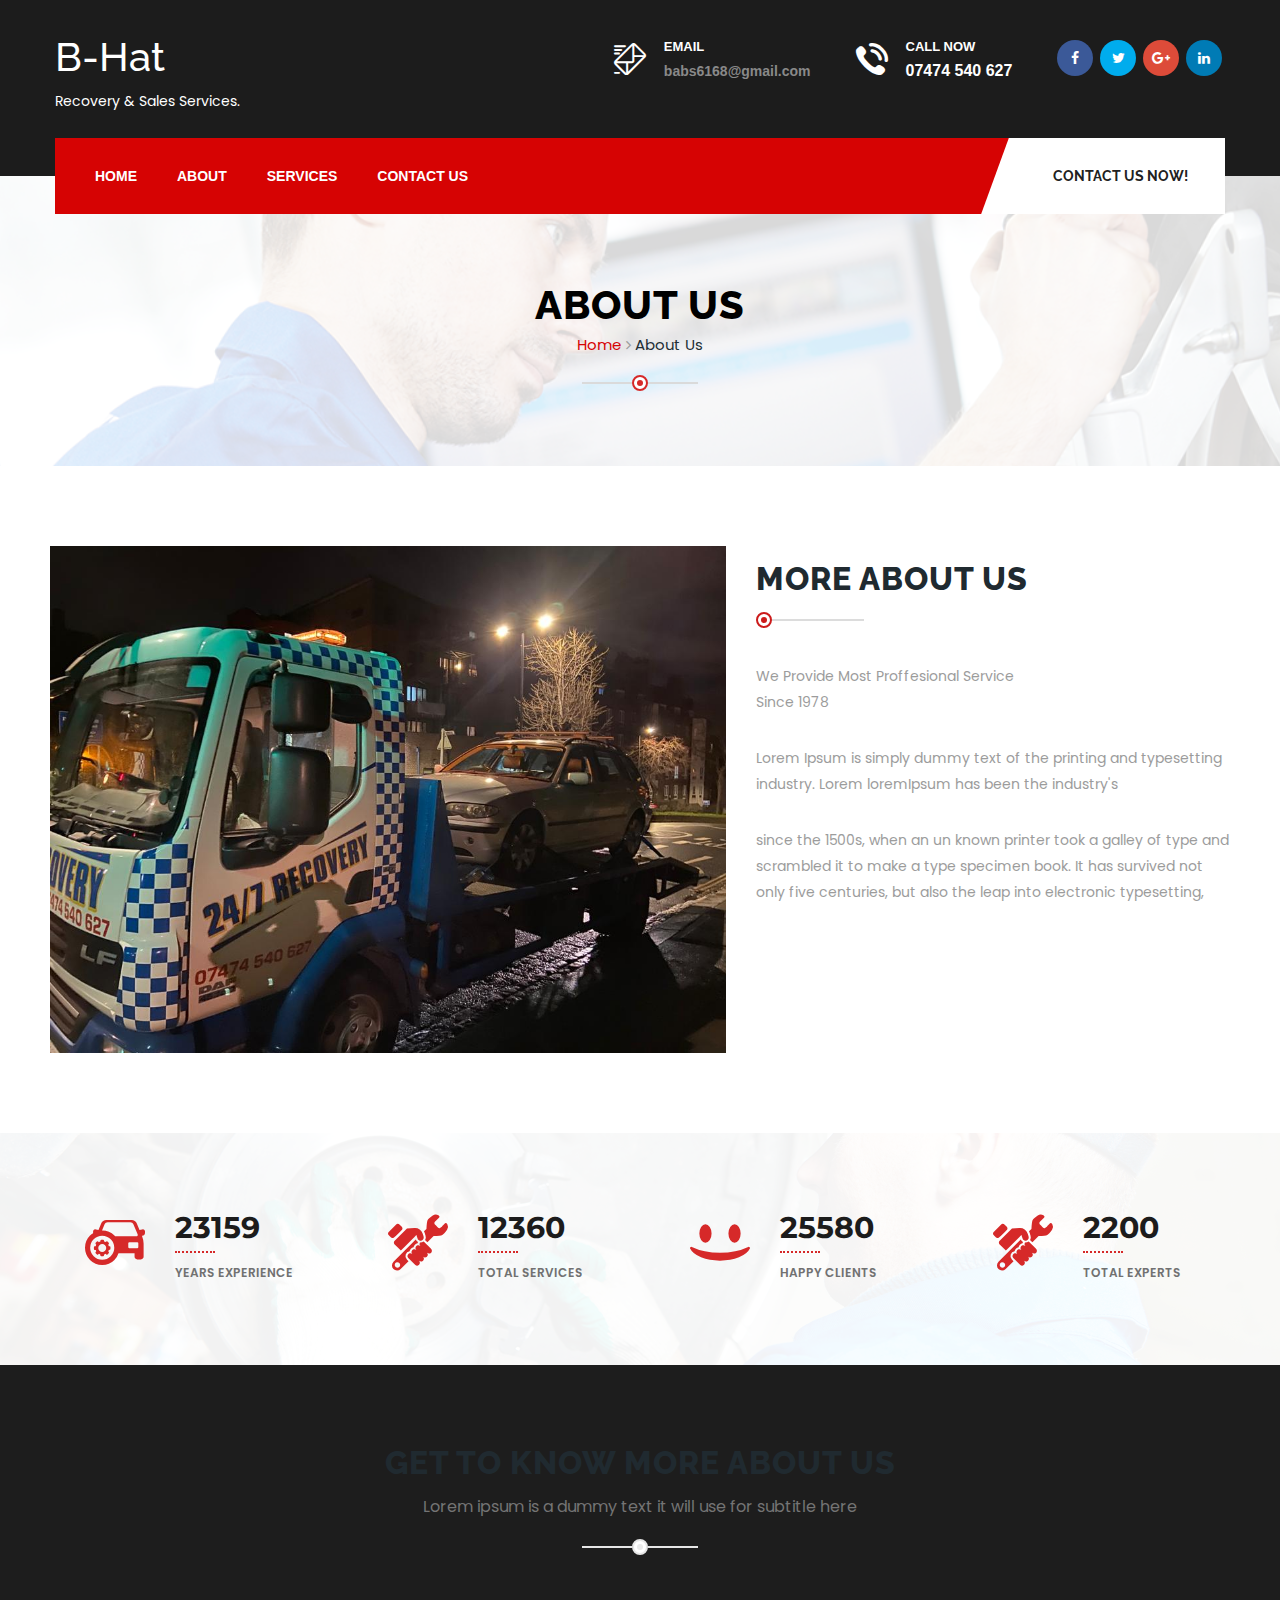
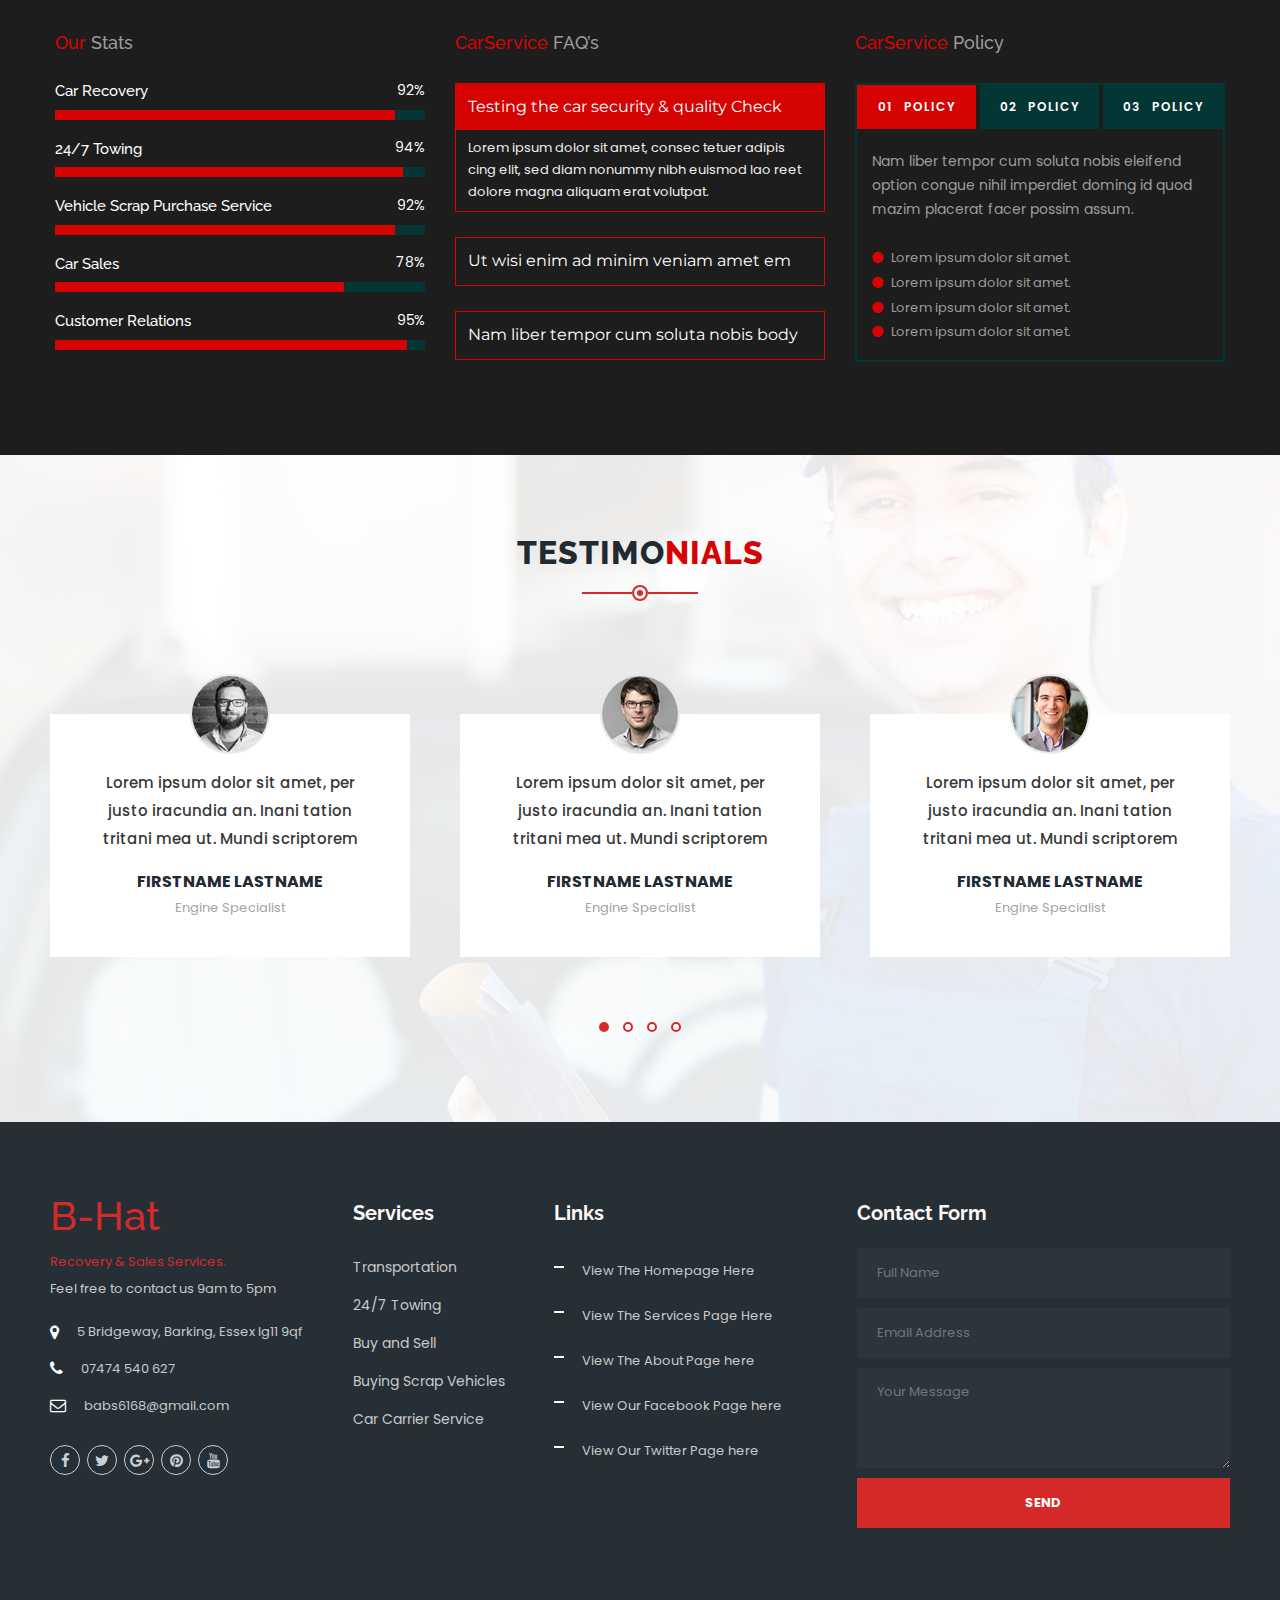
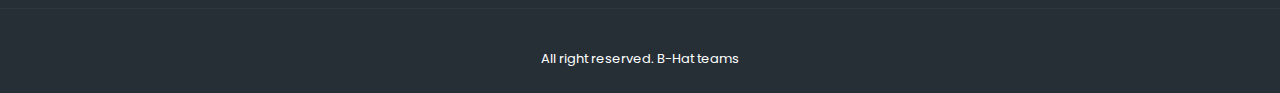
<file: about.html>
<!DOCTYPE html>
<html lang="en">

<head>
    <meta charset="UTF-8">
    <title>B-Hat- Best Auto Service Shop</title>
    <meta name="viewport" content="width=device-width, initial-scale=1">
    <!-- custom stylesheets and libraries -->
    <link rel="stylesheet" href="css/style.css">
    <link rel="stylesheet" href="css/bootstrap-margin-padding.css">
    <link rel="stylesheet" href="css/responsive.css">
</head>
<body class="page-wrapper">
    <!-- navigation section -->
    <header class="header-style-two">
        <div class="header-top">
            <div class="auto-container clearfix">
                <div class="logo">
                    <a href="index.html"><h1 style="color: #fff!important;font-size: 40px;">B-Hat</h1> <p style="color: #fff!important;">Recovery & Sales Services.</p>
                    </a>
                </div>
                <div class="info-outer">
                    <div class="info-box">
                        <div class="icon"><span class="flaticon-interface"></span>
                        </div>
                        <strong>EMAIL</strong>
                        <a href="mailt:companyname@mail.com">babs6168@gmail.com</a>
                    </div>
                    <!--Info Box-->
                    <div class="info-box">
                        <div class="icon"><span class="flaticon-phone-call"></span>
                        </div>
                        <strong>Call Now</strong>
                        <a class="phone" href="#">07474 540 627</a>
                    </div>
                    <div class="info-box social-box">
                        <div class="social-links clearfix">
                            <a href="#" class="facebook img-circle"><span class="fa fa-facebook-f"></span></a>
                            <a href="#" class="twitter img-circle"><span class="fa fa-twitter"></span></a>
                            <a href="#" class="google-plus img-circle"><span class="fa fa-google-plus"></span></a>
                            <a href="#" class="linkedin img-circle"><span class="fa fa-linkedin"></span></a>
                        </div>
                    </div>
                </div>
            </div>
        </div>
        <div class="lower-part">
            <div class="auto-container clearfix">
                <div class="outer-box clearfix">
                    <div class="btn-box">
                        <a href="contact.html" class="theme-btn" data-toggle="modal" data-target="#donate-popup">CONTACT US NOW!</a>
                    </div>
                    <nav class="main-menu">
                        <div class="navbar-header">
                            <button type="button" class="navbar-toggle" data-toggle="collapse" data-target=".navbar-collapse">
                                <span class="icon-bar"></span>
                                <span class="icon-bar"></span>
                                <span class="icon-bar"></span>
                            </button>
                        </div>
                        <div class="navbar-collapse collapse clearfix">
                            <ul class="navigation">
                                <li><a href="index.html">Home</a></li>
                                <li><a href="about.html">About</a></li>
                                <li class="dropdown">
                                   
                                        <li>
                                            <a href="services.html">Services</a>
                                        </li>
                                      
                                </li>
                                <li><a href="contact.html">Contact Us</a>
                                </li>
                            </ul>
                        </div>
                    </nav>
                </div>
            </div>
        </div>
    </header>
 
        <section class="inner-header">
        <div class="container">
            <div class="row">
                
                <div class="col-md-12 sec-title colored text-center">
                    <h2>About Us</h2>
                    <ul class="breadcumb">
                        <li><a href="#!">Home</a>
                        </li>
                        <li><i class="fa fa-angle-right"></i>
                        </li>
                        <li><span>About Us</span>
                        </li>
                    </ul>
                    <span class="decor"><span class="inner"></span></span>
                </div>
            </div>
        </div>
    </section>

    <section class="sec-padding about-content full-sec pb-80">
        <div class="container">
            <div class="row">
                <div class="col-md-7 hidden-md">
                    <img src="img/gallery/about-img.jpg" alt="Awesome Image" />
                </div>
                <div class="col-lg-5 col-md-12">
                    <div class="full-sec-content mt-15">
                        <div class="sec-title style-two">
                            <h2>More about us</h2>
                            <span class="decor">
                                <span class="inner"></span>
                            </span>
                        </div>
                        <p>We Provide Most Proffesional Service <br>Since 1978</p>
                        <br>
                        <p>Lorem Ipsum is simply dummy text of the printing and typesetting industry. Lorem loremIpsum has been the industry's </p>
                        <br>
                        <p>since the 1500s, when an un known printer took a galley of type and scrambled it to make a type specimen book. It has survived not only five centuries, but also the leap into electronic typesetting,</p>
                    </div>
                </div>
            </div>
        </div>
    </section>

    <section class="fact-counter-wrapper fact-counter-style2 sec-padding">
        <div class="container">
            <div class="row">
                <div class="col-sm-6 col-md-3 sm-text-center">
                    <div class="single-fact mb-sm-30">
                        <div class="icon-box">
                            <i class="flaticon-car-secure"></i>
                        </div>
                        <span class="timer" data-from="0" data-to="10" data-speed="1800" data-refresh-interval="50">23159</span>
                        <p>Years Experience</p>
                    </div>
                </div>
                <div class="col-sm-6 col-md-3 sm-text-center">
                    <div class="single-fact mb-sm-30">
                        <div class="icon-box">
                            <i class="flaticon-hand-holding-wrench"></i>
                        </div>
                        <span class="timer" data-from="1" data-to="5" data-speed="2000" data-refresh-interval="50">12360</span>
                        <p>Total Services</p>
                    </div>
                </div>
                <div class="col-sm-6 col-md-3 sm-text-center">
                    <div class="single-fact mb-sm-30">
                        <div class="icon-box">
                            <i class="flaticon-smile"></i>
                        </div>
                        <span class="timer" data-from="10" data-to="365" data-speed="1600" data-refresh-interval="50">25580</span>
                        <p>Happy Clients</p>
                    </div>
                </div>
                <div class="col-sm-6 col-md-3 sm-text-center">
                    <div class="single-fact mb-sm-30">
                        <div class="icon-box">
                            <i class="flaticon-hand-holding-wrench"></i>
                        </div>
                        <span class="timer" data-from="3" data-to="20" data-speed="2400" data-refresh-interval="50">2200</span>
                        <p>Total Experts</p>
                    </div>
                </div>
            </div>
        </div>
    </section>

 <!--
  <section class="sec-padding meet-doctors" data-bg-color="#f7f7f7">
        <div class="container">
            <div class="sec-title text-left">
                <h2>Meet Our <span class="color-theme">Experts</span></h2>
                <p>Lorem ipsum is a dummy text it will use for subtitle here</p>
                <span class="decor"><span class="inner"></span></span>
            </div>
            <div class="clearfix">
                <div class="team-carousel team-members owl-carousel owl-theme">
                    <div class="item">
                        <div class="single-team-member">
                            <div class="img-box">
                                <img src="img/team/1.jpg" alt="">
                                <div class="overlay">
                                    <div class="box">
                                        <div class="content">
                                            <ul>
                                                <li><a href="#!"><i class="fa fa-link"></i></a>
                                                </li>
                                            </ul>
                                        </div>
                                    </div>
                                </div>
                            </div>
                            <h3>Firstname Lastname</h3>
                            <span>Engine Specialist</span>
                            <p>Lorem ipsum dolor sit amet, sea dolor essent nostrud no, pro no vidit aterum mediocritatem.</p>
                            <div class="team-contact-info">
                                <ul class="team-social list-inline">
                                    <li><a href="#!"><i class="fa fa-facebook"></i></a>
                                    </li>
                                    <li><a href="#!"><i class="fa fa-twitter"></i></a>
                                    </li>
                                    <li><a href="#!"><i class="fa fa-linkedin"></i></a>
                                    </li>
                                    <li><a href="#!"><i class="fa fa-google-plus"></i></a>
                                    </li>
                                </ul>
                                <a class="btn-mail" href="#!">Email</a>
                            </div>
                        </div>
                    </div>
                    <div class="item">
                        <div class="single-team-member">
                            <div class="img-box">
                                <img src="img/team/2.jpg" alt="">
                                <div class="overlay">
                                    <div class="box">
                                        <div class="content">
                                            <ul>
                                                <li><a href="#!"><i class="fa fa-link"></i></a>
                                                </li>
                                            </ul>
                                        </div>
                                    </div>
                                </div>
                            </div>
                            <h3>Firstname Lastname</h3>
                            <span>Engine Specialist</span>
                            <p>Lorem ipsum dolor sit amet, sea dolor essent nostrud no, pro no vidit aterum mediocritatem.</p>
                            <div class="team-contact-info">
                                <ul class="team-social list-inline">
                                    <li><a href="#!"><i class="fa fa-facebook"></i></a>
                                    </li>
                                    <li><a href="#!"><i class="fa fa-twitter"></i></a>
                                    </li>
                                    <li><a href="#!"><i class="fa fa-linkedin"></i></a>
                                    </li>
                                    <li><a href="#!"><i class="fa fa-google-plus"></i></a>
                                    </li>
                                </ul>
                                <a class="btn-mail" href="#!">Email</a>
                            </div>
                        </div>
                    </div>
                    <div class="item">
                        <div class="single-team-member">
                            <div class="img-box">
                                <img src="img/team/3.jpg" alt="">
                                <div class="overlay">
                                    <div class="box">
                                        <div class="content">
                                            <ul>
                                                <li><a href="#!"><i class="fa fa-link"></i></a>
                                                </li>
                                            </ul>
                                        </div>
                                    </div>
                                </div>
                            </div>
                            <h3>Firstname Lastname</h3>
                            <span>Engine Specialist</span>
                            <p>Lorem ipsum dolor sit amet, sea dolor essent nostrud no, pro no vidit aterum mediocritatem.</p>
                            <div class="team-contact-info">
                                <ul class="team-social list-inline">
                                    <li><a href="#!"><i class="fa fa-facebook"></i></a>
                                    </li>
                                    <li><a href="#!"><i class="fa fa-twitter"></i></a>
                                    </li>
                                    <li><a href="#!"><i class="fa fa-linkedin"></i></a>
                                    </li>
                                    <li><a href="#!"><i class="fa fa-google-plus"></i></a>
                                    </li>
                                </ul>
                                <a class="btn-mail" href="#!">Email</a>
                            </div>
                        </div>
                    </div>
                    <div class="item">
                        <div class="single-team-member">
                            <div class="img-box">
                                <img src="img/team/4.jpg" alt="">
                                <div class="overlay">
                                    <div class="box">
                                        <div class="content">
                                            <ul>
                                                <li><a href="#!"><i class="fa fa-link"></i></a>
                                                </li>
                                            </ul>
                                        </div>
                                    </div>
                                </div>
                            </div>
                            <h3>Firstname Lastname</h3>
                            <span>Engine Specialist</span>
                            <p>Lorem ipsum dolor sit amet, sea dolor essent nostrud no, pro no vidit aterum mediocritatem.</p>
                            <div class="team-contact-info">
                                <ul class="team-social list-inline">
                                    <li><a href="#!"><i class="fa fa-facebook"></i></a>
                                    </li>
                                    <li><a href="#!"><i class="fa fa-twitter"></i></a>
                                    </li>
                                    <li><a href="#!"><i class="fa fa-linkedin"></i></a>
                                    </li>
                                    <li><a href="#!"><i class="fa fa-google-plus"></i></a>
                                    </li>
                                </ul>
                                <a class="btn-mail" href="#!">Email</a>
                            </div>
                        </div>
                    </div>
                    <div class="item">
                        <div class="single-team-member">
                            <div class="img-box">
                                <img src="img/team/1.jpg" alt="">
                                <div class="overlay">
                                    <div class="box">
                                        <div class="content">
                                            <ul>
                                                <li><a href="#!"><i class="fa fa-link"></i></a>
                                                </li>
                                            </ul>
                                        </div>
                                    </div>
                                </div>
                            </div>
                            <h3>Firstname Lastname</h3>
                            <span>Engine Specialist</span>
                            <p>Lorem ipsum dolor sit amet, sea dolor essent nostrud no, pro no vidit aterum mediocritatem.</p>
                            <div class="team-contact-info">
                                <ul class="team-social list-inline">
                                    <li><a href="#!"><i class="fa fa-facebook"></i></a>
                                    </li>
                                    <li><a href="#!"><i class="fa fa-twitter"></i></a>
                                    </li>
                                    <li><a href="#!"><i class="fa fa-linkedin"></i></a>
                                    </li>
                                    <li><a href="#!"><i class="fa fa-google-plus"></i></a>
                                    </li>
                                </ul>
                                <a class="btn-mail" href="#!">Email</a>
                            </div>
                        </div>
                    </div>
                    <div class="item">
                        <div class="single-team-member">
                            <div class="img-box">
                                <img src="img/team/2.jpg" alt="">
                                <div class="overlay">
                                    <div class="box">
                                        <div class="content">
                                            <ul>
                                                <li><a href="#!"><i class="fa fa-link"></i></a>
                                                </li>
                                            </ul>
                                        </div>
                                    </div>
                                </div>
                            </div>
                            <h3>Firstname Lastname</h3>
                            <span>Engine Specialist</span>
                            <p>Lorem ipsum dolor sit amet, sea dolor essent nostrud no, pro no vidit aterum mediocritatem.</p>
                            <div class="team-contact-info">
                                <ul class="team-social list-inline">
                                    <li><a href="#!"><i class="fa fa-facebook"></i></a>
                                    </li>
                                    <li><a href="#!"><i class="fa fa-twitter"></i></a>
                                    </li>
                                    <li><a href="#!"><i class="fa fa-linkedin"></i></a>
                                    </li>
                                    <li><a href="#!"><i class="fa fa-google-plus"></i></a>
                                    </li>
                                </ul>
                                <a class="btn-mail" href="#!">Email</a>
                            </div>
                        </div>
                    </div>
                    <div class="item">
                        <div class="single-team-member">
                            <div class="img-box">
                                <img src="img/team/3.jpg" alt="">
                                <div class="overlay">
                                    <div class="box">
                                        <div class="content">
                                            <ul>
                                                <li><a href="#!"><i class="fa fa-link"></i></a>
                                                </li>
                                            </ul>
                                        </div>
                                    </div>
                                </div>
                            </div>
                            <h3>Firstname Lastname</h3>
                            <span>Engine Specialist</span>
                            <p>Lorem ipsum dolor sit amet, sea dolor essent nostrud no, pro no vidit aterum mediocritatem.</p>
                            <div class="team-contact-info">
                                <ul class="team-social list-inline">
                                    <li><a href="#!"><i class="fa fa-facebook"></i></a>
                                    </li>
                                    <li><a href="#!"><i class="fa fa-twitter"></i></a>
                                    </li>
                                    <li><a href="#!"><i class="fa fa-linkedin"></i></a>
                                    </li>
                                    <li><a href="#!"><i class="fa fa-google-plus"></i></a>
                                    </li>
                                </ul>
                                <a class="btn-mail" href="#!">Email</a>
                            </div>
                        </div>
                    </div>
                    <div class="item">
                        <div class="single-team-member">
                            <div class="img-box">
                                <img src="img/team/4.jpg" alt="">
                                <div class="overlay">
                                    <div class="box">
                                        <div class="content">
                                            <ul>
                                                <li><a href="#!"><i class="fa fa-link"></i></a>
                                                </li>
                                            </ul>
                                        </div>
                                    </div>
                                </div>
                            </div>
                            <h3>Firstname Lastname</h3>
                            <span>Engine Specialist</span>
                            <p>Lorem ipsum dolor sit amet, sea dolor essent nostrud no, pro no vidit aterum mediocritatem.</p>
                            <div class="team-contact-info">
                                <ul class="team-social list-inline">
                                    <li><a href="#!"><i class="fa fa-facebook"></i></a>
                                    </li>
                                    <li><a href="#!"><i class="fa fa-twitter"></i></a>
                                    </li>
                                    <li><a href="#!"><i class="fa fa-linkedin"></i></a>
                                    </li>
                                    <li><a href="#!"><i class="fa fa-google-plus"></i></a>
                                    </li>
                                </ul>
                                <a class="btn-mail" href="#!">Email</a>
                            </div>
                        </div>
                    </div>
                </div>
            </div>
        </div>
    </section> --> 

    <section class="featured-section pt-80 pb-70">
        <div class="auto-container">
            <div class="row">
                <div class="col-md-12 text-center">
                    <div class="sec-title text-center">
                        <h2 class="color-white">Get To Know More About Us</h2>
                        <p class="color-white">Lorem ipsum is a dummy text it will use for subtitle here</p>
                        <span class="decor"><span class="inner"></span></span>
                    </div>
                </div>
            </div>
            <div class="row clearfix">
                <!--Skills Column-->
                <div class="col-xs-12 col-sm-12 col-md-12 col-lg-4 column">
                    <h4 class="sec-title title-bottom color-white mb-30"><span class="color-theme">Our</span> Stats</h4>
                    <div class="skills">
                        <!--Skill Box-->
                        <div class="skill-box">
                            <h4>Car Recovery </h4>
                            <div class="inner-box">
                                <div class="bar">
                                    <div class="bar-innner">
                                        <div class="bar-fill" data-percent="92"></div>
                                    </div>
                                    <div class="percent text-right"></div>
                                </div>
                            </div>
                        </div>
                        <!--Skill Box-->
                        <div class="skill-box">
                            <h4>24/7 Towing</h4>
                            <div class="inner-box">
                                <div class="bar">
                                    <div class="bar-innner">
                                        <div class="bar-fill" data-percent="94"></div>
                                    </div>
                                    <div class="percent text-right"></div>
                                </div>
                            </div>
                        </div>
                        <!--Skill Box-->
                        <div class="skill-box">
                            <h4>Vehicle Scrap Purchase Service</h4>
                            <div class="inner-box">
                                <div class="bar">
                                    <div class="bar-innner">
                                        <div class="bar-fill" data-percent="92"></div>
                                    </div>
                                    <div class="percent text-right"></div>
                                </div>
                            </div>
                        </div>
                        <!--Skill Box-->
                        <div class="skill-box">
                            <h4>Car Sales</h4>
                            <div class="inner-box">
                                <div class="bar">
                                    <div class="bar-innner">
                                        <div class="bar-fill" data-percent="78"></div>
                                    </div>
                                    <div class="percent text-right"></div>
                                </div>
                            </div>
                        </div>
                        <!--Skill Box-->
                        <div class="skill-box">
                            <h4>Customer Relations</h4>
                            <div class="inner-box">
                                <div class="bar">
                                    <div class="bar-innner">
                                        <div class="bar-fill" data-percent="95"></div>
                                    </div>
                                    <div class="percent text-right"></div>
                                </div>
                            </div>
                        </div>
                    </div>
                </div>
                <!--Accordion Column-->
                <article class="col-xs-12 col-sm-6 col-md-6 col-lg-4 column">
                    <h4 class="sec-title title-bottom color-white mt-md-30 mb-30"><span class="color-theme">CarService</span> FAQ’s</h4>
                    <!--Accordion Box-->
                    <ul class="accordion-box">
                        <!--Block-->
                        <li class="block">
                            <div class="acc-btn active">
                                <div class="icon-outer"><span class="icon fa icon-minus flaticon-line"></span> <span class="icon icon-plus flaticon-signs"></span>
                                </div> Testing the car security & quality Check</div>
                            <div class="acc-content current">
                                <div class="content">Lorem ipsum dolor sit amet, consec tetuer adipis cing elit, sed diam nonummy nibh euismod lao reet dolore magna aliquam erat volutpat.</div>
                            </div>
                        </li>
                        <!--Block-->
                        <li class="block">
                            <div class="acc-btn">
                                <div class="icon-outer"><span class="icon fa icon-minus flaticon-line"></span> <span class="icon icon-plus flaticon-signs"></span>
                                </div> Ut wisi enim ad minim veniam amet em</div>
                            <div class="acc-content">
                                <div class="content">Lorem ipsum dolor sit amet, consec tetuer adipis cing elit, sed diam nonummy nibh euismod lao reet dolore magna aliquam erat volutpat.</div>
                            </div>
                        </li>
                        <!--Block-->
                        <li class="block">
                            <div class="acc-btn">
                                <div class="icon-outer"><span class="icon fa icon-minus flaticon-line"></span> <span class="icon icon-plus flaticon-signs"></span>
                                </div> Nam liber tempor cum soluta nobis body</div>
                            <div class="acc-content">
                                <div class="content">Lorem ipsum dolor sit amet, consec tetuer adipis cing elit, sed diam nonummy nibh euismod lao reet dolore magna aliquam erat volutpat.</div>
                            </div>
                        </li>
                    </ul>
                </article>
                <!--Tabs Column-->
                <div class="col-xs-12 col-sm-6 col-md-6 col-lg-4 column sm-d-ib">
                    <h4 class="sec-title title-bottom color-white mb-30 mt-md-30"><span class="color-theme">CarService</span> Policy</h4>
                    <div class="tab-style" data-border="2px solid #053636">
                        <!--Btns Column-->
                        <div class="column">
                            <div class="tab-btns clearfix">
                                <a href="#tab-1" class="tab-btn active">01&ensp; Policy</a>
                                <a href="#tab-2" class="tab-btn">02&ensp; Policy</a>
                                <a href="#tab-3" class="tab-btn">03&ensp; Policy</a>
                            </div>
                        </div>
                        <!--Content Column-->
                        <div class="column content-column">
                            <!--Tab-->
                            <div class="tab collapsed" id="tab-1">
                                <div class="row clearfix">
                                    <div class="col-md-12 text-column">
                                        <p class="color-white title-bottom lg pb-10 mb-15">Nam liber tempor cum soluta nobis eleifend option congue nihil imperdiet doming id quod mazim placerat facer possim assum.</p>
                                        <ul class="font-size-13 color-light-white">
                                            <li><i class="fa fa-circle"></i> Lorem ipsum dolor sit amet.</li>
                                            <li><i class="fa fa-circle"></i> Lorem ipsum dolor sit amet.</li>
                                            <li><i class="fa fa-circle"></i> Lorem ipsum dolor sit amet.</li>
                                            <li><i class="fa fa-circle"></i> Lorem ipsum dolor sit amet.</li>
                                        </ul>
                                    </div>
                                </div>
                            </div>
                            <!--Tab-->
                            <div class="tab" id="tab-2">
                                <div class="row clearfix">
                                    <div class="col-md-12 text-column">
                                        <p class="color-white title-bottom lg pb-10 mb-15">Nam liber tempor cum soluta nobis eleifend option congue nihil imperdiet doming id quod mazim placerat facer possim assum.</p>
                                        <ul class="font-size-13 color-light-white">
                                            <li><i class="fa fa-circle"></i> Lorem ipsum dolor sit amet.</li>
                                            <li><i class="fa fa-circle"></i> Lorem ipsum dolor sit amet.</li>
                                            <li><i class="fa fa-circle"></i> Lorem ipsum dolor sit amet.</li>
                                            <li><i class="fa fa-circle"></i> Lorem ipsum dolor sit amet.</li>
                                        </ul>
                                    </div>
                                </div>
                            </div>
                            <!--Tab-->
                            <div class="tab" id="tab-3">
                                <div class="row clearfix">
                                    <div class="col-md-12 text-column">
                                        <p class="color-white title-bottom lg pb-10 mb-15">Nam liber tempor cum soluta nobis eleifend option congue nihil imperdiet doming id quod mazim placerat facer possim assum.</p>
                                        <ul class="font-size-13 color-light-white">
                                            <li><i class="fa fa-circle"></i> Lorem ipsum dolor sit amet.</li>
                                            <li><i class="fa fa-circle"></i> Lorem ipsum dolor sit amet.</li>
                                            <li><i class="fa fa-circle"></i> Lorem ipsum dolor sit amet.</li>
                                            <li><i class="fa fa-circle"></i> Lorem ipsum dolor sit amet.</li>
                                        </ul>
                                    </div>
                                </div>
                            </div>
                        </div>
                    </div>
                </div>
            </div>
        </div>
    </section>

    <section class="sec-padding testimonials-wrapper">
        <div class="container">
            <div class="sec-title colored text-center">
                <h2>Testimo<span class="color-theme">nials</span></h2>
                <span class="decor">
                    <span class="inner"></span>
                </span>
            </div>
            <div class="testimonaials-carousel style2 owl-carousel owl-theme">
                <div class="item">
                    <div class="single-testimonaials">
                        <div class="qoute-box">
                            <img class="qoute" alt="" src="img/resources/testi-image-1.jpg">
                        </div>
                        <p>Lorem ipsum dolor sit amet, per justo iracundia an. Inani tation tritani mea ut. Mundi scriptorem</p>
                        <h3>Firstname Lastname</h3>
                        <span>Engine Specialist</span>
                    </div>
                </div>
                <div class="item">
                    <div class="single-testimonaials">
                        <div class="qoute-box">
                            <img class="qoute" alt="" src="img/resources/testi-image-2.jpg">
                        </div>
                        <p>Lorem ipsum dolor sit amet, per justo iracundia an. Inani tation tritani mea ut. Mundi scriptorem</p>
                        <h3>Firstname Lastname</h3>
                        <span>Engine Specialist</span>
                    </div>
                </div>
                <div class="item">
                    <div class="single-testimonaials">
                        <div class="qoute-box">
                            <img class="qoute" alt="" src="img/resources/testi-image-3.jpg">
                        </div>
                        <p>Lorem ipsum dolor sit amet, per justo iracundia an. Inani tation tritani mea ut. Mundi scriptorem</p>
                        <h3>Firstname Lastname</h3>
                        <span>Engine Specialist</span>
                    </div>
                </div>
                <div class="item">
                    <div class="single-testimonaials">
                        <div class="qoute-box">
                            <img class="qoute" alt="" src="img/resources/testi-image-1.jpg">
                        </div>
                        <p>Lorem ipsum dolor sit amet, per justo iracundia an. Inani tation tritani mea ut. Mundi scriptorem</p>
                        <h3>Firstname Lastname</h3>
                        <span>Engine Specialist</span>
                    </div>
                </div>
                <div class="item">
                    <div class="single-testimonaials">
                        <div class="qoute-box">
                            <img class="qoute" alt="" src="img/resources/testi-image-2.jpg">
                        </div>
                        <p>Lorem ipsum dolor sit amet, per justo iracundia an. Inani tation tritani mea ut. Mundi scriptorem</p>
                        <h3>Firstname Lastname</h3>
                        <span>Engine Specialist</span>
                    </div>
                </div>
                <div class="item">
                    <div class="single-testimonaials">
                        <div class="qoute-box">
                            <img class="qoute" alt="" src="img/resources/testi-image-3.jpg">
                        </div>
                        <p>Lorem ipsum dolor sit amet, per justo iracundia an. Inani tation tritani mea ut. Mundi scriptorem</p>
                        <h3>Firstname Lastname</h3>
                        <span>Engine Specialist</span>
                    </div>
                </div>
                <div class="item">
                    <div class="single-testimonaials">
                        <div class="qoute-box">
                            <img class="qoute" alt="" src="img/resources/testi-image-1.jpg">
                        </div>
                        <p>Lorem ipsum dolor sit amet, per justo iracundia an. Inani tation tritani mea ut. Mundi scriptorem</p>
                        <h3>Firstname Lastname</h3>
                        <span>Engine Specialist</span>
                    </div>
                </div>
                <div class="item">
                    <div class="single-testimonaials">
                        <div class="qoute-box">
                            <img class="qoute" alt="" src="img/resources/testi-image-2.jpg">
                        </div>
                        <p>Lorem ipsum dolor sit amet, per justo iracundia an. Inani tation tritani mea ut. Mundi scriptorem</p>
                        <h3>Firstname Lastname</h3>
                        <span>Engine Specialist</span>
                    </div>
                </div>
                <div class="item">
                    <div class="single-testimonaials">
                        <div class="qoute-box">
                            <img class="qoute" alt="" src="img/resources/testi-image-3.jpg">
                        </div>
                        <p>Lorem ipsum dolor sit amet, per justo iracundia an. Inani tation tritani mea ut. Mundi scriptorem</p>
                        <h3>Firstname Lastname</h3>
                        <span>Engine Specialist</span>
                    </div>
                </div>
                <div class="item">
                    <div class="single-testimonaials">
                        <div class="qoute-box">
                            <img class="qoute" alt="" src="img/resources/testi-image-1.jpg">
                        </div>
                        <p>Lorem ipsum dolor sit amet, per justo iracundia an. Inani tation tritani mea ut. Mundi scriptorem</p>
                        <h3>Firstname Lastname</h3>
                        <span>Engine Specialist</span>
                    </div>
                </div>
                <div class="item">
                    <div class="single-testimonaials">
                        <div class="qoute-box">
                            <img class="qoute" alt="" src="img/resources/testi-image-2.jpg">
                        </div>
                        <p>Lorem ipsum dolor sit amet, per justo iracundia an. Inani tation tritani mea ut. Mundi scriptorem</p>
                        <h3>Firstname Lastname</h3>
                        <span>Engine Specialist</span>
                    </div>
                </div>
                <div class="item">
                    <div class="single-testimonaials">
                        <div class="qoute-box">
                            <img class="qoute" alt="" src="img/resources/testi-image-3.jpg">
                        </div>
                        <p>Lorem ipsum dolor sit amet, per justo iracundia an. Inani tation tritani mea ut. Mundi scriptorem</p>
                        <h3>Firstname Lastname</h3>
                        <span>Engine Specialist</span>
                    </div>
                </div>
            </div>
        </div>
    </section>

    <footer class="footer sec-padding style2">
        <div class="container">
            <div class="row">
                <div class="col-md-3 col-sm-6" style="margin-top: -28px!important;">
                    <div class="footer-widget about-widget">
                        <a href="#">
                            <a href="index.html"><h1 style="color: #d62929!important;font-size: 40px;">B-Hat</h1> <p style="color: #d62929!important;">Recovery & Sales Services.</p>
                        </a>
                        <p>Feel free to contact us 9am to 5pm</p>
                        <ul class="contact">
                            <li><i class="fa fa-map-marker"></i> <span> 5 Bridgeway, Barking, Essex lg11 9qf</span>
                            </li>
                            <li><i class="fa fa-phone"></i> <span>07474 540 627</span>
                            </li>
                            <li><i class="fa fa-envelope-o"></i> <span>babs6168@gmail.com</span>
                            </li>
                        </ul>
                        <ul class="social">
                            <li><a href="#!"><i class="fa fa-facebook"></i></a>
                            </li>
                            <li><a href="#!"><i class="fa fa-twitter"></i></a>
                            </li>
                            <li><a href="#!"><i class="fa fa-google-plus"></i></a>
                            </li>
                            <li><a href="#!"><i class="fa fa-pinterest"></i></a>
                            </li>
                            <li><a href="#!"><i class="fa fa-youtube"></i></a>
                            </li>
                        </ul>
                    </div>
                </div>
                <div class="col-md-2 col-sm-6">
                    <div class="footer-widget quick-links">
                        <h3 class="title">Services</h3>
                        <ul>
                            <li><a href="service-details.html">Transportation</a>
                            </li>
                            <li><a href="service-details.html">24/7 Towing</a>
                            </li>
                            <li><a href="service-details.html">Buy and Sell</a>
                            </li>
                            <li><a href="service-details.html">Buying Scrap Vehicles</a>
                            </li>
                            <li><a href="service-details.html">Car Carrier Service</a>
                            </li>
                          
                            </li>
                        </ul>
                    </div>
                </div>
                <div class="col-md-3 col-sm-6">
                    <div class="footer-widget latest-post">
                        <h3 class="title">Links</h3>
                        <ul>
                            <li>
                                <span class="border"></span>
                                <div class="content">
                                    <a href="#!">View The Homepage Here</a>
                                  
                                </div>
                            </li>
                            <li>
                                <span class="border"></span>
                                <div class="content">
                                    <a href="#!">View The Services Page Here</a>
                                  
                                </div>
                            </li>
                            <li>
                                <span class="border"></span>
                                <div class="content">
                                    <a href="#!">View The About Page here</a>
                                  
                                </div>
                            </li>
                            <li>
                                <span class="border"></span>
                                <div class="content">
                                    <a href="#!">View Our Facebook Page here</a>
                                  
                                </div>
                            </li>
                            <li>
                                <span class="border"></span>
                                <div class="content">
                                    <a href="#!">View Our Twitter Page here</a>
                                  
                                </div>
                            </li>
                        </ul>
                    </div>
                </div>
                <div class="col-md-4 col-sm-6">
                    <div class="footer-widget contact-widget">
                        <h3 class="title">Contact Form</h3>
                        <form action="http://wp1.themexlab.com/html2/car-door-html/inc/sendemail.php" class="contact-form" id="footer-cf">
                            <input type="text" name="name" placeholder="Full Name">
                            <input type="text" name="email" placeholder="Email Address">
                            <textarea name="message" placeholder="Your Message"></textarea>
                            <button type="submit">Send</button>
                        </form>
                    </div>
                </div>
            </div>
        </div>
    </footer>

    <section class="footer-bottom">
        <div class="container text-center">
            <p style="padding-top: 16px!important;">All right reserved. B-Hat teams</p>
        </div>
    </section>

    <!--Scroll to top-->
    <div class="scroll-to-top scroll-to-target" data-target=".page-wrapper">
        <span class="fa fa-long-arrow-up"></span>
    </div>

    <!-- Javascript and Jquery Libraries and Frameworks -->
    <script src="js/jquery-1.11.1.min.js"></script>
    <script src="js/bootstrap.min.js"></script>
    <script src="js/revolution.min.js"></script>
    <script src="js/jquery.bxslider.min.js"></script>
    <script src="js/jquery.appear.js"></script>
    <script src="js/jquery.countTo.js"></script>
    <script src="js/owl.carousel.min.js"></script>
    <script src="js/validate.js"></script>
    <script src="js/jquery.mixitup.min.js"></script>
    <script src="js/jquery.fancybox.pack.js"></script>
    <script src="js/jquery.easing.min.js"></script>
    <script src="js/isotope.pkgd.min.js"></script>
    <script src="js/jquery-ui-1.11.4/jquery-ui.js"></script>
    <script src="js/custom.js"></script>

</body>

</html>
</file>
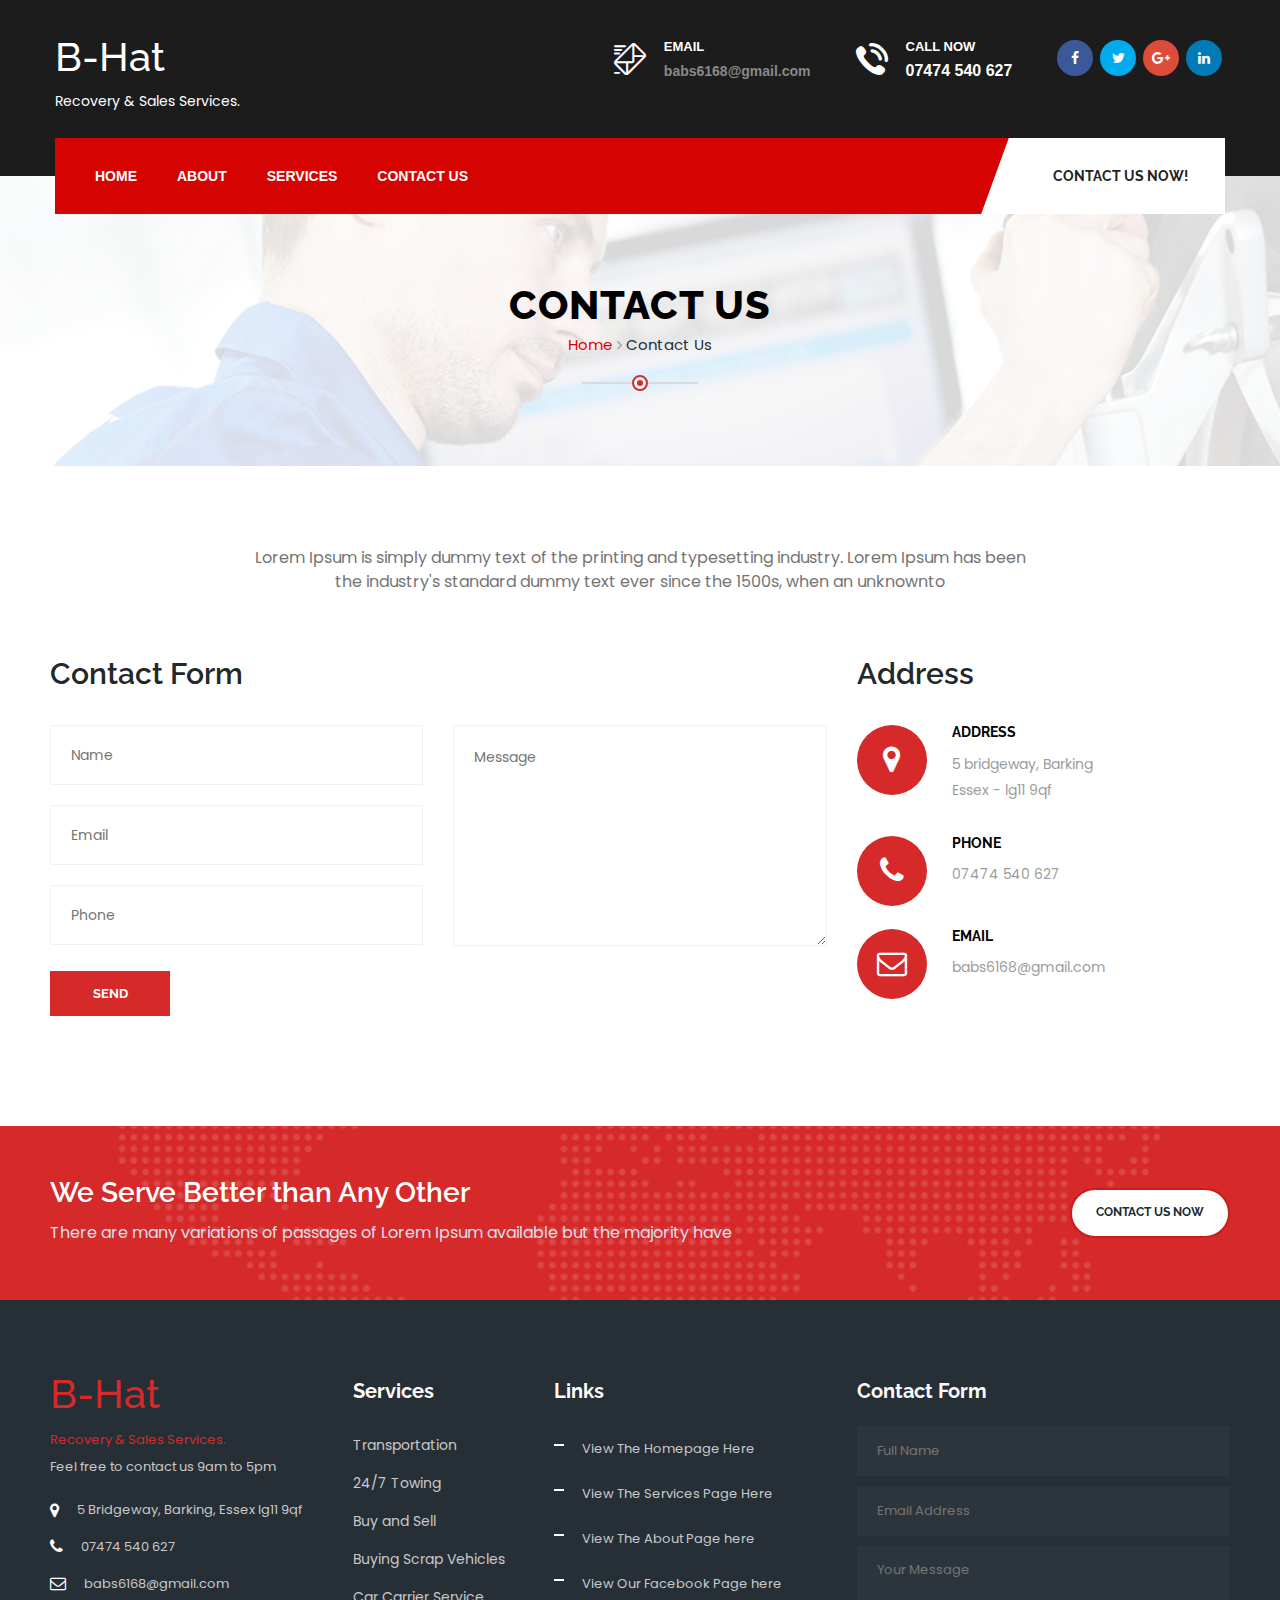
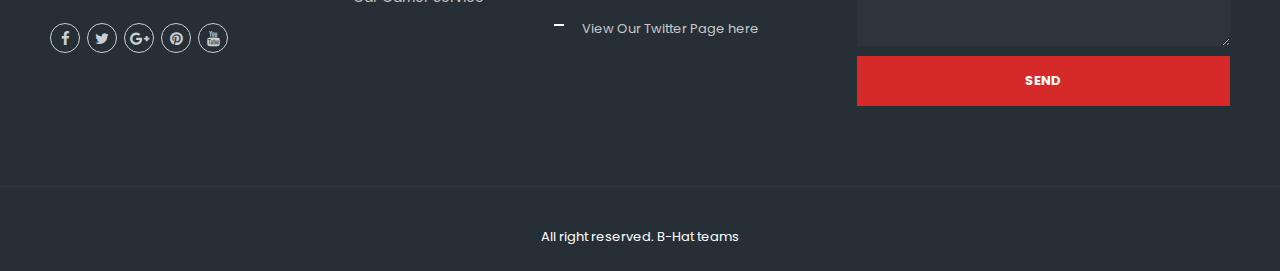
<file: contact.html>
<!DOCTYPE html>
<html lang="en">

<head>
    <meta charset="UTF-8">
    <title>B-Hat- Best Auto Service Shop</title>
    <meta name="viewport" content="width=device-width, initial-scale=1">
    <!-- custom stylesheets and libraries -->
    <link rel="stylesheet" href="css/style.css">
    <link rel="stylesheet" href="css/bootstrap-margin-padding.css">
    <link rel="stylesheet" href="css/responsive.css">
</head>
<body class="page-wrapper">
    <!-- navigation section -->
    <header class="header-style-two">
        <div class="header-top">
            <div class="auto-container clearfix">
                <div class="logo">
                    <a href="index.html"><h1 style="color: #fff!important;font-size: 40px;">B-Hat</h1> <p style="color: #fff!important;">Recovery & Sales Services.</p>
                    </a>
                </div>
                <div class="info-outer">
                    <div class="info-box">
                        <div class="icon"><span class="flaticon-interface"></span>
                        </div>
                        <strong>EMAIL</strong>
                        <a href="mailt:companyname@mail.com">babs6168@gmail.com</a>
                    </div>
                    <!--Info Box-->
                    <div class="info-box">
                        <div class="icon"><span class="flaticon-phone-call"></span>
                        </div>
                        <strong>Call Now</strong>
                        <a class="phone" href="#">07474 540 627</a>
                    </div>
                    <div class="info-box social-box">
                        <div class="social-links clearfix">
                            <a href="#" class="facebook img-circle"><span class="fa fa-facebook-f"></span></a>
                            <a href="#" class="twitter img-circle"><span class="fa fa-twitter"></span></a>
                            <a href="#" class="google-plus img-circle"><span class="fa fa-google-plus"></span></a>
                            <a href="#" class="linkedin img-circle"><span class="fa fa-linkedin"></span></a>
                        </div>
                    </div>
                </div>
            </div>
        </div>
        <div class="lower-part">
            <div class="auto-container clearfix">
                <div class="outer-box clearfix">
                    <div class="btn-box">
                        <a href="contact.html" class="theme-btn" data-toggle="modal" data-target="#donate-popup">CONTACT US NOW!</a>
                    </div>
                    <nav class="main-menu">
                        <div class="navbar-header">
                            <button type="button" class="navbar-toggle" data-toggle="collapse" data-target=".navbar-collapse">
                                <span class="icon-bar"></span>
                                <span class="icon-bar"></span>
                                <span class="icon-bar"></span>
                            </button>
                        </div>
                        <div class="navbar-collapse collapse clearfix">
                            <ul class="navigation">
                                <li><a href="index.html">Home</a></li>
                                <li><a href="about.html">About</a></li>
                                <li class="dropdown">
                                   
                                        <li>
                                            <a href="services.html">Services</a>
                                        </li>
                                      
                                </li>
                                <li><a href="contact.html">Contact Us</a>
                                </li>
                            </ul>
                        </div>
                    </nav>
                </div>
            </div>
        </div>
    </header>
 
    <section class="inner-header">
        <div class="container">
            <div class="row">
                <div class="col-md-12 sec-title colored text-center">
                    <h2>Contact Us</h2>
                    <ul class="breadcumb">
                        <li><a href="#!">Home</a>
                        </li>
                        <li><i class="fa fa-angle-right"></i>
                        </li>
                        <li><span>Contact Us</span>
                        </li>
                    </ul>
                    <span class="decor"><span class="inner"></span></span>
                </div>
            </div>
        </div>
    </section>

    <section class="contact-content sec-padding">
        <div class="container">
            <div class="sec-title text-center">
                <p>Lorem Ipsum is simply dummy text of the printing and typesetting industry. Lorem Ipsum has been
                    <br> the industry's standard dummy text ever since the 1500s, when an unknownto </p>
            </div>
            <div class="row">
                <div class="col-md-8">
                    <h2>Contact Form</h2>
                    <form action="http://wp1.themexlab.com/html2/car-door-html/inc/sendemail.php" class="contact-form row" id="contact-page-contact-form">
                        <div class="col-md-6">
                            <input type="text" name="name" placeholder="Name">
                            <input type="text" name="email" placeholder="Email">
                            <input type="text" name="phone" placeholder="Phone">
                        </div>
                        <div class="col-md-6">
                            <textarea name="message" placeholder="Message" cols="30" rows="10"></textarea>
                        </div>
                        <div class="col-md-12" style="margin-bottom:30px!important;">
                            <button type="submit">Send</button>
                        </div>
                    </form>
                </div>
                <div class="col-md-4">
                    <h2>Address</h2>
                    <ul class="contact-info">
                        <li>
                            <div class="icon-box">
                                <div class="inner">
                                    <i class="fa fa-map-marker"></i>
                                </div>
                            </div>
                            <div class="content-box">
                                <h4>Address</h4>
                                <p>5 bridgeway,
                                    Barking
                                    <br>Essex - lg11 9qf</p>
                            </div>
                        </li>
                        <li>
                            <div class="icon-box">
                                <div class="inner">
                                    <i class="fa fa-phone"></i>
                                </div>
                            </div>
                            <div class="content-box">
                                <h4>Phone</h4>
                                <p>07474 540 627</p>
                            </div>
                        </li>
                        <li>
                            <div class="icon-box">
                                <div class="inner">
                                    <i class="fa fa-envelope-o"></i>
                                </div>
                            </div>
                            <div class="content-box">
                                <h4>Email</h4>
                                <p>babs6168@gmail.com</p>
                            </div>
                        </li>
                    </ul>
                </div>
            </div>
        </div>
    </section>
    <section class="footer-call-to-action subscribe-intro">
        <div class="container">
            <div class="row">
                <div class="col-md-9">
                    <h3>We Serve Better than Any Other</h3>
                    <p>There are many variations of passages of Lorem Ipsum available but the majority have</p>
                </div>
                <div class="col-md-3">
                    <a href="#!" class="thm-btn inverse pull-right">Contact Us Now</a>
                </div>
            </div>
        </div>
    </section>

    <footer class="footer sec-padding style2">
        <div class="container">
            <div class="row">
                <div class="col-md-3 col-sm-6" style="margin-top: -28px!important;">
                    <div class="footer-widget about-widget">
                        <a href="#">
                            <a href="index.html"><h1 style="color: #d62929!important;font-size: 40px;">B-Hat</h1> <p style="color: #d62929!important;">Recovery & Sales Services.</p>
                        </a>
                        <p>Feel free to contact us 9am to 5pm</p>
                        <ul class="contact">
                            <li><i class="fa fa-map-marker"></i> <span> 5 Bridgeway, Barking, Essex lg11 9qf</span>
                            </li>
                            <li><i class="fa fa-phone"></i> <span>07474 540 627</span>
                            </li>
                            <li><i class="fa fa-envelope-o"></i> <span>babs6168@gmail.com</span>
                            </li>
                        </ul>
                        <ul class="social">
                            <li><a href="#!"><i class="fa fa-facebook"></i></a>
                            </li>
                            <li><a href="#!"><i class="fa fa-twitter"></i></a>
                            </li>
                            <li><a href="#!"><i class="fa fa-google-plus"></i></a>
                            </li>
                            <li><a href="#!"><i class="fa fa-pinterest"></i></a>
                            </li>
                            <li><a href="#!"><i class="fa fa-youtube"></i></a>
                            </li>
                        </ul>
                    </div>
                </div>
                <div class="col-md-2 col-sm-6">
                    <div class="footer-widget quick-links">
                        <h3 class="title">Services</h3>
                        <ul>
                            <li><a href="service-details.html">Transportation</a>
                            </li>
                            <li><a href="service-details.html">24/7 Towing</a>
                            </li>
                            <li><a href="service-details.html">Buy and Sell</a>
                            </li>
                            <li><a href="service-details.html">Buying Scrap Vehicles</a>
                            </li>
                            <li><a href="service-details.html">Car Carrier Service</a>
                            </li>
                          
                            </li>
                        </ul>
                    </div>
                </div>
                <div class="col-md-3 col-sm-6">
                    <div class="footer-widget latest-post">
                        <h3 class="title">Links</h3>
                        <ul>
                            <li>
                                <span class="border"></span>
                                <div class="content">
                                    <a href="#!">View The Homepage Here</a>
                                  
                                </div>
                            </li>
                            <li>
                                <span class="border"></span>
                                <div class="content">
                                    <a href="#!">View The Services Page Here</a>
                                  
                                </div>
                            </li>
                            <li>
                                <span class="border"></span>
                                <div class="content">
                                    <a href="#!">View The About Page here</a>
                                  
                                </div>
                            </li>
                            <li>
                                <span class="border"></span>
                                <div class="content">
                                    <a href="#!">View Our Facebook Page here</a>
                                  
                                </div>
                            </li>
                            <li>
                                <span class="border"></span>
                                <div class="content">
                                    <a href="#!">View Our Twitter Page here</a>
                                  
                                </div>
                            </li>
                        </ul>
                    </div>
                </div>
                <div class="col-md-4 col-sm-6">
                    <div class="footer-widget contact-widget">
                        <h3 class="title">Contact Form</h3>
                        <form action="http://wp1.themexlab.com/html2/car-door-html/inc/sendemail.php" class="contact-form" id="footer-cf">
                            <input type="text" name="name" placeholder="Full Name">
                            <input type="text" name="email" placeholder="Email Address">
                            <textarea name="message" placeholder="Your Message"></textarea>
                            <button type="submit">Send</button>
                        </form>
                    </div>
                </div>
            </div>
        </div>
    </footer>

    <section class="footer-bottom">
        <div class="container text-center">
            <p style="padding-top: 16px!important;">All right reserved. B-Hat teams</p>
        </div>
    </section>

    <!--Scroll to top-->
    <div class="scroll-to-top scroll-to-target" data-target=".page-wrapper">
        <span class="fa fa-long-arrow-up"></span>
    </div>

    <!-- Javascript and Jquery Libraries and Frameworks -->
    <script src="js/jquery-1.11.1.min.js"></script>
    <script src="js/bootstrap.min.js"></script>
    <script src="js/revolution.min.js"></script>
    <script src="js/jquery.bxslider.min.js"></script>
    <script src="js/jquery.appear.js"></script>
    <script src="js/jquery.countTo.js"></script>
    <script src="js/owl.carousel.min.js"></script>
    <script src="js/validate.js"></script>
    <script src="js/jquery.mixitup.min.js"></script>
    <script src="js/jquery.fancybox.pack.js"></script>
    <script src="js/jquery.easing.min.js"></script>
    <script src="js/isotope.pkgd.min.js"></script>
    <script src="js/jquery-ui-1.11.4/jquery-ui.js"></script>
    <script src="js/custom.js"></script>

</body>

</html>
</file>
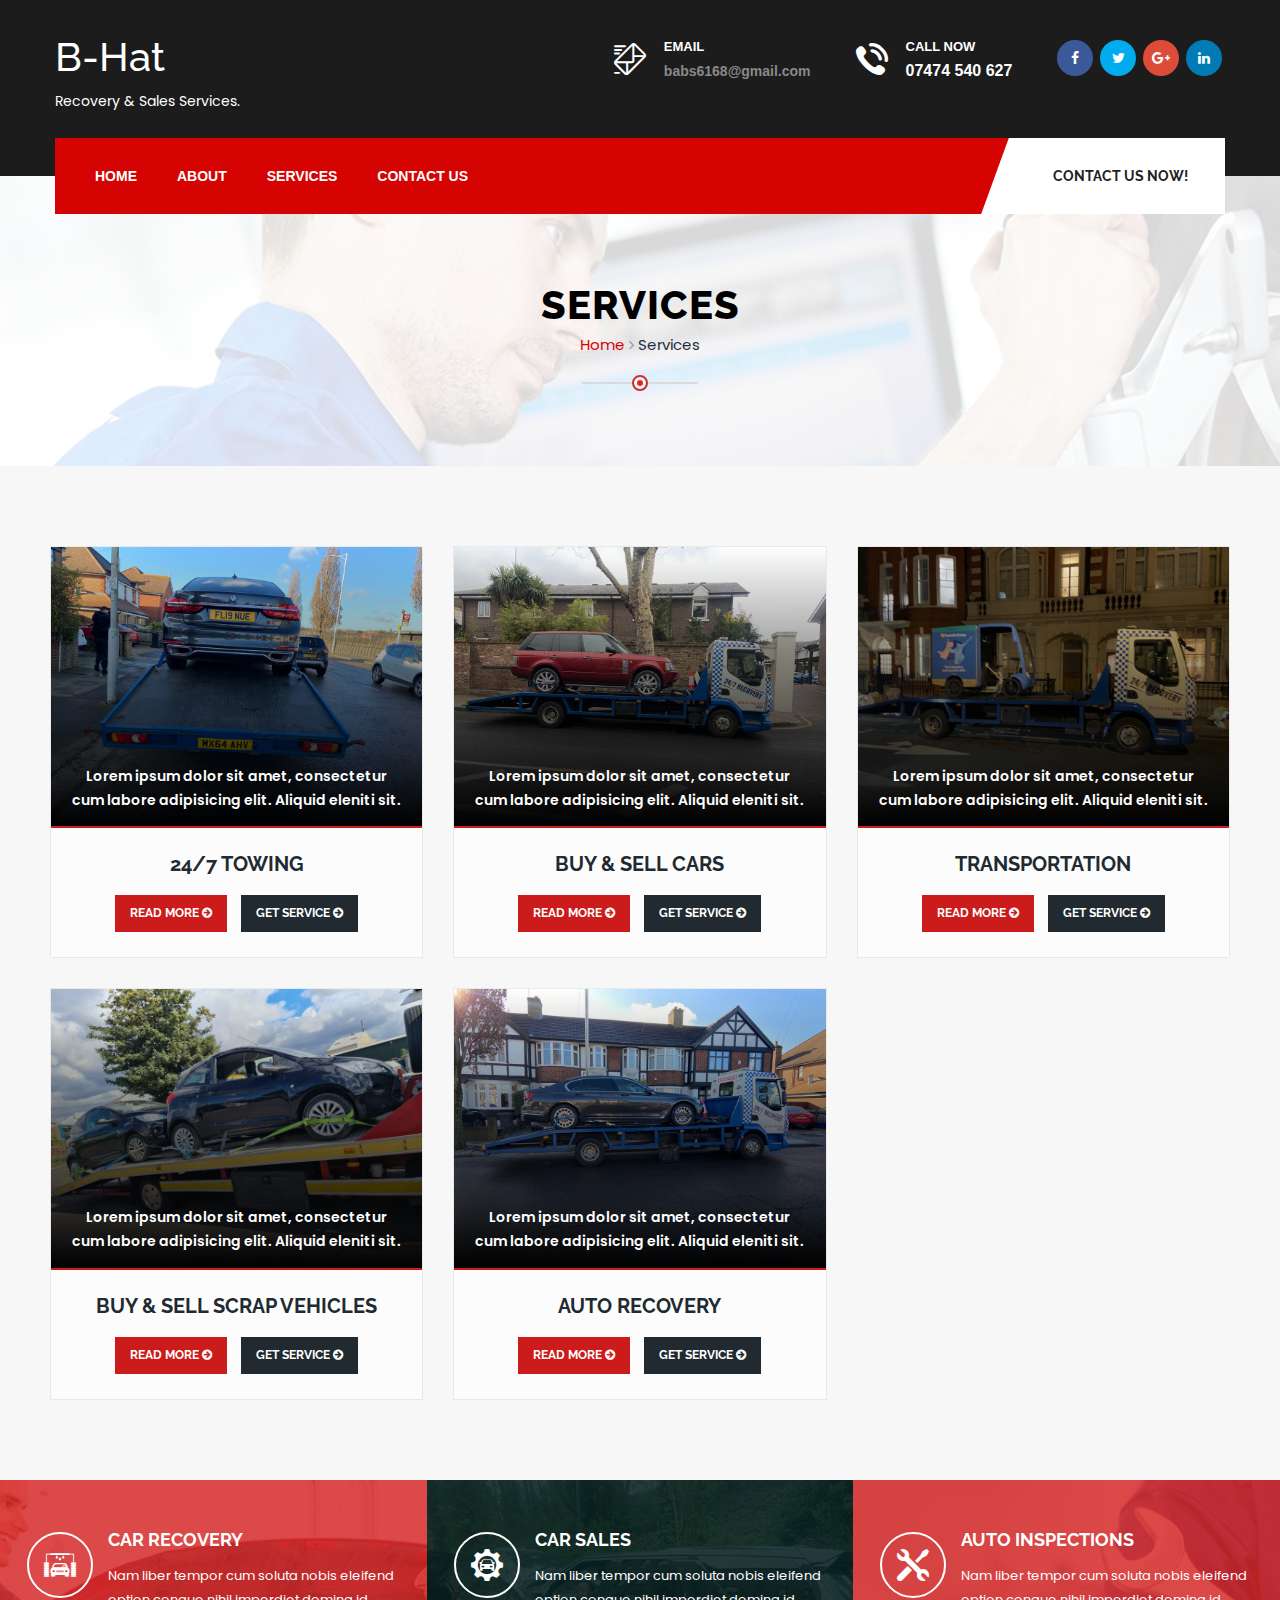
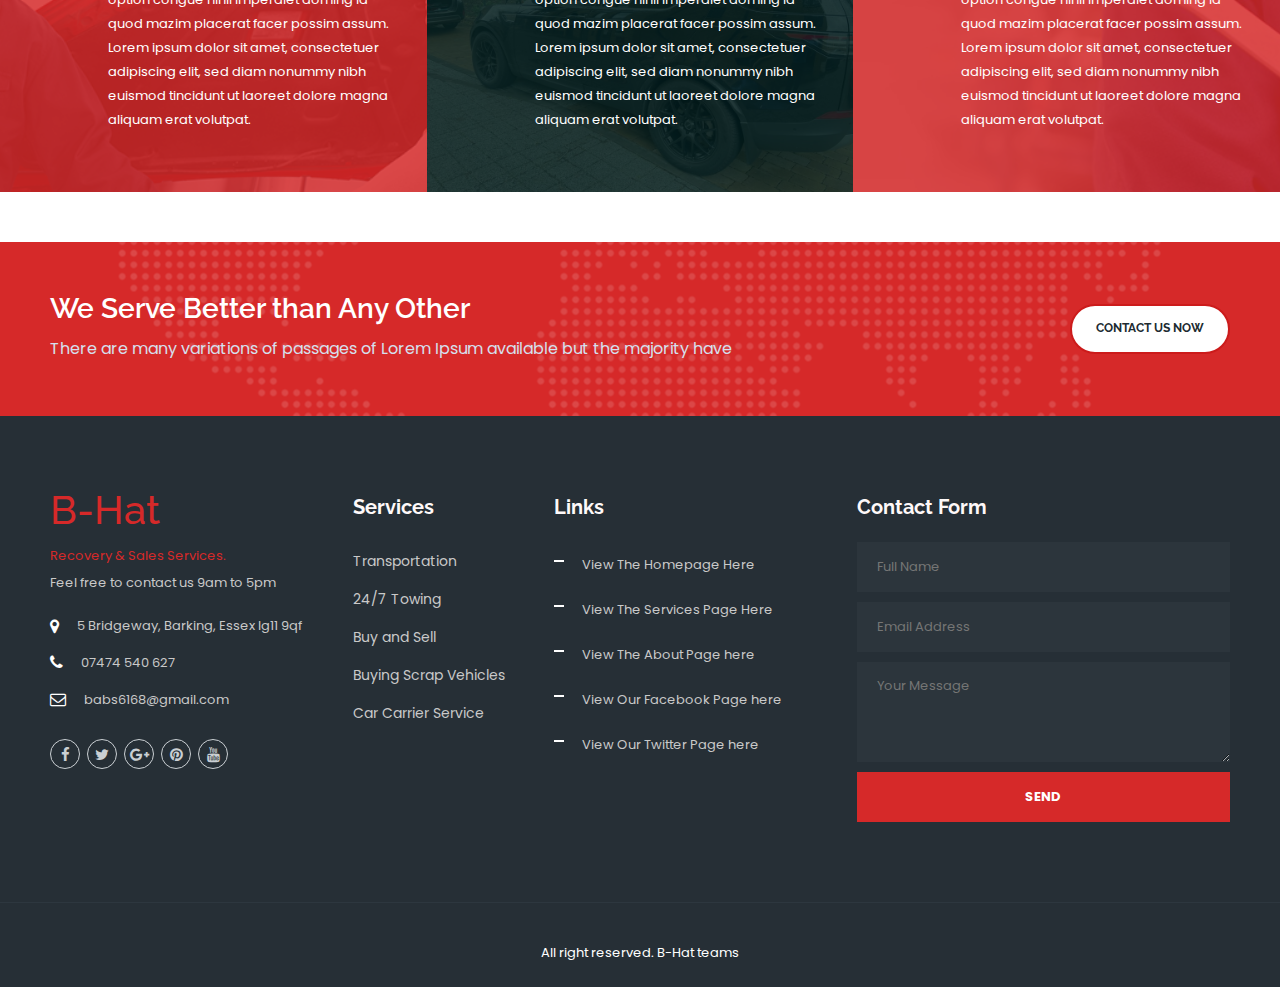
<file: services.html>
<!DOCTYPE html>
<html lang="en">

<head>
    <meta charset="UTF-8">
    <title>B-Hat- Best Auto Service Shop</title>
    <meta name="viewport" content="width=device-width, initial-scale=1">
    <!-- custom stylesheets and libraries -->
    <link rel="stylesheet" href="css/style.css">
    <link rel="stylesheet" href="css/bootstrap-margin-padding.css">
    <link rel="stylesheet" href="css/responsive.css">
</head>
<body class="page-wrapper">
    <!-- navigation section -->
    <header class="header-style-two">
        <div class="header-top">
            <div class="auto-container clearfix">
                <div class="logo">
                    <a href="index.html"><h1 style="color: #fff!important;font-size: 40px;">B-Hat</h1> <p style="color: #fff!important;">Recovery & Sales Services.</p>
                    </a>
                </div>
                <div class="info-outer">
                    <div class="info-box">
                        <div class="icon"><span class="flaticon-interface"></span>
                        </div>
                        <strong>EMAIL</strong>
                        <a href="mailt:companyname@mail.com">babs6168@gmail.com</a>
                    </div>
                    <!--Info Box-->
                    <div class="info-box">
                        <div class="icon"><span class="flaticon-phone-call"></span>
                        </div>
                        <strong>Call Now</strong>
                        <a class="phone" href="#">07474 540 627</a>
                    </div>
                    <div class="info-box social-box">
                        <div class="social-links clearfix">
                            <a href="#" class="facebook img-circle"><span class="fa fa-facebook-f"></span></a>
                            <a href="#" class="twitter img-circle"><span class="fa fa-twitter"></span></a>
                            <a href="#" class="google-plus img-circle"><span class="fa fa-google-plus"></span></a>
                            <a href="#" class="linkedin img-circle"><span class="fa fa-linkedin"></span></a>
                        </div>
                    </div>
                </div>
            </div>
        </div>
        <div class="lower-part">
            <div class="auto-container clearfix">
                <div class="outer-box clearfix">
                    <div class="btn-box">
                        <a href="contact.html" class="theme-btn" data-toggle="modal" data-target="#donate-popup">CONTACT US NOW!</a>
                    </div>
                    <nav class="main-menu">
                        <div class="navbar-header">
                            <button type="button" class="navbar-toggle" data-toggle="collapse" data-target=".navbar-collapse">
                                <span class="icon-bar"></span>
                                <span class="icon-bar"></span>
                                <span class="icon-bar"></span>
                            </button>
                        </div>
                        <div class="navbar-collapse collapse clearfix">
                            <ul class="navigation">
                                <li><a href="index.html">Home</a></li>
                                <li><a href="about.html">About</a></li>
                                <li class="dropdown">
                                   
                                        <li>
                                            <a href="services.html">Services</a>
                                        </li>
                                      
                                </li>
                                <li><a href="contact.html">Contact Us</a>
                                </li>
                            </ul>
                        </div>
                    </nav>
                </div>
            </div>
        </div>
    </header>
 
    <section class="inner-header">
        <div class="container">
            <div class="row">
                <div class="col-md-12 sec-title colored text-center">
                    <h2>Services</h2>
                    <ul class="breadcumb">
                        <li><a href="#!">Home</a>
                        </li>
                        <li><i class="fa fa-angle-right"></i>
                        </li>
                        <li><span>Services</span>
                        </li>
                    </ul>
                    <span class="decor"><span class="inner"></span></span>
                </div>
            </div>
        </div>
    </section>

    <section class="services-section sec-padding pb-50" data-bg-color="#f7f7f7">
        <div class="container">
            <div class="row">
                <div class="service-content">
                    <div class="col-md-4 col-sm-6 col-xs-12 mb-30">
                        <div class="service-box">
                            <div class="img-thumb">
                                <img class="full-width" src="img/services/z1.jpg" alt="">
                                <div class="overlay">
                                    <p class="text">Lorem ipsum dolor sit amet, consectetur cum labore adipisicing elit. Aliquid eleniti sit.</p>
                                    <a class="value" href="#"> Start From <span class="service-price">$500</span></a>
                                </div>
                            </div>
                            <div class="content">
                                <h4 class="title"><a href="#">24/7 TOWING</a></h4>
                                <a href="#!" class="thm-btn flat-btn mr-10">read more <i class="fa fa-arrow-circle-right"></i></a>
                                <a href="#!" class="thm-btn btn-black flat-btn">get service <i class="fa fa-arrow-circle-right"></i></a>
                            </div>
                        </div>
                    </div>
                    <div class="col-md-4 col-sm-6 col-xs-12 mb-30">
                        <div class="service-box">
                            <div class="img-thumb">
                                <img class="full-width" src="img/services/IMG-20221108-WA0006.jpg" alt="">
                                <div class="overlay">
                                    <p class="text">Lorem ipsum dolor sit amet, consectetur cum labore adipisicing elit. Aliquid eleniti sit.</p>
                                    <a class="value" href="#"> Start From <span class="service-price">$500</span></a>
                                </div>
                            </div>
                            <div class="content">
                                <h4 class="title"><a href="#">BUY & SELL CARS</a></h4>
                                <a href="#!" class="thm-btn flat-btn mr-10">read more <i class="fa fa-arrow-circle-right"></i></a>
                                <a href="#!" class="thm-btn btn-black flat-btn">get service <i class="fa fa-arrow-circle-right"></i></a>
                            </div>
                        </div>
                    </div>
                    <div class="col-md-4 col-sm-6 col-xs-12 mb-30">
                        <div class="service-box">
                            <div class="img-thumb">
                                <img class="full-width" src="img/services/6.jpg" alt="">
                                <div class="overlay">
                                    <p class="text">Lorem ipsum dolor sit amet, consectetur cum labore adipisicing elit. Aliquid eleniti sit.</p>
                                    <a class="value" href="#"> Start From <span class="service-price">$500</span></a>
                                </div>
                            </div>
                            <div class="content">
                                <h4 class="title"><a href="#">TRANSPORTATION</a></h4>
                                <a href="#!" class="thm-btn flat-btn mr-10">read more <i class="fa fa-arrow-circle-right"></i></a>
                                <a href="#!" class="thm-btn btn-black flat-btn">get service <i class="fa fa-arrow-circle-right"></i></a>
                            </div>
                        </div>
                    </div>
                    <div class="col-md-4 col-sm-6 col-xs-12 mb-30">
                        <div class="service-box">
                            <div class="img-thumb">
                                <img class="full-width" src="img/services/IMG-20221108-WA0001.jpg" alt="">
                                <div class="overlay">
                                    <p class="text">Lorem ipsum dolor sit amet, consectetur cum labore adipisicing elit. Aliquid eleniti sit.</p>
                                    <a class="value" href="#"> Start From <span class="service-price">$500</span></a>
                                </div>
                            </div>
                            <div class="content">
                                <h4 class="title"><a href="#">BUY & SELL SCRAP VEHICLES</a></h4>
                                <a href="#!" class="thm-btn flat-btn mr-10">read more <i class="fa fa-arrow-circle-right"></i></a>
                                <a href="#!" class="thm-btn btn-black flat-btn">get service <i class="fa fa-arrow-circle-right"></i></a>
                            </div>
                        </div>
                    </div>
                    <div class="col-md-4 col-sm-6 col-xs-12 mb-30">
                        <div class="service-box">
                            <div class="img-thumb">
                                <img class="full-width" src="img/slides/5.jpg" alt="">
                                <div class="overlay">
                                    <p class="text">Lorem ipsum dolor sit amet, consectetur cum labore adipisicing elit. Aliquid eleniti sit.</p>
                                    <a class="value" href="#"> Start From <span class="service-price">$500</span></a>
                                </div>
                            </div>
                            <div class="content">
                                <h4 class="title"><a href="#">AUTO RECOVERY</a></h4>
                                <a href="#!" class="thm-btn flat-btn mr-10">read more <i class="fa fa-arrow-circle-right"></i></a>
                                <a href="#!" class="thm-btn btn-black flat-btn">get service <i class="fa fa-arrow-circle-right"></i></a>
                            </div>
                        </div>
                    </div>
                
                </div>
            </div>
        </div>
    </section>

    <section class="call-to-action home-one">
        <div class="container-fluid">
            <div class="clearfix">
                <div class="call-to-action-corner col-md-4" style="background-image: url(img/call-to-action/left-box-bg.jpg);">
                    <div class="single-call-to-action open-hours">
                        <div class="icon-box">
                            <div class="inner-box">
                                <i class="flaticon-car-wash-machine new_class" ></i>
                            </div>
                        </div>
                        <div class="content-box">
                            <h3 class="title">CAR RECOVERY </h3>
                            <p>Nam liber tempor cum soluta nobis eleifend option congue nihil imperdiet doming id quod mazim placerat facer possim assum. Lorem ipsum dolor sit amet, consectetuer adipiscing elit, sed diam nonummy nibh euismod tincidunt ut laoreet dolore magna aliquam erat volutpat. </p>
                        </div>
                    </div>
                </div>
                <div class="call-to-action-center col-md-4" style="background-image: url(img/gallery/car-sales.jpg);">
                    <div class="single-call-to-action">
                        <div class="icon-box">
                            <div class="inner-box">
                                <i class="flaticon-car-settings new_class"></i>
                            </div>
                        </div>
                        <div class="content-box">
                            <h3 class="title new_class">CAR SALES</h3>
                            <p>Nam liber tempor cum soluta nobis eleifend option congue nihil imperdiet doming id quod mazim placerat facer possim assum. Lorem ipsum dolor sit amet, consectetuer adipiscing elit, sed diam nonummy nibh euismod tincidunt ut laoreet dolore magna aliquam erat volutpat. </p>
                        </div>
                    </div>
                </div>
                <div class="call-to-action-corner col-md-4" style="background-image: url(img/call-to-action/right-box-bg.jpg);">
                    <div class="single-call-to-action">
                        <div class="icon-box">
                            <div class="inner-box">
                                <i class="flaticon-screwdriver-and-wrench-crossed"></i>
                            </div>
                        </div>
                        <div class="content-box">
                            <h3 class="title">AUTO INSPECTIONS</h3>
                            <p>Nam liber tempor cum soluta nobis eleifend option congue nihil imperdiet doming id quod mazim placerat facer possim assum. Lorem ipsum dolor sit amet, consectetuer adipiscing elit, sed diam nonummy nibh euismod tincidunt ut laoreet dolore magna aliquam erat volutpat. </p>
                        </div>
                    </div>
                </div>
            </div>
        </div>
    </section>
    <section class="footer-call-to-action subscribe-intro" style="margin-top: 50px!important;">
        <div class="container">
            <div class="row">
                <div class="col-md-9">
                    <h3>We Serve Better than Any Other</h3>
                    <p>There are many variations of passages of Lorem Ipsum available but the majority have</p>
                </div>
                <div class="col-md-3">
                    <a href="contact.html" class="thm-btn inverse pull-right">Contact Us Now</a>
                </div>
            </div>
        </div>
    </section>

    <footer class="footer sec-padding style2">
        <div class="container">
            <div class="row">
                <div class="col-md-3 col-sm-6" style="margin-top: -28px!important;">
                    <div class="footer-widget about-widget">
                        <a href="#">
                            <a href="index.html"><h1 style="color: #d62929!important;font-size: 40px;">B-Hat</h1> <p style="color: #d62929!important;">Recovery & Sales Services.</p>
                        </a>
                        <p>Feel free to contact us 9am to 5pm</p>
                        <ul class="contact">
                            <li><i class="fa fa-map-marker"></i> <span> 5 Bridgeway, Barking, Essex lg11 9qf</span>
                            </li>
                            <li><i class="fa fa-phone"></i> <span>07474 540 627</span>
                            </li>
                            <li><i class="fa fa-envelope-o"></i> <span>babs6168@gmail.com</span>
                            </li>
                        </ul>
                        <ul class="social">
                            <li><a href="#!"><i class="fa fa-facebook"></i></a>
                            </li>
                            <li><a href="#!"><i class="fa fa-twitter"></i></a>
                            </li>
                            <li><a href="#!"><i class="fa fa-google-plus"></i></a>
                            </li>
                            <li><a href="#!"><i class="fa fa-pinterest"></i></a>
                            </li>
                            <li><a href="#!"><i class="fa fa-youtube"></i></a>
                            </li>
                        </ul>
                    </div>
                </div>
                <div class="col-md-2 col-sm-6">
                    <div class="footer-widget quick-links">
                        <h3 class="title">Services</h3>
                        <ul>
                            <li><a href="service-details.html">Transportation</a>
                            </li>
                            <li><a href="service-details.html">24/7 Towing</a>
                            </li>
                            <li><a href="service-details.html">Buy and Sell</a>
                            </li>
                            <li><a href="service-details.html">Buying Scrap Vehicles</a>
                            </li>
                            <li><a href="service-details.html">Car Carrier Service</a>
                            </li>
                          
                            </li>
                        </ul>
                    </div>
                </div>
                <div class="col-md-3 col-sm-6">
                    <div class="footer-widget latest-post">
                        <h3 class="title">Links</h3>
                        <ul>
                            <li>
                                <span class="border"></span>
                                <div class="content">
                                    <a href="#!">View The Homepage Here</a>
                                  
                                </div>
                            </li>
                            <li>
                                <span class="border"></span>
                                <div class="content">
                                    <a href="#!">View The Services Page Here</a>
                                  
                                </div>
                            </li>
                            <li>
                                <span class="border"></span>
                                <div class="content">
                                    <a href="#!">View The About Page here</a>
                                  
                                </div>
                            </li>
                            <li>
                                <span class="border"></span>
                                <div class="content">
                                    <a href="#!">View Our Facebook Page here</a>
                                  
                                </div>
                            </li>
                            <li>
                                <span class="border"></span>
                                <div class="content">
                                    <a href="#!">View Our Twitter Page here</a>
                                  
                                </div>
                            </li>
                        </ul>
                    </div>
                </div>
                <div class="col-md-4 col-sm-6">
                    <div class="footer-widget contact-widget">
                        <h3 class="title">Contact Form</h3>
                        <form action="http://wp1.themexlab.com/html2/car-door-html/inc/sendemail.php" class="contact-form" id="footer-cf">
                            <input type="text" name="name" placeholder="Full Name">
                            <input type="text" name="email" placeholder="Email Address">
                            <textarea name="message" placeholder="Your Message"></textarea>
                            <button type="submit">Send</button>
                        </form>
                    </div>
                </div>
            </div>
        </div>
    </footer>

    <section class="footer-bottom">
        <div class="container text-center">
            <p style="padding-top: 16px!important;">All right reserved. B-Hat teams</p>
        </div>
    </section>

    <!--Scroll to top-->
    <div class="scroll-to-top scroll-to-target" data-target=".page-wrapper">
        <span class="fa fa-long-arrow-up"></span>
    </div>

    <!-- Javascript and Jquery Libraries and Frameworks -->
    <script src="js/jquery-1.11.1.min.js"></script>
    <script src="js/bootstrap.min.js"></script>
    <script src="js/revolution.min.js"></script>
    <script src="js/jquery.bxslider.min.js"></script>
    <script src="js/jquery.appear.js"></script>
    <script src="js/jquery.countTo.js"></script>
    <script src="js/owl.carousel.min.js"></script>
    <script src="js/validate.js"></script>
    <script src="js/jquery.mixitup.min.js"></script>
    <script src="js/jquery.fancybox.pack.js"></script>
    <script src="js/jquery.easing.min.js"></script>
    <script src="js/isotope.pkgd.min.js"></script>
    <script src="js/jquery-ui-1.11.4/jquery-ui.js"></script>
    <script src="js/custom.js"></script>

</body>

</html>
</file>
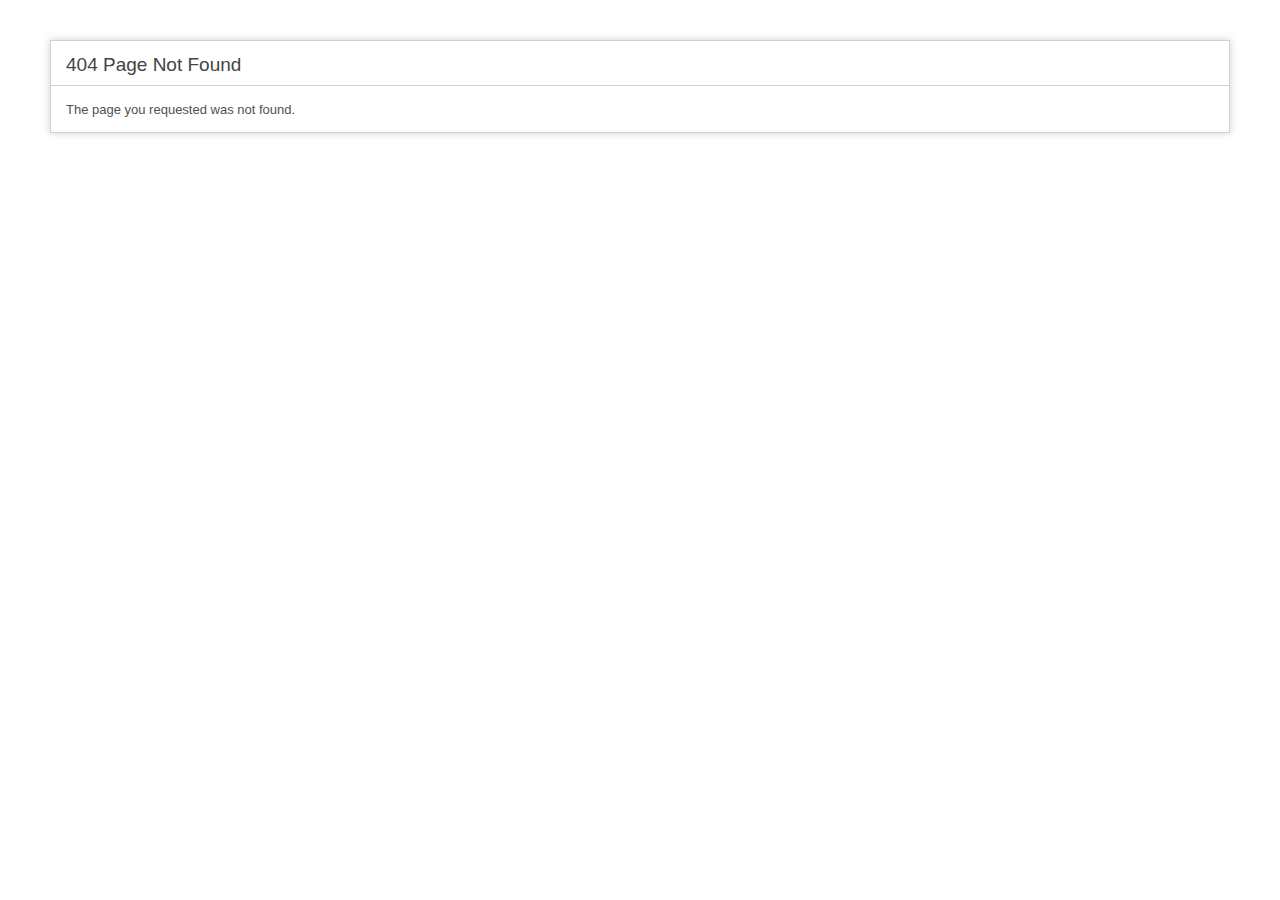
<file: fonts/revicons90c690c6-2.html>
<!DOCTYPE html>
<html lang="en">
<head>
<title>404 Page Not Found</title>
<style type="text/css">

::selection{ background-color: #E13300; color: white; }
::moz-selection{ background-color: #E13300; color: white; }
::webkit-selection{ background-color: #E13300; color: white; }

body {
	background-color: #fff;
	margin: 40px;
	font: 13px/20px normal Helvetica, Arial, sans-serif;
	color: #4F5155;
}

a {
	color: #003399;
	background-color: transparent;
	font-weight: normal;
}

h1 {
	color: #444;
	background-color: transparent;
	border-bottom: 1px solid #D0D0D0;
	font-size: 19px;
	font-weight: normal;
	margin: 0 0 14px 0;
	padding: 14px 15px 10px 15px;
}

code {
	font-family: Consolas, Monaco, Courier New, Courier, monospace;
	font-size: 12px;
	background-color: #f9f9f9;
	border: 1px solid #D0D0D0;
	color: #002166;
	display: block;
	margin: 14px 0 14px 0;
	padding: 12px 10px 12px 10px;
}

#container {
	margin: 10px;
	border: 1px solid #D0D0D0;
	-webkit-box-shadow: 0 0 8px #D0D0D0;
}

p {
	margin: 12px 15px 12px 15px;
}
</style>
</head>
<body>
	<div id="container">
		<h1>404 Page Not Found</h1>
		<p>The page you requested was not found.</p>	</div>
</body>
</html>
</file>
<file: css/style.css>
/* 1 imported styles */

@import url(https://fonts.googleapis.com/css?family=Poppins:300,400,500,600,700);
@import url(https://fonts.googleapis.com/css?family=Raleway:400,100,100italic,200,200italic,300,300italic,400italic,500,500italic,600,600italic,700,700italic,800,900,800italic,900italic);
@import url(https://fonts.googleapis.com/css?family=Montserrat:400,700);

@import url(bootstrap.min.css);
@import url(revolution-slider.css);
@import url(font-awesome.min.css);
@import url(hover.css);
@import url(jquery.fancybox.css);
@import url(jquery.bxslider.css);
@import url(owl.carousel.css);
@import url(owl.theme.default.min.css);
@import url(animate.min.css);
@import url(../fonts/flaticon/flaticon.css);

@import url(../revolution/css/settings.css);

@import url(../js/jquery-ui-1.11.4/jquery-ui.css);

/* Default Stylesheets */

body {
	font-family: 'Poppins', sans-serif;
	font-size: 14px;
	color: #9C9C9C;
}
h1, h2, h3, h4, h5, h6 {
	font-family: 'Raleway', sans-serif;	
}
p {
	line-height: 24px;
}
a, a:hover, a:active, a:focus {
	outline: none;
	text-decoration: none;
}
img {
	max-width: 100%;
}
ul, li {
	list-style: none;
	margin: 0;
	padding: 0;
}
.p0 {
	padding: 0 !important;
}

.thm-btn {
	background: #cc1b1b;
	border-radius: 30px;
	display: inline-block;
	color: #fff;
	font-size: 12px;
	font-family: 'Raleway', sans-serif;
	text-transform: uppercase;
	font-weight: bold;
	padding: 12px 35px;
	border: 2px solid transparent;
	transition: all .3s ease;
}
.thm-btn.btn-black {
	background: #202a30;
	color: #fff;
}
.thm-btn.btn-black.inverse {
	background: #fff;
	border-color: #202a30;
	color: #202a30;
}
.thm-btn:hover,
.thm-btn.inverse {
	background-color: #fff;
	border-color: #cc1b1b;
	color: #cc1b1b;
}
.thm-btn.inverse:hover {
	background: #cc1b1b;
	border-color: #cc1b1b;
	color: #fff;
}
.thm-btn.flat-btn {
	border-radius: 0;
	padding: 9px 35px;
}
.sec-padding {
	padding: 80px 0;
}

.sec-title {
	margin-bottom: 63px;
}
.sec-title h2 {
	color: #202a30;
	font-size: 32px;
	font-weight: 800;
	letter-spacing: 1px;
	margin: 0 0 15px;
	text-transform: uppercase;
}
.sec-title p {
	font-size: 16px;
	color: #747474;
	margin: 0;
	margin-bottom: 20px;
}
.sec-title span.decor {
	width: 16px;
	height: 16px;	
	border-radius: 50%;
	border: 2px solid #E6E6E6;
	background: #fff;
	display: inline-block;
	position: relative;
	z-index: 1;
 }
.sec-title span.inner {
    width: 6px;
    height: 6px;
    background: #EAEAEA;
    border-radius: 50%;
    display: block;
    margin: auto;
    margin-top: 3px;
}
.sec-title span.decor:before,
.sec-title span.decor:after {
	content: '';
	position: absolute;	
	top: 5px;
	width: 50px;
	height: 2px;
	background: #E6E6E6;
	z-index: -1;
}
.sec-title span.decor:before {
	left: 14px;
}
.sec-title span.decor:after {
	right: 14px;
}
.sec-title.text-left span.decor {
	margin-left: 50px;
}
.sec-title.style-two span.decor {
	border-color: #cc1b1b;
}
.sec-title.style-two span.decor .inner {
	background: #cc1b1b;
}
.sec-title.style-two span.decor:after {
	right: -94px;	
}
.sec-title.style-two span.decor:before,
.sec-title.style-two span.decor:after {
	background: #DCDCDC;
}

.sec-title.colored span.decor {
	border-color: #d62929;
}
.sec-title.colored span.decor span.inner {
	background: #d62929;
}
.sec-title.colored span.decor:before,
.sec-title.colored span.decor:after {
	background: #d62929;
}

.full-width {
	width: 100% !important;
}
.maw-full {
	max-width: 100% !important;
}

.color-theme {
	color: #d60303 !important;
}
.font-poppins {
	font-family: 'Poppins', sans-serif !important;
}
.font-montserrat {
	font-family: 'Montserrat', sans-serif !important;
}
.font-raleway {
	font-family: 'Raleway', sans-serif !important;
}

.font-size-12 {
	font-size: 12px;
}
.font-size-13 {
	font-size: 13px;
}
.font-size-14 {
	font-size: 14px;
}
.font-size-15 {
	font-size: 15px;
}
.font-size-16 {
	font-size: 16px;
}
.font-size-17 {
	font-size: 17px;
}
.font-size-18 {
	font-size: 18px;
}

.fw-500 {
	font-weight: 500 !important;
}

.fw-b {
	font-weight: bold !important;
}

.text-uppercase {
	text-transform: uppercase !important;
}

.overlay-white:before {
	background-color: rgba(255, 255, 255, 0.88) !important;
}

.auto-container {
	position:static;
	max-width:1200px;
	padding:0px 15px;
	margin:0 auto;
}

.preloader {
	background-color:#ffffff;
	background-image:url(../img/icons/preloader.gif);
	background-position:center center;
	background-repeat:no-repeat;
	height:100%;
	left:0px; top:0px;
	position:fixed;
	width:100%;
	z-index:999999;
}

/* 2 flaticon reset styles */

[class^="flaticon-"]:before, [class*=" flaticon-"]:before,
[class^="flaticon-"]:after, [class*=" flaticon-"]:after {
	margin: 0;
}



/* 3 .top-bar styles */



/*** 

====================================================================
	Scroll To Top style
====================================================================

***/

.scroll-to-top{
	position:fixed;
	bottom:15px;
	right:15px;
	width:40px;
	height:40px;
	color:#ffffff;
	background:#d60303;
	font-size:13px;
	line-height:38px;
	text-align:center;
	z-index:100;
	cursor:pointer;
	border-radius:50%;
	-webkit-transition:all 500ms ease;
	-ms-transition:all 500ms ease;
	-moz-transition:all 500ms ease;
	transition:all 500ms ease;
	display:none;
}

.scroll-to-top:hover{
	color:#d60303;
	background:#ffffff;
	-webkit-box-shadow:0px 0px 5px 0px #d60303;
	-ms-box-shadow:0px 0px 5px 0px #d60303;
	-o-box-shadow:0px 0px 5px 0px #d60303;
	-moz-box-shadow:0px 0px 5px 0px #d60303;	
	box-shadow:0px 0px 5px 0px #d60303;
}


/*** 

====================================================================
	Main Header style
====================================================================

***/

.main-header{
	position:relative;
	left:0px;
	top:0px;
	background:#ffffff;
	z-index:999;
	width:100%;
	border-top:4px solid #262626;
	border-bottom:4px solid #d60303;
}

.main-header .top-bar{
	position:relative;
	z-index:1;
}

.main-header .top-bar .top-container{
	position:relative;
	max-width:1170px;
	margin:0 auto;	
}

.main-header .top-bar .info-outer{
	position:absolute;
	right:0px;
	top:0px;
	background:#262626;
	color:#ffffff;
	padding:3px 20px 7px 20px;
	border-radius:0px 0px 5px 5px;
}

.main-header .top-bar .info-outer:before{
	content:'';
	position:absolute;
	left:-20px;
	top:0px;
	border-top: 37px solid #262626;
	border-left: 20px solid transparent;
}

.main-header .top-bar .info-box{
	position:relative;
}

.main-header .top-bar .info-box li{
	position:relative;
	float:left;
	padding-left:30px;
	margin-right:70px;
	line-height:30px;	
}

.main-header .top-bar .info-box li:after{
	content:'/';
	position:absolute;
	right:-40px;
	top:0px;
	color:#505050;
	font-size:20px;	
}

.main-header .top-bar .info-box li .icon{
	position:absolute;
	left:0px;
	top:0px;
	line-height:30px;
	font-size:16px;
	color:#d60303;	
}

.main-header .top-bar .info-box li a{
	position:relative;
	color:#ffffff;
	font-weight:300;
	font-size:14px;
	transition:all 500ms ease;
	-webkit-transition:all 500ms ease;
	-ms-transition:all 500ms ease;
	-o-transition:all 500ms ease;
	-moz-transition:all 500ms ease;		
}

.main-header .top-bar .info-box li a:hover{
	color:#d60303;	
}

.social-links-one{
	position:relative;
	margin:0px !important;
	padding-left:0px !important;	
}

.social-links-one:after{
	display:none;
}

.social-links-one a{
	position:relative;
	display:inline-block;
	text-align:center;
	width:20px;
	line-height:30px;
	font-size:14px;
	color:#ffffff;
}

.social-links-one a:hover{
	color:#d60303;
}

.main-header .header-upper{
	position:relative;
	width:100%;
	left:0px;
	top:0px;
	color:#677c91;
	padding:25px 0px;
	background:#ffffff;
}

.fixed-header.main-header .header-upper{
	position:fixed;
	padding:10px 0px;
	border-bottom:1px solid #d0d0d0;	
}

.main-header .header-upper .logo{
	position:relative;
	float:left;	
}

.main-header .header-upper .logo img{
	max-width:100%;
	display:inline-block;	
}

.main-header .header-upper .nav-outer{
	position:relative;
	float:right;
	margin-top:40px;
	padding-right:150px;	
}

.fixed-header.main-header .header-upper .nav-outer{
	margin-top:22px;	
}

.main-header .header-upper .nav-outer .btn-donate{
	position:absolute;
	right:0px;
	top:0px;
	width:150px;
	text-align:center;
	line-height:24px;
	padding:8px 15px;
	border-radius:20px;
	color:#ffffff;
	font-size:13px;
	text-transform:uppercase;
	font-weight:700;
	font-family:'Raleway',sans-serif;
	background:#d60303;
}

.main-header .header-upper .nav-outer .btn-donate:hover{
	background:#262626;	
}

.main-menu{
	position:relative;
	float:left;
	padding:0px 0px;	
}

.main-menu .navbar-collapse{
	padding:0px !important;	
}

.main-menu .navigation{
	position:relative;
	float:right;
	margin:0px;
	font-family: 'Roboto', sans-serif;
	font-weight:600;
}

.main-menu .navigation > li{
	position:relative;
	float:left;
	padding:0px;
	margin-right:25px;
}

.main-menu .navigation > li > a{
	position:relative;
	display:block;
	padding:8px 0px;
	font-size:14px;
	color:#444444;
	line-height:24px;
	text-transform:uppercase;
	font-weight:700;
	opacity:1;
	transition:all 500ms ease;
	-moz-transition:all 500ms ease;
	-webkit-transition:all 500ms ease;
	-ms-transition:all 500ms ease;
	-o-transition:all 500ms ease;
}

.main-menu .navigation > li.dropdown > a{
	padding-right:15px;	
}

.main-menu .navigation > li.dropdown > a:before{
	font-family: 'FontAwesome';
	content: "\f0d7";
	position:absolute;
	right:0px;
	font-weight:400;
	font-size:12px;
	transition:all 500ms ease;
	-moz-transition:all 500ms ease;
	-webkit-transition:all 500ms ease;
	-ms-transition:all 500ms ease;
	-o-transition:all 500ms ease;	
}

.main-menu .navigation > li:hover > a,
.main-menu .navigation > li.current > a,
.main-menu .navigation > li.current-menu-item > a{
	color:#d60303;
	opacity:1;
}

.main-menu .navigation > li:hover > a:after{
	opacity:1;
}

.main-menu .navigation > li.dropdown:hover > a:after{
	color:#ffffff;	
}

.main-menu .navigation > li > ul{
	position:absolute;
	left:0px;
	top:120%;
	width:200px;
	padding:0px;
	z-index:100;
	display:none;
	background:#ffffff;
	border:1px solid #d60303;
	border-top:3px solid #d60303;
	transition:all 300ms ease-in;
	-moz-transition:all 300ms ease-n;
	-webkit-transition:all 300ms ease-in;
	-ms-transition:all 300ms ease-in;
	-o-transition:all 300ms ease-in;
}

.main-menu .navigation > li > ul > li{
	position:relative;
	width:100%;
	border-top:1px solid #d60303;
}

.main-menu .navigation > li > ul > li > a{
	position:relative;
	display:block;
	padding:8px 15px;
	line-height:20px;
	font-weight:500;
	font-size:14px;
	text-transform:capitalize;
	color:#444444;
	transition:all 500ms ease;
	-moz-transition:all 500ms ease;
	-webkit-transition:all 500ms ease;
	-ms-transition:all 500ms ease;
	-o-transition:all 500ms ease;
}

.main-menu .navigation > li > ul > li:hover > a{
	color:#ffffff;
	background:#d60303;	
}

.main-menu .navigation > li > ul > li.dropdown > a:after{
	font-family: 'FontAwesome';
	content: "\f0da";
	position:absolute;
	right:10px;
	top:8px;
	width:10px;
	height:20px;
	display:block;
	color:#444444;
	line-height:20px;
	font-size:14px;
	text-align:center;
	z-index:5;	
}

.main-menu .navigation > li > ul > li.dropdown:hover > a:after{
	color:#ffffff;	
}

.main-menu .navigation > li > ul > li > ul{
	position:absolute;
	left:100%;
	top:-1px;
	width:200px;
	padding:0px;
	z-index:100;
	display:none;
	background:#ffffff;
	border:1px solid #d60303;
	border-left:4px solid #d60303;
}

.main-menu .navigation > li > ul > li > ul > li{
	position:relative;
	width:100%;
	border-bottom:1px solid #d60303;
}

.main-menu .navigation > li > ul > li > ul > li:last-child{
	border:none;	
}

.main-menu .navigation > li > ul > li  > ul > li > a{
	position:relative;
	display:block;
	padding:8px 15px;
	line-height:20px;
	font-weight:500;
	font-size:14px;
	text-transform:capitalize;
	color:#444444;
	transition:all 500ms ease;
	-moz-transition:all 500ms ease;
	-webkit-transition:all 500ms ease;
	-ms-transition:all 500ms ease;
	-o-transition:all 500ms ease;
}

.main-menu .navigation > li > ul > li  > ul > li:hover > a{
	color:#ffffff;
	background:#d60303;
}

.main-menu .navigation > li.dropdown:hover > ul{
	visibility:visible;
	opacity:1;
	top:100%;	
}

.main-menu .navigation li > ul > li.dropdown:hover > ul{
	visibility:visible;
	opacity:1;
	left:100%;
	transition:all 500ms ease-in;
	-moz-transition:all 500ms ease-in;
	-webkit-transition:all 500ms ease-in;
	-ms-transition:all 500ms ease-in;
	-o-transition:all 500ms ease-in;	
}

.main-menu .navbar-collapse > ul li.dropdown .dropdown-btn{
	position:absolute;
	right:10px;
	top:6px;
	width:34px;
	height:30px;
	border:1px solid #ffffff;
	background:url(../img/icons/submenu-icon.png) center center no-repeat;
	background-size:20px;
	cursor:pointer;
	z-index:5;
	display:none;
}




/*** 

====================================================================
	Header Style Two style
====================================================================

***/

.header-style-two{
	position:relative;
	left:0px;
	top:0px;
	background:#1c1c1c;
	z-index:999;
	width:100%;
}

.header-style-two .header-top{
	position:relative;
	color:#677c91;
	padding:15px 0px;
}

.header-style-two .header-top .info-outer{
	position:relative;
	float:right;	
}

.header-style-two .header-top .info-box{
	position:relative;
	float:left;
	margin-left:45px;
	margin-top:20px;
	padding-left:50px;
	line-height:24px;
	font-family: 'Open Sans', sans-serif;	
}

.header-style-two .header-top .social-box{
	padding-left:0px;	
}

.header-style-two .header-top .info-box .icon{
	position:absolute;
	width:40px;
	height:40px;
	left:0px;
	top:50%;
	margin-top:-20px;
	line-height:40px;
	font-size:32px;
	color:#ffffff;	
}

.header-style-two .header-top .info-box strong{
	position:relative;
	display:block;
	color:#ffffff;
	font-size:13px;
	text-transform:uppercase;	
}

.header-style-two .header-top .info-box a{
	position:relative;
	color:#898989;
	font-weight:600;	
}

.header-style-two .header-top .info-box .phone{
	font-size:16px;
	color:#ffffff;
}

.header-style-two .social-links{
	position:relative;
	top:5px;	
}

.header-style-two .social-links a{
	position:relative;
	display:inline-block;
	text-align:center;
	width:36px;
	height:36px;
	line-height:36px;
	font-size:14px;
	margin-right:3px;
	color:#ffffff !important;
	transition:all 500ms ease;
	-webkit-transition:all 500ms ease;
	-ms-transition:all 500ms ease;
	-o-transition:all 500ms ease;
	-moz-transition:all 500ms ease;	
}

.header-style-two .social-links a:hover{
	opacity:0.70;
}

.header-style-two .social-links a.facebook{
	background-color:#3b5998;	
}

.header-style-two .social-links a.twitter{
	background-color:#00aced;	
}

.header-style-two .social-links a.google-plus{
	background-color:#dd4b39;	
}

.header-style-two .social-links a.linkedin{
	background-color:#007bb5;	
}

.header-style-two .social-links a.pinterest{
	background-color:#cb2027;	
}

.header-style-two .social-links a.instagram{
	background-color:#125688;	
}

.header-style-two .header-top .logo{
	position:relative;
	float:left;	
}

.header-style-two .header-top .logo img{
	max-width:100%;
	display:inline-block;	
}

.header-style-two .lower-part{
	position:relative;
	padding:0px 0px;
	width:100%;
	left:0px;
	top:0px;
	height:38px;
	background:none;
	transition:all 500ms ease;
	-moz-transition:all 500ms ease;
	-webkit-transition:all 500ms ease;
	-ms-transition:all 500ms ease;
	-o-transition:all 500ms ease;
}

.fixed-header .lower-part{
	position:fixed;
	background:#25292f;
	padding:0px !important;	
}

.header-style-two .lower-part .auto-container{
	position:relative;
	max-width:1170px;
	padding:0px 0px;	
}

.header-style-two .lower-part .outer-box{
	position:absolute;
	left:0px;
	top:0px;
	width:100%;
	padding:18px 210px 18px 40px;
	background:#d60303;	
}

.header-style-two .lower-part .outer-box .btn-box{
	position:absolute;
	right:0px;
	top:0px;
	width:210px;
	height:100%;
	padding:20px 10px;
	text-align:center;
	background:#ffffff;
	z-index:20;
}

.header-style-two .lower-part .outer-box .btn-box:before{
	content:'';
	position:absolute;
	left:-20px;
	top:0px;
	width:50px;
	height:100%;
	background:#ffffff;
	-webkit-transform:skewX(-20deg);
	-ms-transform:skewX(-20deg);
	-o-transform:skewX(-20deg);
	-moz-transform:skewX(-20deg);
	transform:skewX(-20deg);	
}

.header-style-two .lower-part .outer-box .btn-box a{
	display:block;
	line-height:36px;
	color:#212121;
	font-weight:700;
	text-transform:uppercase;
	font-family:'Raleway',sans-serif;	
}

.header-style-two .lower-part .outer-box .btn-box a:hover{
	color:#d60303;	
}

.header-style-two .lower-part .logo{
	position:relative;
	float:left;
	padding:10px 0px;
}

.fixed-header .lower-part .logo{
	padding:0px !important;	
}

.header-style-two .lower-part .logo img{
	display:inline-block;
	max-width:100%;	
}

.header-style-two .main-menu .navigation > li{
	margin-right:40px;	
}

.header-style-two .main-menu .navigation > li > a{
	color:#ffffff;	
}

/* 4 .header styles */


/* 5 .mainmenu-area styles */

/* 6 .rev_slider_wrapper styles */

.main-slider{
	position:relative;
	width:100%;
	overflow:hidden;	
}

.main-slider .circular-drop{
	position:relative;
	width:100px;
	height:100px;
	padding:30px 0px;
	text-align:center;
	background:#d60303;
	line-height:36px;
	color:#ffffff;
	font-size:70px;
	font-weight:700;
	font-family:'Raleway',sans-serif;
	border-radius:50px 0px 50px 50px;
}

.main-slider .circular-drop sub{
	font-size:24px;	
}

.main-slider h2{
	line-height:1.2em;
	font-size:28px;
	font-weight:400;
	padding:7px 15px;
}

.main-slider h1{
	line-height:1.2em;
	font-weight:700;
	font-size:92px;
	color:#ffffff;
	text-transform:uppercase;
}

.main-slider h1.light{
	line-height:1.2em;
	font-weight:700;
	font-size:72px;
	color:#ffffff;
	text-transform:uppercase;
}

.main-slider .bg-color{
	position:relative;
	padding:5px 16px;
	line-height:1.4em;
	font-size:26px;
	font-weight:700;
	background:#d60303;
	color:#ffffff;
	text-transform:uppercase;
}

.main-slider h2{
	line-height:1.2em;
	font-weight:800;
	font-size:72px;
	color:#ffffff;
	text-transform:uppercase;
}

.main-slider .normal-font{
	font-weight:400;	
}

.main-slider h4{
	position:relative;
	padding:5px 16px;
	line-height:1.4em;
	font-size:24px;
	font-weight:600;
	color:#ffffff;
	text-transform:uppercase;
}

.main-slider .text{
	line-height:1.4em;
	font-weight:400;
	font-size:18px;
	color:#ededed;
}

.main-slider .tp-bullets{
	display:none;	
}

.main-slider .tp-bullets.preview4 .bullet{
	background:#ffc13b !important;
	border-color:#202020 !important;
	margin:0px 5px;	
}

.main-slider .tp-bullets.preview4 .bullet:hover,
.main-slider .tp-bullets.preview4 .bullet.selected{
	border-color:#ffc13b !important;	
}

.main-slider .tparrows.tp-leftarrow:before,
.main-slider .tparrows.tp-rightarrow:before {
	display: none;
}


/* 7 .call-to-action styles */

.call-to-action .container-fluid {
	padding: 0;
}
.call-to-action-corner {
	/*width: 35%;*/
	position: relative;	
	/*float: left;*/

	background-repeat: no-repeat;
	background-size: cover;
	background-position: center center;
}
.call-to-action-corner:before {
	position: absolute;
	top: 0;
	right: 0;
	bottom:0;
	left: 0;
	content: '';
	background: rgba(214,41,41,.85);
}
.call-to-action-center {
	/*width: 30%;*/
	position: relative;
	/*float: left;*/

	background-repeat: no-repeat;
	background-size: cover;
	background-position: center center;
}
.call-to-action-center:before {
	content: '';
	position: absolute;
	top: 0;
	left: 0;
	right: 0;
	bottom:0;
	background: rgba(1,27,27,.85);
}
.single-call-to-action {
	min-height: 250px;
	padding: 60px 35px;
	position: relative;
}
.single-call-to-action .icon-box,
.single-call-to-action .content-box {
	display: table-cell;
	vertical-align: top;
}
.single-call-to-action .icon-box {
	position: relative;
	top: 38px;
}
.single-call-to-action .icon-box i {
	position: relative;
	bottom: 25px;
}
.single-call-to-action .icon-box i:before {
	border: 2px solid #fff;
	border-radius: 50%;
	color: #fff;
	font-size: 42px;
	padding: 17px;
}
.single-call-to-action .content-box {
	text-align: left;
	padding-left: 15px;
}
.single-call-to-action .content-box .title {
	color: #fff;
	font-size: 20px;
	font-weight: 700;
	margin: 0 0 15px;
	text-transform: uppercase;
}
.single-call-to-action .content-box p {
	font-size: 13px;
	color: #fff;
	line-height: 24px;
}
.single-call-to-action .content-box ul {
	margin: 0;
	padding: 0;
}
.single-call-to-action .content-box ul li {
	list-style: none;
	display: block;
	color: #fff;
	font-size: 13px;
	display: -webkit-flex;
	display: -moz-flex;
	display: -ms-flex;
	display: -o-flex;
	display: flex;
	-webkit-box-pack: justify;
    -webkit-justify-content: space-between;
    -ms-flex-pack: justify;
    justify-content: space-between;
}
.single-call-to-action .content-box .thm-btn.inverse {
	border-color: #fff;
	background-color: transparent;
	padding: 7px 22px;
	color: #fff;
}
.single-call-to-action .content-box .thm-btn.inverse:hover {
	background: #fff;
	color: #cc1b1b;
}
.call-to-action.boxed .single-call-to-action .content-box {
	width: 70%;
}

.divider-section {
	background: rgba(0, 0, 0, 0) url("../img/resources/fact-counter-bg.jpg") no-repeat scroll center center / cover ; 
	position: relative;
}
.divider-section:before {
	background: #fff;
	bottom: 0;
	content: "";
	left: 0;
	opacity: 0.9;
	position: absolute;
	right: 0;
	top: 0;
}
/* 8 .single-specialize styles */

.single-specialize {
	padding: 0 60px;
}
.single-specialize:hover .icon-box {
	background: #cc1b1b;
	border-color: #cc1b1b;
	color: #fff;
}
.single-specialize .icon-box {
	width: 120px;
	height: 120px;
	border-radius: 50%;
	text-align: center;
	margin-left: auto;
	margin-right: auto;
	border: 1px solid #F0F0F0;
	line-height: 118px;
	color: #cc1b1b;
	margin-bottom: 30px;
	transition: all ease-in .3s;
	-webkit-transition: all ease-in .3s;
	-moz-transition: all ease-in .3s;
}
.single-specialize .icon-box i:before {
	font-size: 60px;
}
.single-specialize h3 {
	font-size: 20px;
	line-height: 24px;
	margin: 0;
	color: #202A30;
	text-transform: capitalize;
	font-weight: 600;
	margin-bottom: 20px;
}
.single-specialize p {
	color: #9C9C9C;
	font-size: 14px;
	line-height: 26px;
	margin: 0;
	margin-bottom: 25px;
}
.single-specialize a.thm-btn {
	font-size: 12px;
	padding: 7px 21px;
}
.col-4 .single-specialize {
	margin-bottom: 40px;
	padding: 0;
	padding-right: 20px;
}
.col-4 .single-specialize .icon-box {
	width: 100px;
	height: 100px;
	margin-left: 0;
	margin-right: 0;
	line-height: 98px;
}
.col-4 .single-specialize .icon-box i:before {
	font-size: 40px;
}

.col-4 .services-iconbox .single-specialize {
	background-color: #f7f7f7;
	margin-bottom: 40px;
	padding: 20px;
	text-align: center;
}
.col-4 .services-iconbox .single-specialize .icon-box {
	height: 80px;
	line-height: 78px;
	margin-bottom: 20px;
	margin-left: auto;
	margin-right: auto;
	width: 80px;
}
.col-4 .services-iconbox .single-specialize .icon-box i:before {
	font-size: 40px;
}
.col-4 .services-iconbox .single-specialize h3 {
	color: #202a30;
	font-size: 18px;
	font-weight: 700;
	line-height: 24px;
	margin: 0 0 15px;
	text-transform: capitalize;
}
.col-4 .services-iconbox .single-specialize p {
	margin-bottom: 12px;
}
.col-4 .services-iconbox .single-specialize .btn-link {
	color: #1c1c1c;
	font-weight: 600;
}

.specialize-style-box .single-specialize {
	border: 2px solid #f0f0f0;
	margin-bottom: 30px;
	padding: 20px 15px;
	text-align: center;
}
.specialize-style-box .single-specialize .icon-box {
	border: 2px solid #f0f0f0;
	color: #053636;
	height: 100px;
	line-height: 98px;
	width: 100px;
}
.specialize-style-box .single-specialize:hover .icon-box {
	background-color: transparent;
	border-color: #053636;
}
.specialize-style-box .single-specialize .icon-box i:before {
	font-size: 42px;
}
.specialize-style-box .single-specialize h3 {
	font-size: 16px;
	line-height: 16px;
	margin: 0 0 15px;
	text-transform: uppercase;
}
.specialize-style-box .single-specialize p {
	font-size: 13px;
	line-height: 24px;
}


/* 8 .working-process styles */

.working-process .process-box {
	text-align: center;
}

.working-process .process-box .title {
	color: #202a30;
	font-size: 14px;
	font-weight: 700;
	margin-bottom: 0;
	margin-top: 30px;
	text-transform: uppercase;
}

.working-process .process-box .icon {
	background-color: #1c1c1c;
	border: 1px solid #c5c5c5;
	border-radius: 50%;
	display: inline-block;
	height: 130px;
	line-height: 130px;
	position: relative;
	text-align: center;
	width: 130px;
}

.working-process .process-box .icon:before {
	color: #c5c5c5;
	content:'\f105';
	font-family: "FontAwesome";
	font-size: 26px;
	height: 1px;
	position: absolute;
	right: -94px;
	top: -5px;
}

.working-process .process-box .icon:after {
	background-color: #c5c5c5;
	content: "";
	height: 1px;
	position: absolute;
	right: -80px;
	top: 60px;
	width: 65px;
}

.working-process .process-box .icon.no-arrow:before,
.working-process .process-box .icon.no-arrow:after {
	display: none;
}

.working-process .process-box .icon i {
	color: #fff;
	font-size: 64px;
	transition:all 0.3s ease-in-out;
	-webkit-all:all 0.3s ease-in-out;
	-ms-transition:all 0.3s ease-in-out;
	-o-transition:all 0.3s ease-in-out;
	-moz-transition:all 0.3s ease-in-out;
}

.working-process .process-box:hover .icon {
	background-color: #d62929;
}

.working-process .process-box .icon .process-number {
	background-color: #d62929;
	border-radius: 50%;
	color: #fff;
	display: inline-block;
	font-size: 20px;
	font-weight: 600;
	height: 38px;
	left: -38px;
	line-height: 38px;
	position: absolute;
	text-align: center;
	top: 0;
	width: 38px;
}


/* 9 .full-sec styles */

.full-sec {
	background: #FBFCFC;
}
.full-sec .sec-title {
	margin: 0;
	margin-bottom: 30px;
}
.full-sec .full-image {
	max-width: none;
	margin-right: -15px;
}
.full-sec h3 {
	font-family: 'Poppins', sans-serif;
	font-size: 28px;
	text-transform: capitalize;
	color: #cc1b1b;
	font-weight: 300;
	line-height: 40px;
	margin: 0;
}
.full-sec p {
	color: #9C9C9C;
	line-height: 26px;
}
.full-sec .full-sec-content {
	padding-top: 70px;
	padding-left: 70px;
}
.full-sec .thm-btn {
	padding: 7px 21px;
	font-size: 12px;
	border-color: #D3D3D3;
	color: #202A30;
	background-color: transparent;
}
.full-sec .thm-btn:hover {
	background: #cc1b1b;
	border-color: #cc1b1b;
	color: #fff;	
}


/* 9 Featured Three Column style */

.inner-box {
	position: relative;	
	background-repeat: no-repeat;
	background-size: cover;
	background-position: center center;	
	transition: all .3s ease;
}
.featured-three-column .inner-box:before {
	position: absolute;
	top: 0;
	right: 0;
	bottom:0;
	left: 0;
	content: '';
	background: rgba(214, 41, 41, 0.85);
}
.featured-three-column .inner-box:hover:before {
	background: rgba(214, 41, 41, 0.95);
}
.featured-three-column .inner-box.dark-overlay:before {
	position: absolute;
	top: 0;
	right: 0;
	bottom:0;
	left: 0;
	content: '';
	background: rgba(37,37,37,.9);
}
.featured-three-column .inner-box.dark-overlay:hover:before {
	background: rgba(214, 41, 41, 0.95);
}
.featured-three-column{
	position:relative;
	margin:-90px 0px 0px;
	z-index:100;
}
.featured-three-column.style-two{
	padding:70px 0px 0px;
	margin-top:0px;
}
.featured-three-column .column{
	position:relative;
	margin-bottom:50px;
	text-align:center;	
}
.featured-three-column .inner-box{
	background-size: cover;
	position:relative;
	max-width:500px;
	margin:0 auto;
	color:#cccccc;
	transition:all 500ms ease;
	-moz-transition:all 500ms ease;
	-webkit-transition:all 500ms ease;
	-ms-transition:all 500ms ease;
	-o-transition:all 500ms ease;
}
.featured-three-column .inner-box .content{
	position:relative;
	padding:30px 20px 20px;	
}
.featured-three-column .column:nth-child(even) .inner-box{
	background:#fc7437;
	color:#ffffff;
}
.featured-three-column h3{
	font-size:24px;
	color:#ffffff;
	font-weight:800;
	margin-bottom: 25px;
	margin-top: 0;
	text-transform:capitalize;
}
.featured-three-column .link{
	position:relative;
	bottom:-38px;
}
.featured-three-column .column:nth-child(even) .normal-btn{
	background:#252525;
}
.featured-three-column .column .normal-btn:hover{
	background:#ffffff !important;
	color:#fc7437 !important;
	border-color:#fc7437 !important;
}
.featured-three-column .inner-box .content .text {
	color: #ffffff;
	font-size: 15px;
	font-weight: 500;
}


/* 10 .offer-wrapper styles */

.offer-wrapper {
	position: relative;
}
.offer-wrapper:before {
	content: '';
	position: absolute;
	top:0;
	left:0;
	z-index: -1;
	width: 50%;
	height: 100%;
	background: url(../img/offer/1.jpg) 0 0 no-repeat;
	opacity: .9;
}
.offer-wrapper:after {
	content: '';
	position: absolute;
	top:0;
	right:0;
	z-index: -1;
	width: 50%;
	height: 100%;
	background: url(../img/offer/2.jpg) 0 0 no-repeat;
	opacity: .9;
}
.offer-wrapper .has-overlay:before {
	content: '';
	position: absolute;
	top:0;
	left:0;
	width: 50%;
	height: 100%;
	background: #0375d3;
	opacity: .9;
}
.offer-wrapper .has-overlay:after {
	content: '';
	position: absolute;
	top:0;
	right:0;
	width: 50%;
	height: 100%;
	background: #195db2;
	opacity: .9;
}
.single-offer {
	position: relative;
	z-index: 9;
	color: #fff;
	padding-top: 80px;
	padding-bottom: 80px;
}
.single-offer h3 {
	font-size: 30px;
	text-transform: capitalize;
	margin: 0;
	margin-bottom: 15px;
}
.single-offer h3 span {
	font-size: 16px;
}
.single-offer .thm-btn {
    padding: 10px 27px;
    color: #fff;
    border-color: #fff;
    background-color: transparent;
}
.single-offer .thm-btn:hover {
	background: #fff;
	border-color: #fff;
	color: #cc1b1b;
}
.single-offer p {
	font-size: 14px;
	line-height: 26px;
	margin: 0;
	margin-bottom: 30px;
}
.single-offer a {
	color: #fff;
}
.single-offer a:hover {
	color: #262F36;
}
.single-offer.left {
	padding-right: 70px;
}
.single-offer.right {
	padding-left: 70px;
}


/* 11 .single-service-home styles */

.home-serivce {
	padding-bottom: 10px;
}
.single-service-home {
	margin-bottom: 80px;
}
.single-service-home .icon-box,
.single-service-home .content {
	display: table-cell;
	vertical-align: top;	
}
.single-service-home .inner-box {
	width: 65px;
	height: 65px;
	border: 2px solid #d62929;
	background: #d62929;
	text-align: center;
	color: #fff;
	line-height: 63px;
	margin-right: 27px;
	position: relative;
	transition: all .3s ease;
}
.single-service-home:hover .inner-box {
	background: #fff;
	border-color: #d62929;
	color: #d62929;
}
.single-service-home .inner-box:before {
	content: '';
    width: 30px;
    height: 30px;
    position: absolute;
    bottom: -17px;
    right: -17px;
    background: #fff;
    transform: rotate(45deg);
    -webkit-transform: rotate(45deg);
}
.single-service-home .inner-box i:before {
	font-size: 35px;
}
.single-service-home .content h3 {
	font-size: 24px;
	text-transform: capitalize;
	color: #202A30;
	font-weight: 500;
	margin: 0;
	line-height: 24px;
	margin-bottom: 15px;
}
.single-service-home .content p {
	color: #9C9C9C;
	line-height: 26px;
	margin: 0;
	margin-bottom: 15px;
}
.single-service-home .content a {
	color: #d62929;
	font-size: 14px;
	text-transform: capitalize;
	font-weight: 600;
	transition: all .3s ease;
}
.single-service-home:hover .content a {
	color: #5E2A30;
}

.style-two .single-service-home .inner-box  {
	border-radius: 50%;
}
.style-two .single-service-home .inner-box:before {
	display: none;
}

.style-three .single-service-home {
	margin-bottom: 30px;
}
.style-three.mb40 .single-service-home {
	margin-bottom: 40px;
}
.style-three .single-service-home .inner-box {
	background-color: #053636;
}
.style-three .single-service-home:hover .inner-box {
	background-color: #d62929;
	color: #fff;
}
.style-three .single-service-home .content h3 {
	color: #202a30;
	font-size: 14px;
	font-weight: 600;
	line-height: 14px;
	margin: 0 0 10px;
	text-transform: uppercase;
}
.style-three .single-service-home .content p {
	line-height: 22px;
	margin: 0 0 15px;
}


/* 12 .welcome-feature */
.welcome-section .sec-title .title {
	color: #202a30;
	font-size: 30px;
	font-weight: 800;
	margin-top: 0;
	text-transform: uppercase;
}
.welcome-section .sec-title .sub-title {
	color: #919191;
	font-size: 24px;
	text-transform: uppercase;
}

.welcome-feature li {
	display: inline-block;
	margin-right: 25px;
	padding: 0;
}
.welcome-iconbox {
	background-size: cover;
	background-position: center center;
}
.welcome-iconbox .content {
	background-color: rgba(0, 0, 0, 0.8);
	border: 1px solid #d60303;
	color: #fff;
	padding: 30px 0 40px;
	position: relative;
	text-align: center;
	transition: all ease-in 200ms;
	-webkit-transition: all ease-in 200ms;
	-moz-transition: all ease-in 200ms;
}
.welcome-iconbox .content:hover {
	background-color: rgba(0, 0, 0, 0.9);
	color: #d60303;
}
.welcome-iconbox .content i {
	font-size: 42px;
	line-height: 1;
	opacity: 1;
	transition: all ease-in 200ms;
	-webkit-transition: all ease-in 200ms;
	-moz-transition: all ease-in 200ms;
}
.welcome-iconbox:hover .content i {
	opacity: 0;
}
.welcome-iconbox .content .overlay-content {
	bottom: 0;
	color: #fff;
	left: 0;
	position: absolute;
	right: 0;
	top: 25%;
	transform: scale(0);
	-webkit-transform: scale(0);
	transition: all ease-in 200ms;
	-webkit-transition: all ease-in 200ms;
	-moz-transition: all ease-in 200ms;
}
.welcome-iconbox:hover .content .overlay-content {
	transform: scale(1);
	-webkit-transform: scale(1);
}
.welcome-iconbox .content .details {
	bottom: -15px;
	left: 0;
	position: absolute;
	right: 0;
	text-align: center;
}
.welcome-iconbox .content .details a {
	background-color: #d60303;
	border-radius: 10px;
	color: #fff;
	display: inline-block;
	font-size: 14px;
	font-weight: 700;
	letter-spacing: 1px;
	line-height: 12px;
	margin: 0;
	min-width: 180px;
	padding: 13px 20px 10px;
	text-transform: uppercase;
}


/* 12 .services-section */
.service-box {
	background-color: #fcfcfc;
	border: 1px solid #e9e9e9;
	position: relative;
	transition: all 0.3s ease-in-out;
	-webkit-transition: all 0.3s ease-in-out;
	-ms-transition: all 0.3s ease-in-out;
	-o-transition: all 0.3s ease-in-out;
	-moz-transition: all 0.3s ease-in-out;
}
.service-box .img-thumb {
	border-bottom: 2px solid #cc1b1b;
	overflow: hidden;
	position: relative;
}
/*
.service-box .img-thumb:before {
	background: rgba(0, 0, 0, 0) -moz-linear-gradient(center top , rgba(0, 0, 0, 0), rgba(0, 0, 0, 0.35), rgba(0, 0, 0, 1));
}*/
.service-box .img-thumb:before {	
    background: -moz-linear-gradient(90deg, rgba(0,0,0,1) 0%, rgba(0,0,0,0) 100%);
    background: -webkit-gradient(linear, left top, left bottom, color-stop(0%, rgba(0,0,0,0)), color-stop(100%, rgba(0,0,0,1)));
    background: -webkit-linear-gradient(90deg, rgba(0,0,0,1) 0%, rgba(0,0,0,0) 100%);
    background: -o-linear-gradient(90deg, rgba(0,0,0,1) 0%, rgba(0,0,0,0) 100%);
    background: -ms-linear-gradient(90deg, rgba(0,0,0,1) 0%, rgba(0,0,0,0) 100%);
    content: "";
	height: 100%;
	left: 0;
	opacity: 1;
	position: absolute;
	top: 0;
	transition: all 0.3s ease-in-out;
	-webkit-transition: all 0.3s ease-in-out;
	-ms-transition: all 0.3s ease-in-out;
	-o-transition: all 0.3s ease-in-out;
	-moz-transition: all 0.3s ease-in-out;
	width: 100%;
}
.service-box:hover .img-thumb:before {
	background: rgba(0, 0, 0, 0) -moz-linear-gradient(center top , rgba(0, 0, 0, 0), rgba(0, 0, 0, 0.45), rgba(0, 0, 0, 1));
}
.service-box .img-thumb .overlay {
	bottom: -45px;
	color: #fff;
	left: 0;
	padding: 0 20px 15px;
	position: absolute;
	right: 0;
	text-align: center;
	transition: all 0.3s ease-in-out;
	-webkit-transition: all 0.3s ease-in-out;
	-ms-transition: all 0.3s ease-in-out;
	-o-transition: all 0.3s ease-in-out;
	-moz-transition: all 0.3s ease-in-out;
}
.service-box:hover .img-thumb .overlay {
	bottom: 0;
}
.service-box .img-thumb .overlay .text {
	font-weight: 600;
}
.service-box .img-thumb .overlay .value {
	color: #717171;
	font-family: 'Raleway', sans-serif;
	font-size: 18px;
	font-weight: 600;
	opacity: 0;
	transition: all 0.3s ease-in-out;
	-webkit-transition: all 0.3s ease-in-out;
	-ms-transition: all 0.3s ease-in-out;
	-o-transition: all 0.3s ease-in-out;
	-moz-transition: all 0.3s ease-in-out;
}
.service-box:hover .img-thumb .overlay .value {
	opacity: 1;
}
.service-box .img-thumb .overlay .value .service-price {
	color: #cc1b1b;
	font-family: 'Poppins', sans-serif;
	font-size: 24px;
	font-weight: 600;
}
.service-box .content {
	padding: 25px 20px;
	text-align: center;
}
.service-box .content .title {
	font-weight: 700;
	margin-bottom: 20px;
	margin-top: 0;
	text-align: center;
	text-transform: uppercase;
}
.service-box .content .title a {
	color: #202a30;
	font-size: 20px;
}
.service-box .content a.thm-btn {
	padding: 8px 13px;
}
.service-box .content a.thm-btn:first-child {
	margin-right: 10px;
}

/* services carousel */
.services-carousel .service-box .img-thumb img {
	transform-style: unset;
	-webkit-transform-style: flat;
}
.services-carousel.owl-carousel .owl-controls {
	position: absolute;
	right: 0;
	top: -115px;
}
.services-carousel.owl-carousel .owl-nav .owl-prev,
.services-carousel.owl-carousel .owl-nav .owl-next {
	background-color: #cc1b1b;
	height: 45px;
	line-height: 42px;
	margin: 0 1px 0 0;
	width: 45px;
}
.services-carousel.owl-carousel .owl-nav .owl-prev:hover,
.services-carousel.owl-carousel .owl-nav .owl-next:hover {
	background-color: transparent;
	border-color: #cc1b1b;
}
.services-carousel.owl-carousel .owl-nav .owl-prev {
	margin-right: 15px;
}
.services-carousel.owl-carousel .owl-nav .owl-next {
	margin-right: 0;
}
.services-carousel.owl-carousel .owl-nav .owl-prev i,
.services-carousel.owl-carousel .owl-nav .owl-next i {
	color: #fff;
	font-size: 20px;
}
.services-carousel.owl-carousel .owl-nav .owl-prev:hover i,
.services-carousel.owl-carousel .owl-nav .owl-next:hover i {
	color: #cc1b1b;
}

/* 12 .faq-home styles */

.faq-home {
	padding-top: 0;
}
.faq-home hr {
	border-top: 1px solid #F1F1F1;
	border-bottom: 1px solid #F1F1F1;
	height: 6px;
	margin: 0;
	margin-bottom: 90px;
}
.faq-home .sec-title {
	margin: 0;
	margin-bottom: 22px;
}
.faq-home .accrodion {
	padding-bottom: 31px;
	position: relative;
	padding-right: 55px;
}
.faq-home .accrodion:last-child {
	padding-bottom: 0;
}
.faq-home .accrodion:last-child:before {
	display: none;
}
.faq-home .accrodion.active:last-child:before {
	display: block;
}
.faq-home .accrodion.active:before,
.faq-home .accrodion:before {
	content: '';
	width: 1px;
	height: 100%;
	position: absolute;
	top: 5px;
	left:6px;
	background: #F1F1F1;
}
.faq-home .accrodion .accrodion-content {
	padding-top: 21px;
}
.faq-home .accrodion .accrodion-title h4 {
	margin: 0;
	font-size: 20px;
	color: #202A30;
	font-weight: 600;
	cursor: pointer;
}
.faq-home .accrodion .accrodion-title h4 span.decor {
	width: 14px;
	height: 14px;
	border-radius: 50%;
	border: 2px solid #F1F1F1;
	background: #fff;
	display: inline-block;
	position: relative;
	z-index: 1;
	margin-right: 20px;
 }
.faq-home .accrodion .accrodion-title h4 span.inner {
    width: 4px;
    height: 4px;
    background: #F1F1F1;
    border-radius: 50%;
    display: block;
    margin: auto;
    margin-top: 3px;
}
.faq-home .accrodion.active .accrodion-title h4 span.decor {
	border-color: #cc1b1b;
}
.faq-home .accrodion.active .accrodion-title h4 span.inner {
	background: #cc1b1b;	
}
.faq-home .accrodion .accrodion-content {
	padding-left: 40px;
}
.faq-home .accrodion .accrodion-content p {
	margin-bottom: 21px;
	font-size: 14px;
	color: #9C9C9C;
	line-height: 26px;
}
.faq-home .accrodion .accrodion-content p:last-child {
	margin-bottom: 0;
}
.faq-home .img-masonary {
	margin-left: -3px;
	margin-right: -3px;
}
.faq-home .img-masonary .img-w1 {
	padding: 3px;
}
.faq-home .img-masonary .img-w1 img {
	width: 280px;
}
.faq-home .img-masonary .img-h1 img {
	height: 220px;
}


/* 13 .fact-counter-wrapper styles */

.fact-counter-wrapper {
	position: relative;
	background: url(../img/resources/fact-counter-bg.jpg) center center no-repeat;
	-webkit-background-size: cover;
	background-size: cover;
}
.fact-counter-wrapper:before {
	position: absolute;
	top: 0;
	left: 0;
	right: 0;
	bottom: 0;
	content: '';
	background: #d62929;
	opacity: .95;
}
.fact-counter-wrapper h2 {
	font-size: 36px;
	line-height: 42px;
	color: #fff;
	margin: 0;
	margin-bottom: 27px;
}
.fact-counter-wrapper .thm-btn.inverse:hover {
	border-color: #fff;
	color: #fff;
}
.single-fact {
	text-align: center;
	display: inline-block;
	padding: 0 35px;
}
.single-fact .icon-box {
	width: 100px;
	height: 100px;
	border-radius: 50%;
	border: 2px solid  #fff;
	color: #fff;
	text-align: center;
	line-height: 98px;
	margin-bottom: 14px;
}
.single-fact .icon-box i:before {
	font-size: 50px;
}
.single-fact span {
	font-size: 48px;
	font-weight: 500;
	color: #fff;
}
.single-fact p {
	margin: 0;
	font-size: 12px;
	text-transform: uppercase;
	color: #fff;
	font-weight: 600;
}

.fact-counter-wrapper.fact-counter-style2:before {
	background: #fff;
	opacity: .95;
}

.fact-counter-wrapper.fact-counter-style2 h2 {
  color: #717171;
  font-size: 36px;
  line-height: 42px;
  margin: 0 0 27px;
}

.fact-counter-wrapper.fact-counter-style2 h2 b {
  color: #1c1c1c;
  font-size: 36px;
  line-height: 42px;
  margin: 0 0 27px;
}

.fact-counter-style2 .single-fact {
	display: inline-block;
	margin-left: 35px;
	padding: 0 0 0 90px;
	position: relative;
	text-align: left;
}

.fact-counter-style2 .single-fact .icon-box {
	color: #fff;
	height: auto;
	left: 0;
	line-height: 1;
	margin-bottom: 14px;
	position: absolute;
	text-align: center;
	border: none;
	width: auto;
}

.fact-counter-style2 .single-fact .icon-box i:before {
	color: #d62929;
	font-size: 60px;
}

.fact-counter-style2 .single-fact span {
	color: #1c1c1c;
	display: inline-block;
	font-family: "Montserrat",sans-serif;
	font-size: 30px;
	font-weight: 700;
	line-height: 1;
	margin-bottom: 18px;
	position: relative;
}

.fact-counter-style2 .single-fact span::after {
	border-bottom: 2px dotted #d62929;
	bottom: -10px;
	content: "";
	left: 0;
	position: absolute;
	width: 40px;
}

.fact-counter-style2 .single-fact p {
	color: #717171;
	font-size: 12px;
	font-weight: 600;
	margin: 0;
	text-transform: uppercase;
}


/* 14 .single-team-member styles */


.meet-doctors.gray-bg {
	background: #FBFCFC;
}
.meet-doctors.team-page {
	padding-bottom: 30px;
}
.meet-doctors.team-page .single-team-member {
	margin-bottom: 60px;
}
.single-team-member .img-box {
	margin-bottom: 25px;
	position: relative;
	display: inline-block;
	width: 100%;
}
.single-team-member .img-box .overlay {
	position: absolute;
	top: 0;
	left: 0;
	right: 0;
	bottom:0;
	background: rgba(214,3,3, .75);
	transform: scale(0);
	-webkit-transform: scale(0);
	transition: all .5s ease;
}
.single-team-member:hover .img-box .overlay {
	transform: scale(1);
	-webkit-transform: scale(1);
}
.single-team-member .img-box .overlay .box {
	display: table;
	width: 100%;
	height: 100%;
}
.single-team-member .img-box .overlay .box .content {
	display: table-cell;
	vertical-align: middle;
}
.single-team-member .img-box .overlay .box .content ul {
	text-align: center;
	margin: 0;
	padding: 0;
}
.single-team-member .img-box .overlay .box .content ul li {
	display: inline-block;
	list-style: none;
}
.single-team-member .img-box .overlay .box .content ul li a {
	display: inline-block;
	width: 40px;
	height: 40px;
	margin-right: 8px;
	background: #fff;
	color: #cc1b1b;
	border: 1px solid #fff;
	line-height: 38px;
	font-size: 18px;
	border-radius: 50%;
	transition: all .3s ease;
}
.single-team-member .img-box .overlay .box .content ul li a:hover {
	background: #cc1b1b;
	border-color: #fff;
	color: #fff;
}
.single-team-member h3 {
	font-size: 18px;
	text-transform: capitalize;
	font-weight: bold;
	color: #d62929;
	line-height: 25px;
	margin: 0;
	margin-bottom: 4px;
}
.single-team-member > span {
	font-size: 13px;
	color: #053636;
	text-transform: capitalize;
	display: block;
	padding-bottom: 15px;
	margin-bottom: 15px;
	border-bottom: 1px solid #E6E6E6;
}
.single-team-member p {
	font-size: 14px;
	color: #9C9C9C;
	line-height: 26px;
	margin: 0;
}
.single-team-member a.thm-btn {
	padding: 9px 24px;
	background: #fff;
	border-color: #E6E6E6;
	color: #222E35;
	margin-top: 13px;
}
.single-team-member a.thm-btn:hover {
	background: #d62929;
	border-color: #d62929;
	color: #fff;
}

/*.single-team-member style2*/
.team-members .single-team-member .img-box {
	width: 100%;
}
.team-members .single-team-member .img-box .overlay .box .content {
  text-align: center;
}
.team-members .single-team-member .img-box .overlay .box .content a.thm-btn {
	background: #cc1b1b;
	border-color: #cc1b1b;
	color: #fff;
	margin-top: 0;
}
.team-members .single-team-member p {
	border-bottom: 1px solid #e6e6e6;
	padding-bottom: 10px;
}
.team-members .single-team-member .team-contact-info {
	display: inline-block;
	width: 100%;
}
.team-members .single-team-member .team-social {
	float: left;
	margin-bottom: 0;
	margin-top: 15px;
}
.team-members .single-team-member .team-social li {
	padding-right: 0;
}
.team-members .single-team-member .team-social li a {
	border: 1px solid #e6e6e6;
	border-radius: 50%;
	color: #053636;
	display: inline-block;
	height: 32px;
	line-height: 32px;
	text-align: center;
	transition: all 300ms ease-in-out;
	-webkit-transition: all 300ms ease-in-out;
	-moz-transition: all 300ms ease-in-out;
	width: 32px;
}
.team-members .single-team-member .team-social li a:hover {
	background-color: #d60303;
	border: 1px solid #d60303;
	color: #fff;
}
.team-members .single-team-member .btn-mail {
	background-color: #053636;
	border: 1px solid #053636;
	border-radius: 0;
	color: #fff;
	display: inline-block;
	float: right;
	font-size: 12px;
	margin-top: 15px;
	padding: 7px 24px;
	transition: all 300ms ease-in-out;
	-webkit-transition: all 300ms ease-in-out;
	-moz-transition: all 300ms ease-in-out;
}
.team-members .single-team-member .btn-mail {
	background-color: transparent;
	border: 1px solid #e6e6e6;
	border-radius: 12px;
	color: #053636;
	display: inline-block;
	float: right;
	font-size: 12px;
	margin-right: 1px;
	margin-top: 15px;
	padding: 7px 24px;
	transition: all 300ms ease-in-out;
	-webkit-transition: all 300ms ease-in-out;
	-moz-transition: all 300ms ease-in-out;
}
.team-members .single-team-member .btn-mail:hover {
	background-color: #d60303;
	border: 1px solid #d60303;
	color: #fff;
}


.team-carousel .owl-controls {
	position: absolute;
	top: -115px;
	right: 0;	
}
.owl-theme .owl-nav {
	margin: 0;
}
.owl-theme .owl-nav [class*=owl-] {
	background: #cc1b1b;
	color: #fff;
	width: 45px;
	height: 45px;
	border: 2px solid #cc1b1b;
	font-size: 22px;
	line-height: 43px;
	padding: 0;
	margin: 0;
	border-radius: 0;
	margin-left: 15px;
}
.owl-theme .owl-nav [class*=owl-]:hover {
	background: #fff;
	color: #cc1b1b;
}


/* 15 .gallery_area styles */


#gallery_area {
    background:#000 url(../img/gallery/gallery-bg.jpg);
    background-position: center center;
    background-size: cover;
    position: relative;
}

#gallery_area:before {
	background: #111;
	bottom: 0;
	content: "";
	left: 0;
	opacity: 0.95;
	position: absolute;
	right: 0;
	top: 0;
}

#gallery_area .container {
	position: relative;
	z-index: 8;
}

.gallery-section{
	position:relative;
}

.gallery-section .slide-item{
	display: inline-block;
	position:relative;
	overflow:hidden;
	margin-top:15px;	
}

.gallery-section .image-box img{
	position:relative;
	display:block;
	width:100%;
	height:auto;
}

.gallery-section .overlay{
	position:absolute;
	left:0px;
	top:-100%;
	width:100%;
	height:100%;
	background-color:rgba(214, 3, 3, 0.75);
	opacity:0;
	z-index:2;
	transition:all 500ms ease;
	-webkit-all:opacity 500ms ease;
	-ms-transition:all 500ms ease;
	-o-transition:all 500ms ease;
	-moz-transition:all 500ms ease;
}
.gallery-section .overlay::after {
	color: #fff;
	content: "\f192";
	font-family: "FontAwesome";
	font-size: 43px;
	left: 42%;
	position: absolute;
	right: 0;
	top: 42%;
}

.gallery-section .slide-item:hover .overlay{
	opacity:0.80;
	top:0px;
}

.gallery-section .item-caption{
	position:absolute;
	left:0px;
	bottom:-100%;
	width:100%;
	text-align:center;
	color:#ffffff;
	padding:10px 15px;
	background-color:rgba(0,0,0,0.50);
	font-size:14px;
	z-index:3;
	opacity:0;
	color:#fb4848;
	transition:all 500ms ease;
	-webkit-transition:all 500ms ease;
	-ms-transition:all 500ms ease;
	-o-transition:all 500ms ease;
	-moz-transition:all 500ms ease;
	border-top:2px solid #fb4848;
}

.gallery-section .slide-item:hover .item-caption{
	opacity:1;
	bottom:0px;
}

.gallery-section .item-caption p{
	position:relative;
	font-size:14px;
	margin:0px;
	color:#ffffff;
}

.gallery-section .item-caption h4{
	font-size:14px;	
}


.gallery-section .gallery-slider-carousel .owl-nav [class*="owl-"] {
	background: transparent none repeat scroll 0 0;
	border: 1px solid #ddd;
	color: #fff;
	font-size: 12px;
	height: auto;
	line-height: 12px;
	margin: 22px 0 0;
	padding: 7px 12px;
	width: auto;
}
.gallery-section .gallery-slider-carousel .owl-nav [class*="owl-"]:hover {
	background: #cc1b1b;
	border-color: #cc1b1b;
	color: #fff;
}
.gallery-section .gallery-slider-carousel .owl-nav .owl-prev {
	margin-right: 5px;
}
.gallery-section .gallery-slider-carousel .owl-nav .owl-next {
	margin-left: 5px;
}


/* 15 .offer-section styles */
.offer-section {
	background: url(../img/resources/testi-bg.jpg) center center no-repeat;
	-webkit-background-size: cover;
	background-size: cover;
	padding: 60px 0;
	position: relative;
}
.offer-section:before {
	background-color: rgba(32, 42, 48, 0.88);
	content: "";
	height: 100%;
	position: absolute;
	top: 0;
	width: 100%;
}
.offer-section .inner-content .title {
	color: #fff;
	font-family: 'Poppins', sans-serif;
	font-size: 26px;
	margin-top: 0;
}
.offer-section .inner-content .title span {
	font-size: 42px;
}
.offer-section .inner-content p {
	color: #fff;
	margin-bottom: 0;
}

/* 15 .testimonials-wrapper styles */

.testimonials-wrapper {
	background: url(../img/resources/testi-bg.jpg) center center no-repeat;
	-webkit-background-size: cover;
	background-size: cover;
	position: relative;
}
.testimonials-wrapper:before {
	content: '';
	position: absolute;
	top: 0;
	left: 0;
	right: 0;
	bottom:0;
	background: #fff;
	opacity: .9;
}
.testimonials-wrapper .container {
	position: relative;
}

.single-testimonaials {
	text-align: center;
	background: #fff;
	padding: 0 50px;
	padding-bottom: 40px;
	margin-top: 30px;	
}
.single-testimonaials .qoute-box {
	width: 60px;
	height: 60px;
	text-align: center;
	color: #d62929;
	background: #fff;
	line-height: 60px;
	-webkit-box-shadow: 0 0 7px -2px rgba(0,0,0,.2);
	box-shadow: 0 0 7px -2px rgba(0,0,0,.2);
	border-radius: 50%;
	margin-left: auto;
	margin-right: auto;
	position: relative;
	bottom: 30px;
	margin-bottom: -10px;
}
.single-testimonaials .qoute-box .qoute {
	font-size: 80px;
	vertical-align: bottom;
	line-height: 0;
	text-align: center;
	margin-right: 25px;
}
.single-testimonaials p {
	font-weight: 500;
	color: #383838;
	font-size: 15px;
	line-height: 28px;	
}
.single-testimonaials h3 {
	font-size: 16px;
	color: #202A30;
	text-transform: uppercase;
	font-weight: bold;
	margin: 0;
	font-family: 'Poppins', sans-serif;
	margin-top: 20px;
	margin-bottom: 6px;
}
.single-testimonaials span {
	font-size: 13px;
	color: #A4A4A4;
	text-transform: capitalize;
}

.testimonials-wrapper .style2 .single-testimonaials {
	margin-top: 45px;
}
.testimonials-wrapper .style2 .single-testimonaials .qoute-box {
	background: #fff;
	border: 2px solid #e7e7e7;
	border-radius: 50%;
	bottom: 30px;
	box-shadow: none;
	color: #d62929;
	height: 80px;
	line-height: 80px;
	margin-bottom: -25px;
	margin-left: auto;
	margin-right: auto;
	position: relative;
	text-align: center;
	top: -40px;
	width: 80px;
}
.testimonials-wrapper .style2 .single-testimonaials .qoute-box img.qoute {
	border-radius: 50%;
}

.testimonaials-carousel .owl-dots .owl-dot span {
	width: 10px;
	height: 10px;
	background: #fff;
	border: 2px solid #d62929;
	border-radius: 50%;
}
.testimonaials-carousel .owl-dots {
	margin-top: 60px;
}
.testimonaials-carousel .owl-dots .owl-dot:hover span,
.testimonaials-carousel .owl-dots .owl-dot.active span {
	background: #d62929;
}


/* 16 .single-blog-post styles */

.single-blog-post .content-box {
	margin-top: 27px;
}
.single-blog-post .img-box {
	position: relative;
	display: inline-block;
}
.single-blog-post .img-box img {
	width: 100%;
}
.single-blog-post .img-box .overlay {
	position: absolute;
	top: 0;
	left: 0;
	right: 0;
	bottom:0;
	background: rgba(214,3,3, .75);
	transform: scale(0);
	-webkit-transform: scale(0);
	transition: all .5s ease;
}
.single-blog-post:hover .img-box .overlay {
	transform: scale(1);
	-webkit-transform: scale(1);
}
.single-blog-post .img-box .overlay .box {
	display: table;
	width: 100%;
	height: 100%;
}
.single-blog-post .img-box .overlay .box .content {
	display: table-cell;
	vertical-align: middle;
}
.single-blog-post .img-box .overlay .box .content ul {
	text-align: center;
	margin: 0;
	padding: 0;
}
.single-blog-post .img-box .overlay .box .content ul li {
	display: inline-block;
	list-style: none;
}
.single-blog-post .img-box .overlay .box .content ul li a {
	display: inline-block;
	width: 40px;
	height: 40px;
	margin-right: 8px;
	background: #fff;
	color: #cc1b1b;
	border: 1px solid #fff;
	line-height: 38px;
	font-size: 18px;
	border-radius: 50%;
	transition: all .3s ease;
}
.single-blog-post .img-box .overlay .box .content ul li a:hover {
	background: #cc1b1b;
	border-color: #fff;
	color: #fff;
}
.single-blog-post .content-box .date-box,
.single-blog-post .content-box .content {
	display: table-cell;
	vertical-align: top;
}
.single-blog-post .content-box .date-box {
	padding-right: 25px;
}
.single-blog-post .content-box .date-box .inner {
	width: 65px;	
	text-align: center;
}
.single-blog-post .content-box .date-box .inner .date {
	background: #cc1b1b;
	padding: 15px 0;
}
.single-blog-post .content-box .date-box .inner .date b {
	display: block;
	font-size: 24px;
	font-weight: 500;
	color: #fff;
	line-height: 20px;
}
.single-blog-post .content-box .date-box .inner .date {
	font-size: 16px;
	text-transform: uppercase;
	font-weight: 500;
	color: #fff;
	line-height: 20px;
}
.single-blog-post .content-box .date-box .comment {
	background-color: #202a30;
	font-size: 20px;
	color: #fff;
	line-height: 17px;
	font-weight: 500;
	padding: 16px 0;
}
.single-blog-post .content-box .date-box .comment i:before {
	color: #fff;
	font-size: 16px;
}
.single-blog-post .content-box .content h3 {
	font-size: 20px;
	color: #000000;
	text-transform: capitalize;
	margin: 0;
	line-height: 26px;
	font-weight: bold;
	margin-bottom: 12px;
}
.single-blog-post .content-box .content p {
	font-size: 14px;
	color: #717171;
	line-height: 26px;
}
.single-blog-post .content-box .content span {
	color: #222222;
	font-size: 13px;
	margin-bottom: 15px;
	display: inline-block;
}
.single-blog-post .content-box .content span a {
	color: #cc1b1b;
}
.single-blog-post .content-box .content .btn-link {
	color: #1c1c1c;
	font-weight: 600;
}
.single-blog-post .content-box .content .btn-link:hover,
.single-blog-post .content-box .content .btn-link:active,
.single-blog-post .content-box .content .btn-link:focus {
	color: #000;
	text-decoration: none;
}

.single-blog-post .share {
	margin: 0;
	padding: 0;
}
.single-blog-post .share li {
	display: inline;
	list-style: none;
}
.single-blog-post .share li a,
.single-blog-post .share li span {
	display: inline-block;
	color: #D5DADD;
	font-size: 16px;
	margin-right: 10px;
}
.single-blog-post .share li a:hover {
	color: #d60303;
}
.single-blog-post .share li span {
	color: #222222;
	font-size: 12px;
	text-transform: capitalize;
}
.single-blog-post .bottom-box {
	margin-top: 35px;
}

.blog-page .single-blog-post,
.blog-details .admin-info,
.blog-details .comment-box {
	padding-bottom: 50px;
	margin-bottom: 60px;
	border-bottom: 1px solid #F1F1F1;
}

.blog-details .admin-info .img-box,
.blog-details .admin-info .content {
	display: table-cell;
	vertical-align: top;
}
.blog-details .admin-info .inner-box {
	width: 100px;
}
.blog-details .admin-info .content {
	padding-left: 45px;
}
.blog-details .admin-info .content h3 {
	font-size: 18px;
	font-weight: bold;
	line-height: 22px;
	margin: 0;
	margin-bottom: 10px;
	text-transform: capitalize;
	color: #222E35;
}
.blog-details .admin-info .social {
	padding: 0;
	margin: 0;
}
.blog-details .admin-info .social li {
	display: inline-block;
	list-style: none;
}
.blog-details .admin-info .social li a {
	font-size: 16px;
	margin-right: 7px;
	color: #D5DADD;
}


.blog-details .comment-box .title {
	margin-bottom: 50px;
}
.blog-details .comment-box .title h2 {
	font-size: 32px;
	text-transform: capitalize;
	color: #272727;
	font-weight: bold;
	margin: 0;
	line-height: 25px;
}

.blog-details .comment-box .single-comment-box {
	margin-bottom: 34px;
}
.blog-details .comment-box .single-comment-box:last-child {
	margin-bottom: 0;
}
.blog-details .comment-box .single-comment-box .img-box,
.blog-details .comment-box .single-comment-box .content-box {
	display: table-cell;
	vertical-align: top;
}
.blog-details .comment-box .single-comment-box .img-box .inner-box {
	width: 70px;
	margin-right: 30px;
}
.blog-details .comment-box .single-comment-box .content-box h3 {
	color: #272727;
	font-size: 16px;
	text-transform: capitalize;
	font-weight: bold;
	line-height: 20px;
	margin: 0;
}
.blog-details .comment-box .single-comment-box .content-box span {
	color: #272727;
	display: inline-block;
	font-weight: 500;
}
.blog-details .comment-box .single-comment-box .content-box p {
	color: #9C9C9C;
	line-height: 26px;
}
.blog-details .comment-box .single-comment-box .content-box a.reply {
	font-size: 13px;
	font-weight: bold;
	font-family: 'Raleway';
	text-transform: uppercase;
	color: #262F36;
}
.blog-details .comment-box .single-comment-box .content-box .meta-box {
	margin-bottom: 15px;
	margin-top: 8px;
}




/*** 

====================================================================
	Subscribe Intro
====================================================================

***/

.subscribe-intro{
	position:relative;
	padding:50px 0px 30px;
	background:#d60303;
	color:#ffffff;	
}

.subscribe-intro:before{
	content:'';
	position:absolute;
	display:block;
	left:0px;
	top:0px;
	width:100%;
	height:100%;
	background:url(../img/resources/map-pattern.png) center center no-repeat;	
}

.subscribe-intro .auto-container{
	position:relative;
	z-index:1;	
}

.subscribe-intro .column{
	margin-bottom:20px;
	font-size:18px;
	font-weight:300;
}

.subscribe-intro .column h2{
	font-size:30px;
	margin-bottom:10px;
	font-weight:600;
	color:#ffffff;
	text-transform:capitalize;
}


/* 17 .footer-call-to-action styles */

.footer-call-to-action {
	background: #d62929;
	padding: 55px 0;
}
.footer-call-to-action h3 {
	color: #fff;
	font-size: 28px;
	font-weight: 600;
	margin: 0;
	line-height: 23px;
	margin-bottom: 16px;	
}
.footer-call-to-action p {
	font-size: 16px;
	color: #D5E0EE;
	margin: 0;
	line-height: 25px;
}
.footer-call-to-action a.thm-btn {
	padding: 14px 24px;
	color: #202A30;
	margin: 7px 0;
}
.footer-call-to-action a.thm-btn.inverse:hover {
	color: #fff;
	border-color: #fff;
}


/* 18 .footer styles */

.footer {
	background-color: #262F36;
}

.footer .footer-upper {
	padding: 90px 0;
}

.footer-widget ul {
	margin: 0;
	padding: 0;
}
.footer-widget ul li {
	list-style: none;
}
.footer-widget .contact {
	margin-top: 21px;
}
.footer-widget .contact li {
	font-size: 13px;
	color: #C9C9C9;
	margin-bottom: 18px;
}
.footer-widget .contact li i,
.footer-widget .contact li span {
	display: table-cell;
	vertical-align: middle;
}

.footer-widget .contact li i {
	font-size: 16px;
	color: #FFFFFF;
	width: 18px;
	text-align: center;
	padding-right: 18px;
}
.footer-widget.about-widget img {
	margin-bottom: 27px;
}
.footer-widget.about-widget p {
	color: #C9C9C9;
	font-size: 13px;
	line-height: 27px;
	margin: 0;		
}

.footer-widget .social {
	margin-top: 30px;
}
.footer-widget .social li {
	display: inline-block;
}
.footer-widget .social li a {
	display: inline-block;
	width: 30px;
	height: 30px;
	color: #CACFD3;
	border: 1px solid #CACFD3;
	line-height: 30px;
	text-align: center;
	font-size: 15px;
	border-radius: 50%;
	margin-right: 3px;
	transition: all .3s ease;
}
.footer-widget .social li a:hover {
	background: #d62929;
	border-color: #d62929;
}
.footer-widget h3.title {
	font-size: 20px;
	text-transform: capitalize;
	font-weight: bold;
	color: #FEF9F9;
	margin: 0;
	margin-bottom: 24px;
}

.footer-widget.quick-links ul li a {
	font-size: 14px;
	color: #C9C9C9;
	line-height: 38px;
	tranisition: all .3s ease;
}
.footer-widget.quick-links ul li a:hover {
	color: #d62929;
}
.footer-widget.latest-post ul {
	margin-top: 42px;
}
.footer-widget.latest-post ul li {
	margin-bottom: 20px;
}
.footer-widget.latest-post ul li:last-child {
	margin-bottom: 0;
}
.footer-widget.latest-post ul li span.border {
	display: table-cell;
	vertical-align: top;
}
.footer-widget.latest-post ul li span.border:before {
	content: ' ';
	width: 10px;
	height: 2px;
	background: #FFFFFF;
	display: block;
}
.footer-widget.latest-post ul li .content {
	padding-left: 18px;
	display: table-cell;
	vertical-align: top;
	position: relative;
	top: -8px;
}
.footer-widget.latest-post ul li a {
	display: block;
	color: #C9C9C9;
	font-size: 13px;
	line-height: 25px;
	transition: all .3s ease;
}
.footer-widget.latest-post ul li a:hover {
	color: #d62929;
}
.footer-widget.latest-post ul li span {
	color: #576673;
	font-size: 13px;
	display: block;
}
.footer-widget.contact-widget input,
.footer-widget.contact-widget textarea {
	width: 100%;
	height: 50px;
	background: #2C353C;
	color: #C9C9C9;
	font-size: 13px;	
	margin-bottom: 10px;
	border: none;
	outline: none;
	padding: 0 20px;
}
.footer-widget.contact-widget textarea {
	height: 100px;
	padding-top: 15px;
	margin-bottom: 5px;
}
.footer-widget.contact-widget button {
	width: 100%;
	height: 50px;
	background: #d62929;
	color: #fff;
	text-transform: uppercase;
	font-size: 13px;
	border: none;
	outline: none;
	padding: 0;
	line-height: 50px;
	font-weight: bold;
	transition: all .3s ease;
}
.footer-widget.contact-widget button:hover {
	background: #fff;
	color: #cc1b1b;
}

/* 19 .footer-bottom styles */

.footer-bottom {
	background: #262F36;
	border-top: 1px solid #2D373F;
	padding: 22px 0;
	position: relative;
}
.footer-bottom p {
	margin: 0;
	font-size: 13px;
	color: #fff;
}
.footer-bottom a {
	color: #d62929;
}

/* Footer Style Bg */

.footer.bg-style {
	background-color: transparent;
	background-image: url("../img/parallax/image-1.jpg");
	background-position: center top;
	background-size: cover;
	position: relative;
}
.footer.bg-style:before {
	background-color: rgba(0, 0, 0, 0.85);
	bottom: 0;
	content: "";
	height: 100%;
	left: 0;
	position: absolute;
	right: 0;
	top: 0;
	width: 100%;
	z-index: 0;
}
.footer.bg-style .footer .footer-upper {
	padding: 75px 0 65px;
}
.footer.bg-style .footer-widget h3.title {
	font-family: 'Montserrat', sans-serif;
	margin-bottom: 35px;
	position: relative;
}
.footer.bg-style .footer-widget h3.title:after {
	background: #cc1b1b;
	bottom: -15px;
	content: "";
	display: block;
	height: 2px;
	left: 0;
	margin-top: 0;
	position: absolute;
	width: 40px;
}
.footer.bg-style .footer-widget.quick-links ul li {
	border-bottom: 1px dashed #454545;
	margin-bottom: 8px;
}
.footer.bg-style .footer-widget.quick-links ul li a {
	color: #c9c9c9;
	display: block;
	font-size: 14px;
	line-height: 22px;
	padding-bottom: 7px;
	padding-left: 15px;
	position: relative;
}
.footer.bg-style .footer-widget.quick-links ul li a:before {
	color: #ffffff;
	content:'\f105';
	font-family: "FontAwesome";
	font-size: 12px;
	left: 0;
	line-height: 16px;
	position: absolute;
	top: 2px;
}
.footer.bg-style .footer-widget.quick-links ul li a:hover {
	color: #d62929;
}
.footer.bg-style .footer-widget.latest-post ul {
	margin-top: 0;
}
.footer.bg-style .footer-widget.news-post ul li {
  border-bottom: 1px dashed #454545;
  margin-bottom: 12px;
  padding-bottom: 12px;
}
.footer.bg-style .footer-widget.news-post ul li span.border {
	float: left;
} 
.footer.bg-style .footer-widget.news-post ul li span.border:before {
	display: none;
}
.footer.bg-style .footer-widget.news-post ul li .content {
	top: -5px;
}
.footer.bg-style .footer-widget.news-post ul li a {
	font-size: 13px;
	line-height: 22px;
}
.footer.bg-style .footer-widget.news-post ul li:hover a {
	color: #d62929;
}
.footer.bg-style .footer-widget.news-post ul li .content span {
	color: #cc1b1b;
	font-size: 12px;
	font-style: italic;
	font-weight: 500;
	line-height: 1;
	margin-top: 9px;
}
.footer.bg-style .footer-widget.contact-widget input,
.footer.bg-style .footer-widget.contact-widget textarea {
	background: rgba(0, 0, 0, 0.65);
	border: 1px solid #222222;
	color: #fff;
}
.footer.bg-style .footer-widget.contact-widget input {
	height: 45px;
}
.footer.bg-style .footer-widget.contact-widget textarea {
	height: 100px;
}
.footer.bg-style .footer-widget.contact-widget button {
	height: 45px;
	line-height: 45px;
}
.footer.bg-style .footer-bottom {
	background: #262626;
	border-top: none;
	padding: 15px 0;
}
.footer.bg-style .footer-bottom p {
	color: #ccc;
	font-size: 12px;
}

/* 20 contact form validation styles */

.contact-form label.error {
	display: none !important;
}
.contact-form input.error,
.contact-form textarea.error {
	background: rgba(255,0,0,.2) !important;
}


/* 21 .appointment-form styles */
.appointment-form {
	background-color: #f7f7f7;
	padding: 40px 25px;
}
.appointment-form .form-group {
	margin-bottom: 25px;
}
.appointment-form .form-group .form-control {
	border: 1px solid #e9e9e9;
	border-radius: 0;
	color: #999;
	height: 45px;
	padding-left: 25px;
	padding-top: 10px;
}
.appointment-form .form-group textarea.form-control {
	height: 110px;
}
.appointment-form .form-group select.form-control {
	-webkit-appearance: none;
	-ms-appearance: none;
	-o-appearance: none;
	-moz-appearance: none;
	background: url("../img/resources/select-menu-bg.png");
	background-position: 95% center;
	background-repeat: no-repeat;
	cursor: pointer;
}

/* 21 .home-appointment-form styles */

.home-appointment-form {
	margin-top: -191px;
	position: relative;
	z-index: 9999;
}
.home-appointment-form .heading {
	display: inline-block;
	background: #fff;

	border-top-right-radius: 10px;
	border-top-left-radius: 10px;
}
.home-appointment-form .heading h3 {
	margin: 0;
	color: #262F36;
	font-size: 24px;
	text-transform: capitalize;
	line-height: 60px;
	padding: 0 35px;
	font-weight: 600;
}
.home-appointment-form .form-grp {
	background: #fff;
	padding: 35px 30px;
}
.home-appointment-form .form-grp .single-form {
	margin-right: 20px;
	float: left;
}
.home-appointment-form .form-grp .single-form:last-child {
	margin-right: 0;
}
.home-appointment-form .form-grp .single-form input {
	width: 222px;
	height: 55px;
	border: 1px solid #EDF0F3;
	padding-left: 22px;
	outline: none;
}
.home-appointment-form .form-grp .single-form button {
	width: 152px;
	height: 55px;
	background: #cc1b1b;
	border: none;
	outline: none;
	color: #fff;
	font-family: 'Raleway', sans-serif;
	font-size: 14px;
	text-transform: uppercase;
}
.home-appointment-form .form-grp .select-input-wrapper {
	width: 222px;
}
.home-appointment-form .form-grp .select-input + .ui-selectmenu-button {
	border-radius: 0;
	width: 100% !important;
	background: none;
	border: none;
	font-weight: normal;
	border: 1px solid #EDF0F3;
	height: 55px;
	outline: none;
}
.home-appointment-form .form-grp .select-input + .ui-state-default .ui-icon {
	background-image: url(../img/resources/select-menu-bg.png);
   	background-position: 0 0;
    margin: -3px;
    right: 15px;

}
.home-appointment-form .form-grp .select-input + .ui-selectmenu-button span.ui-selectmenu-text {
	padding: 0;
	margin: 0;
	font-size: 14px;
	font-family: 'Poppins', sans-serif;
	font-weight: normal;
	color: #BDBDBD;
	border-radius: 0px;
	height: 55px;
	outline: none;
	line-height: 55px;
	padding-left: 20px;
}




.home-appointment-form.doctor-profile {
	margin-top: 0;
	padding-bottom: 60px;
	padding-top: 0;
}
.home-appointment-form.doctor-profile .heading h3 {
	line-height: 35px;
}
.home-appointment-form.doctor-profile hr {
	border-top: 1px solid #F1F1F1;
	border-bottom: 1px solid #F1F1F1;
	height: 6px;
	margin: 0;
	margin-bottom: 60px;
}
.home-appointment-form.doctor-profile .form-grp .single-form input,
.home-appointment-form.doctor-profile .form-grp .select-input + .ui-selectmenu-button span.ui-selectmenu-text{
	background: #EFEFEF;
}


/* 22 select menu item styles */


.ui-selectmenu-menu {
	z-index: 999999;
}
.ui-widget-content {
	background: none;
	border: none;
	background: #fff;
	border-bottom: 0;
}
.ui-menu .ui-menu-item {
	padding: 0;
	font-size: 14px;
	line-height: 40px;
	border-bottom: 1px solid #EDF0F3;
	padding-left: 15px;
	font-family: 'Poppins';
	font-weight: normal;
	color: #BDBDBD;
	font-size: 14px;
}
.ui-menu .ui-menu-item.ui-state-focus,
.ui-menu .ui-menu-item:hover {
	font-weight: normal;
	font-size: 14px;
	color: #fff;
	background: #cc1b1b;
	border-bottom: 1px solid #cc1b1b;
	border-top: 1px solid #cc1b1b;
}


/* 23 date picker styles */

.ui-datepicker-header {
	background: #cc1b1b;
	border-color: #cc1b1b;
	border-radius: 0;
}
.ui-datepicker .ui-state-default {
	font-size: 14px;
	background: none;
	font-weight: normal;
	border: 1px solid #EDF0F3;
	padding: 7px;
	font-family: 'Poppins';
}
.ui-datepicker .ui-state-highlight {
	background: #cc1b1b;
	color: #fff;
}


/* 24 .inner-header styles */

.inner-header {
	padding-top: 100px;
	padding-bottom: 70px;
	position: relative;
	background: url(../img/resources/inner-header-bg.jpg) center center no-repeat;
	-webkit-background-size: cover;
	background-size: cover;
}
.inner-header:before {
	content: '';
	position: absolute;
	top: 0;
	left: 0;
	right: 0;
	bottom: 0;
	background: #fff;
	opacity: .85;
}
.inner-header .sec-title {
	position: relative;
	margin-bottom: 0;
}
.inner-header .sec-title span.decor:before,
.inner-header .sec-title span.decor:after {
	background: #DADADA;
}
.inner-header .sec-title h2 {
	color: #000000;
	font-size: 40px;
	text-transform: uppercase;
	line-height: 58px;
	margin: 0;
}
.breadcumb {
	padding: 0;
	margin: 0;
	margin-bottom: 20px;
}
.breadcumb li {
	display: inline-block;
}
.breadcumb li a,
.breadcumb li i,
.breadcumb li span {
	display: block;
	font-size: 15px;	
}
.breadcumb li a {
	color: #d60303;
}
.breadcumb li span {
	color: #222E35;
}

/* 25 .about-content styles */

.about-content.full-sec {
	background: #fff;
	padding-bottom: 0;
}
.about-content.full-sec .full-sec-content {
	padding-top: 0;
	padding: 0;
}
.about-content.full-sec h3 {
	font-size: 26px;
}


/* 26 .single-award styles */

.awards-wrapper {
	margin-left: -13.5px;
	margin-right: -13.5px;
	margin-bottom: 20px;
	margin-top: 25px;
}
.single-award {
	width: 25%;
	float: left;
	padding: 0 13.5px;
}
.single-award .inner {
	background: #d62929;
	text-align: center;
	color: #fff;
	padding: 25px 0 10px;
}
.single-award .inner i {
	font-size: 40px;
	margin-bottom: 15px;
}
.single-award .inner i:before {
	font-size: 40px;
}
.single-award .inner i.flaticon-car-secure {
	display: inline-block;
	line-height: 42px;
	margin-bottom: 10px;
}
.single-award .inner p {
	color: #fff;
	font-size: 12px;
	text-transform: uppercase;
	font-weight: 800;
}
.single-award .inner span.block {
	display: block;
	line-height: 15px;
}
.single-award .inner span.number {
	font-size: 36px;
	font-weight: bold;
	display: block;
	margin-top: -3px;
}
.doctor-profile ul.infos {
	margin: 0;
	padding: 0;	
	margin-top: 11px;
}
.doctor-profile ul.infos li {
	list-style: none;
	line-height: 35px;
}
.doctor-profile ul.infos li span {
	display: table-cell;
	vertical-align: middle;
}
.doctor-profile ul.infos li span:first-child {
	text-transform: uppercase;
	color: #222E35;
	font-size: 13px;
	font-weight: 600;
}
.doctor-profile ul.infos li span:last-child {
	padding-left: 40px;
	color: #9C9C9C;
}
.doctor-profile ul.social {
	padding: 0;
	margin-top: 15px;
}
.doctor-profile ul.social li {
	display: inline-block;
}
.doctor-profile ul.social li a {
	display: block;
	width: 35px;
	height: 35px;
	border-radius: 5px;
	background: #3B3B3B;
	color: #FFFFFF;
	text-align: center;
	line-height: 35px;
	transition: all .3s ease;
}
.doctor-profile ul.social li:hover a {
	background: #d62929;
}


/* 27 .featured-section styles */

.featured-section {
	position: relative;
}

.featured-section::before {
	background-color: #141414;
	bottom: 0;
	content: "";
	left: 0;
	opacity: 0.96;
	position: absolute;
	right: 0;
	top: 0;
}

.skills{
	position:relative;
}

.skills .skill-box{
	position:relative;
	margin-bottom:27px;	
}

.skills .skill-box h4 {
	color: #fff;
	font-size: 15px;
	margin-bottom: 10px;
	position: relative;
	text-transform: capitalize;
}

.skills .skill-box .bar{
	 position:relative;
	 height:4px;	
}

.skills .skill-box .bar .bar-innner{
	position:relative;
	left:0px;
	top:0px;
	width:100%;
	height:10px;
	background:#053636;
}

.skills .skill-box .bar .bar-fill{
	position:relative;
	width:0px;
	height:10px;
	background:#d60303;
}

.skills .skill-box .percent{
	position:absolute;
	right:0px;
	width:50px;
	top:-30px;
	font-size:14px;
	color:#fff;
}



.accordion-box{
	padding-left: 0;
	position: relative;
}

.accordion-box .block {
	list-style: none;
	margin-bottom: 25px;
	position: relative;
}

.accordion-box .block .acc-btn{
	border: 1px solid #d60303;
	color: #fff;
	cursor: pointer;
	font-family: 'Montserrat', sans-serif;
	font-size: 16px;
	padding: 12px;
	position: relative;
}

.accordion-box .block .acc-btn.active {
	background-color: #d60303;
	color: #fff;
	padding-bottom: 10px;
}

.accordion-box .block .icon-outer {
	font-size: 12px;
	position: absolute;
	right: 15px;
	top: -10px;
}

.accordion-box .block .icon-outer .icon {
	color: #d60303;
	line-height: 52px;
	position: absolute;
	top: 8px;
	right: 0px;
	transition:all 500ms ease;
	-moz-transition:all 500ms ease;
	-webkit-transition:all 500ms ease;
	-ms-transition:all 500ms ease;
	-o-transition:all 500ms ease;	
}

.accordion-box .block .icon-outer .icon-plus{
	opacity:0;
}

.accordion-box .block .icon-outer .icon-plus{
	opacity:1;
}

.accordion-box .block .active .icon-outer .icon-minus{
	opacity:1;
}

.accordion-box .block .active .icon-outer .icon-plus{
	opacity:0;
}

.accordion-box .block .acc-content{
	position:relative;
	display:none;	
}

.accordion-box .block .acc-content.current{
	display:block;	
}

.accordion-box .block .content{
	border: 1px solid #d60303;
	border-top: none;
    color: #eee;
	font-size:13px;
	line-height: 1.7;
	padding: 7px 12px 8px;
	position:relative;
}

/*Accordion Style Two*/

.accordion-box.style-two .block .acc-btn {
	font-size: 20px;
}

.accordion-box.style-two .block .content {
	font-size: 14px;
}



.tabs-section{
	position:relative;
	padding:50px 0px 20px;
	background:#f7f7f7;
}

.tab-style{
	display: inline-block;
}

.tab-style .column{
	position:relative;
	margin-bottom:10px !important;	
}

.tab-style .column.content-column{
	padding: 0 15px;
}

.tab-style .column .tab-btns{
	position:relative;	
}

.tab-style .column .tab-btns .tab-btn {
	background: #053636;
	color: #fff;
	display: inline-block;
	font-size: 12px;
	font-weight: 600;
	letter-spacing: 1px;
	line-height: 24px;
	margin-bottom: 10px;
	padding: 10px 0;
	position: relative;
	text-align: center;
	text-transform: uppercase;
	width: 32.5699%;
	transition:all 500ms ease;
	-moz-transition:all 500ms ease;
	-webkit-transition:all 500ms ease;
	-ms-transition:all 500ms ease;
	-o-transition:all 500ms ease;
}

.tab-style .tab-btns .tab-btn:hover,
.tab-style .tab-btns .tab-btn.active{
	color:#fff;
	background:#d60303;
	border-color:#d60303;
}

.tab-style .column.content-column{
	margin-bottom: 15px !important;
	position:relative;	
}

.tab-style .column .tab{
	position:relative;
	display:none;	
}

.tab-style .column .tab.collapsed{
	display:block;	
}

.tab-style .column .content-column h2{
	position:relative;
	font-size:19px;
	margin-bottom:20px;
}

.tab-style .content-column h3{
	position:relative;
	font-size:16px;
	text-transform:uppercase;
	margin-bottom:10px;
	color:#fff;
}

.tab-style .content-column .image{
	position:relative;
	margin-bottom:10px;	
}

.tab-style .content-column .image img{
	position:relative;
	display:block;
	max-width:100%;	
}

.tab-style .column .tab ul li{
	line-height: 1.9;
}

.tab-style .column .tab ul li i {
	color: #d60303;
	margin-right: 5px;
}


/* 27 .sponsors styles */

.sponsors-section{
	position:relative;
	text-align:center;
	background:#ffffff;
	padding:35px 0px;
	border-top:1px solid #c9c9c9;
}

.sponsors-section .auto-container{
	padding-left:30px;
	padding-right:30px;	
}
	
.sponsors-section .slider{
	position:static;
}

.sponsors-section .slider .owl-stage-outer{
	z-index:4;		
}

.sponsors-section li img{
	position:relative;
	display:inline-block !important;
	width:auto !important;
	max-width:100% !important;
	opacity:1;
	transition:all 300ms ease-in;
	-webkit-transition:all 300ms ease-in;
	-ms-transition:all 300ms ease-in;
	-o-transition:all 300ms ease-in;
	-moz-transition:all 300ms ease-in;	
}

.sponsors-section li img:hover{
	opacity:0.50;
}

.sponsors-section .owl-dots{
	display:none !important;	
}

.sponsors-section .owl-controls{
	position:absolute;
	left:0px;
	top:0px;
	width:100%;
	height:100%;
	margin:0px !important;
	opacity:0.10;	
}

.sponsors-section:hover .owl-controls{
	opacity:1;
}

.sponsors-section .owl-controls .owl-prev{
	position:absolute;
	left:0px;
	top:0px;
	margin:0px;
	width:50px;
	height:100%;
	z-index: 10;
	font-size:0px;
	overflow:hidden;
	text-indent:100px;
	background:url(../img/icons/icon-prev-1.png) center center no-repeat !important;
}

.sponsors-section .owl-controls .owl-next{
	position:absolute;
	right:0px;
	top:0px;
	margin:0px;
	width:50px;
	height:100%;
	z-index: 10;
	font-size:0px;
	overflow:hidden;
	text-indent:100px;
	background:url(../img/icons/icon-next-1.png) center center no-repeat !important;
}

.sponsors-section.sponsors-style2 {
	border-top: none;
	padding: 0 0 80px;
}

.sponsors-section.sponsors-style2 .slider {
	border: 1px solid #e9e9e9;
}

.sponsors-section.sponsors-style2 .slider li a img {
	border-right: 1px solid #e9e9e9;
	position: relative;
	right: -5px;
}

.sponsors-section.sponsors-style2 .owl-controls .owl-prev,
.sponsors-section.sponsors-style2 .owl-controls .owl-next {
	border: none;
	font-size: 0;
	height: auto;
	opacity: 0;
	overflow: hidden;
	position: absolute;
	top: 17%;
	transition:all 300ms ease-in;
	-webkit-transition:all 300ms ease-in;
	-ms-transition:all 300ms ease-in;
	-o-transition:all 300ms ease-in;
	-moz-transition:all 300ms ease-in;
	width: auto;
}

.sponsors-section.sponsors-style2 .owl-controls .owl-prev {
	background: rgba(0, 0, 0, 0) url("../img/icons/icon-prev-1.png") no-repeat center center !important;
	left: 0;
}

.sponsors-section.sponsors-style2 .owl-controls .owl-next {
	background: rgba(0, 0, 0, 0) url("../img/icons/icon-next-1.png") no-repeat center center !important;
	right: 0;
}

.sponsors-section.sponsors-style2:hover .owl-controls .owl-prev,
.sponsors-section.sponsors-style2:hover .owl-controls .owl-next {
	opacity: 1;
}

/* 27 .contact-content styles */

.contact-content #contact-page-google-map {
	height: 400px;
	width: 100%;
	margin-bottom: 63px;
}
.contact-content h2 {
	color: #23282A;
	font-size: 30px;
	text-transform: capitalize;
	font-weight: 600;
	margin: 0;
	margin-bottom: 35px;	
}
.contact-content .contact-form textarea,
.contact-content .contact-form input {
	width: 100%;
	height: 60px;
	border: 1px solid #F0F0F0;
	outline: none;
	padding-left: 20px;
	line-height: 58px;
	margin-bottom: 20px;
}
.contact-content .contact-form textarea {
	height: 221px;
}
.contact-content .contact-form button {
	width: 120px;
	height: 45px;
	background: #d62929;
	font-size: 13px;
	font-family: 'Raleway';
	font-weight: bold;
	text-transform: uppercase;
	border: none;
	outline: none;
	color: #fff;
}

.contact-content .contact-info {
	padding: 0;
}
.contact-content .contact-info li {
	list-style: none;
	margin-bottom: 23px;
}
.contact-content .contact-info li .icon-box,
.contact-content .contact-info li .content-box {
	display: table-cell;
	vertical-align: top;
}
.contact-content .contact-info li .icon-box .inner {
	width: 70px;
	height: 70px;
	background: #d62929;
	border-radius: 50%;
	text-align: center;
	line-height: 70px;
	color: #fff;
	font-size: 30px;
	margin-right: 25px;
}
.contact-content .contact-info li .content-box h4 {
	margin: 0;
	font-size: 14px;
	text-transform: uppercase;
	color: #000000;
	font-weight: bold;
	margin-bottom: 10px;
}
.contact-content .contact-info li .content-box p {
	color: #9C9C9C;
	line-height: 26px;
}


/* 28 .appointment-content styles */

.appointment-content {

}

.appointment-content .select-input-wrapper {
	width: 100%;
}
.appointment-content .select-input + .ui-selectmenu-button {
	border-radius: 0;
	width: 100% !important;
	background: none;
	border: none;
	font-weight: normal;
	border: 1px solid #EDF0F3;
	height: 60px;
	outline: none;
}
.appointment-content .select-input + .ui-state-default .ui-icon {
	background-image: url(../img/resources/select-menu-bg.png);
   	background-position: 0 0;
    margin: -3px;
    right: 15px;

}
.appointment-content .select-input + .ui-selectmenu-button span.ui-selectmenu-text {
	padding: 0;
	margin: 0;
	font-size: 14px;
	font-family: 'Poppins', sans-serif;
	font-weight: normal;
	color: #BDBDBD;
	border-radius: 0px;
	height: 60px;
	outline: none;
	line-height: 55px;
	padding-left: 20px;
}
.appointment-content .half-wrapper {
	margin-left: -10px;
	margin-right: -10px;
}
.appointment-content.contact-content .contact-form  textarea {
	height: 221px;
}
.appointment-content .half {
	margin-top: 15px;
	padding: 0 10px !important;
}
.appointment-content .title-box {
	margin-bottom: 50px;
	margin-top: 50px;
}
.appointment-content .title-box span {
	font-size: 18px;
	color: #7C7C7C;
	text-transform: capitalize;
	font-family: 'Raleway';
	font-weight: 500;
}
.appointment-content .title-box p {
	line-height: 26px;
	color: #9C9C9C;
}
.appointment-content .title-box h3 {
	margin: 0;
	color: #262F36;
	font-size: 24px;
	text-transform: capitalize;
	line-height: 35px;
	font-weight: 600;
	margin-bottom: 10px;
}


/* 29 .page-navigation styles */

.page-navigation {
	padding: 0px;
}
.page-navigation li {
	display: inline-block;
	list-style: none;
}
.page-navigation li a,
.page-navigation li span {
	border: 2px solid #F1F1F1;
	color: #D1D1D1;
	font-size: 16px;
	padding: 3px 13px;
	transition: all .3s ease;
	margin-right: 5px;
}
.page-navigation li a:hover,
.page-navigation li span {
	background: #cc1b1b;
	border-color: #cc1b1b;
	color: #fff;
}


/* 30 .side-bar-widget styles */

.pull-right .side-bar-widget {
	margin-left: 20px;
}
.single-sidebar-widget {
	margin-bottom: 38px;
}
.single-sidebar-widget.search input {
	width: calc(100% - 66px);
	height: 55px;
	border: 1px solid #F1F1F1;
	border-top-left-radius: 30px;
	border-bottom-left-radius: 30px;
	outline: none;
	background: #fff;
	padding-left: 20px;
}
.single-sidebar-widget.search button {
	width: 66px;
	height: 55px;
	border: 1px solid #cc1b1b;
	background: #cc1b1b;
	border-top-right-radius: 30px;
	border-bottom-right-radius: 30px;
	padding: 0;
	line-height: 53px;
	text-align: center;
	outline: none;
	font-size: 17px;
	color: #fff;
	margin-left: -5px;
}
.single-sidebar-widget .title {
	font-size: 24px;
	font-weight: 600;
	color: #3F3E3E;
	text-transform: capitalize;
	margin: 0;	
}
.single-sidebar-widget.category .title {
	margin-bottom: 11px;
}
.single-sidebar-widget.category ul {
	margin: 0;
	padding: 0;
}
.single-sidebar-widget.category ul li {
	list-style: none;
}
.single-sidebar-widget.category ul li a {
	color: #9C9C9C;
	line-height: 45px;
	position: relative;
	padding-left: 26px;
	transition: all .3s ease;
}
.single-sidebar-widget.category ul li a:hover {	
	color: #cc1b1b;
}
.single-sidebar-widget.category ul li a:before {
	content: '';
	width: 10px;
	height: 2px;
	display: block;
	background: #E3E3E3;
	position: absolute;
	top: 10px;
	left: 0;
}
.single-sidebar-widget.archive .title {
	margin-bottom: 11px;
}
.single-sidebar-widget.archive ul {
	margin: 0;
	padding: 0;
}
.single-sidebar-widget.archive ul li {
	list-style: none;
}
.single-sidebar-widget.archive ul li a {
	color: #9C9C9C;
	line-height: 45px;
	position: relative;
	padding-left: 26px;
	tranistion: all .3s ease;
}
.single-sidebar-widget.archive ul li a:hover {
	color: #cc1b1b;
}
.single-sidebar-widget.archive ul li a:before {
	content: '';
	width: 10px;
	height: 2px;
	display: block;
	background: #E3E3E3;
	position: absolute;
	top: 10px;
	left: 0;
}
.single-sidebar-widget.popular-post ul {
	margin: 0;
	padding: 0;
	margin-top: 25px;
}
.single-sidebar-widget.popular-post ul li {
	list-style: none;
	padding-bottom: 25px;
	margin-bottom: 25px;
	border-bottom: 1px solid #F5F5F5;
}
.single-sidebar-widget.popular-post ul li:last-child {
	padding-bottom: 0;
	margin-bottom: 0;
	border-bottom: 0;
}
.single-sidebar-widget.popular-post ul li .img-box,
.single-sidebar-widget.popular-post ul li .content-box {
	display: table-cell;
	vertical-align: middle;
}
.single-sidebar-widget.popular-post ul li .img-box .inner-box {
	width: 70px;
	margin-right: 25px;
}
.single-sidebar-widget.popular-post ul li .img-box img {
	width: 70px;
}
.single-sidebar-widget.popular-post ul li .content-box h4 {
	font-size: 14px;
	color: #9C9C9C;
	line-height: 26px;	
	margin: 0;
	transition: all .3s ease;
}
.single-sidebar-widget.popular-post ul li .content-box h4:hover {
	color: #cc1b1b;
}
.single-sidebar-widget.popular-post ul li .content-box span {
	color: #d62929;
	font-size: 14px;
	display: inline-block;
	line-height: 26px;
}
.single-sidebar-widget.tags ul {
	padding: 0;
	margin-top: 30px;
}
.single-sidebar-widget.tags ul li {
	display: inline-block;
	list-style: none;
	margin-right: 3px;
	margin-bottom: 12px;
}
.single-sidebar-widget.tags ul li a {
	display: inline-block;
	border: 1px solid #F1F1F1;
	font-size: 14px;
	border-radius: 30px;
	color: #BABABA;
	padding: 5px 23px;
	transition: all .3s ease;
}
.single-sidebar-widget.tags ul li a:hover {
	background: #cc1b1b;
	border-color: #cc1b1b;
	color: #fff;
}



#single_Service{
	padding: 50px 0 70px;
}
#single_Service .service_sideber{}
#single_Service .service_sideber .services_lis {
    border: 1px solid #f4f4f4;
	border-bottom:0px solid;
}
#single_Service .service_sideber .services_lis ul{
	margin:0;
	padding:0;
	list-style:none;
}
#single_Service .service_sideber .services_lis ul li { 
	border-bottom: 1px solid #f4f4f4;
    line-height: 60px;
}

 
#single_Service .service_sideber .services_lis ul li i{
	color:#d62929;
	font-size:18px;
	font-weight:normal; 
	padding-left: 10px;
	padding-right:20px;
}
#single_Service .service_sideber .services_lis ul li a {
    text-decoration: none;
    overflow: hidden;
    display: block;
    color: #262f36;
    font-size: 14px;
    font-family: 'Poppins';
    font-weight: 400; 
    padding-left: 20px;
}
#single_Service .service_sideber .services_lis ul li.active a,
#single_Service .service_sideber .services_lis ul li a:hover {
    background:#d62929;
    color:#fff;
	transition: all ease-in 300ms;
	-webkit-transition: all ease-in 300ms;
	-moz-transition: all ease-in 300ms;
}
#single_Service .service_sideber .services_lis ul li.active a i,
#single_Service .service_sideber .services_lis ul li a:hover i{ 
    color:#fff
}


#single_Service .service_sideber .appointment_side_form {
  border: 1px solid #f4f4f4;
    border-top: 0px solid;
    margin-top: 40px;
}
#single_Service .service_sideber .appointment_side_form h2{
	font-family:'Raleway';
	font-size:20px;
	font-weight:600;
	color:#fff;
	text-align:center;
	background:#d62929;
	height:55px;
	padding-top:15px;
}
#single_Service .service_sideber .appointment_side_form .side_form {
    padding: 20px 20px;
}
#single_Service .service_sideber .appointment_side_form .side_form input {
	font-family:'Raleway';
	font-size:14px;
	color:#b7b3b3;
	background:#efefef;
	width:100%;
	height:45px;
	border:0px solid;
	padding-left:20px;
	margin-bottom: 10px;
}
#single_Service .service_sideber .appointment_side_form .side_form .select-input + .ui-selectmenu-button span.ui-selectmenu-text {
	background: #efefef;
	height: 45px;
	line-height: 43px;
}
#single_Service .service_sideber .appointment_side_form .side_form .select-input + .ui-selectmenu-button {
	height: 45px;
}
#single_Service .service_sideber .appointment_side_form .side_form .appoin_button{
	font-family:'Raleway';
	font-size:13px;
	font-weight:600;
	color:#fff;
	text-align:center;
	background:#d62929;
	width:100%;
	height:45px; 
	border:0px solid;
	margin-top: 5px;
}
 
#single_Service .service_sideber .question_Box {
	margin-top: 40px;
}
#single_Service .service_sideber .question_Box h2{
	font-family:'Raleway';
	font-size:20px;
	color:#404040;
	font-weight:600;
	
}
#single_Service .service_sideber .question_Box .qustion_list{
	padding-top:20px;
}
#single_Service .service_sideber .question_Box .qustion_list ul{
	margin:0;
	padding:0;
	list-style:none; 
}
#single_Service .service_sideber .question_Box .qustion_list ul li {
    padding: 10px 0 20px 0;
	
}
#single_Service .service_sideber .question_Box .qustion_list ul li i{
	color:#d62929;
	float:left;
	
}
#single_Service .service_sideber .question_Box .qustion_list ul li a{
	text-decoration:none;
	color:#8e979f;
	float:left;
	padding-left:15px;
}
.question_Box hr {
    margin-top: 5px;
    margin-bottom: 5px;
}

#single_Service .service_mainconetent .about_box h2{
	font-family:'Raleway';
	font-size:20px;
	font-weight:500;
	color:#202a30;
}
#single_Service .service_mainconetent .about_box p{
	font-size:14px;
	color:#8e979f;
	line-height:30px;
	
}
#single_Service .service_mainconetent .about_promo_box h2 {
	color: #1c1c1c;
	font-family: 'Poppins', sans-serif;
	font-size: 32px;
	font-weight: 700;
	line-height: 40px;
	margin-bottom: 0;
	padding: 10px 0 0;
}
#single_Service .service_mainconetent .about_promo_box h4 {
	color: #d62929;
	font-family: 'Poppins', sans-serif;
	margin-bottom: 20px;
}
#single_Service .service_mainconetent .about_promo_box .pormo_box_details p{
	font-size:14px;
	color:#8e979f;
	line-height:25px;
	
}
#single_Service .service_mainconetent .about_promo_box .pormo_box_details .box_list{
	overflow:hidden;
	padding-top:10px; 
	
}
#single_Service .service_mainconetent .about_promo_box .pormo_box_details .box_list ul{
	margin:0;
	padding:0;
	list-style:none;
}
#single_Service .service_mainconetent .about_promo_box .pormo_box_details .box_list li{
	line-height: 35px;
}
#single_Service .service_mainconetent .about_promo_box .pormo_box_details .box_list li i{
	width: 20px;
    height: 20px;
    border-radius: 100%;
    border: 1px solid #d62929;
    color: #d62929;
    text-align: center;
    font-size: 16px;
}
#single_Service .service_mainconetent .about_promo_box .pormo_box_details .box_list li a{
	text-decoration:none;
	color:#646f79;
	font-style:16px;
	font-weight:600;
	padding-left:15px;
	
}
 
#single_Service .service_mainconetent .about_promo_box .pormo_box_details .service_table{
	overflow:hidden
}  
.service_table {
    width: 100%;
    padding-top: 30px;
    overflow: hidden;
}
.service_table .table {
    border: 1px solid #efefef;
}
.service_table .thead-inverse{
	background:#efefef;
	border:0px solid;
}
.service_table .thead-inverse tr th{
	font-family:'Raleway';
	font-size:20px;
	color:#d62929;
	font-weight:600;
	border-bottom:0px solid !important;
}
.service_table .thead-inverse tbody tr td{
	color:#8e979f;
	font-weight:500;
	font-size:14px;
	padding-left:15px;
}
.service_table tbody tr td i{ 
	width: 20px;
    height: 20px;
    border-radius: 100%;
    border: 1px solid #d62929;
    color: #d62929;
    text-align: center;
    font-size: 16px; 
    padding-left: 2px;
    padding-top: 1px;
	margin-right:10px;
	 
}
.service_table .table thead>tr>th, .service_table .table tbody>tr>th, .service_table .table tfoot>tr>th, .service_table .table thead>tr>td, .service_table .table tbody>tr>td, .service_table .table tfoot>tr>td {
    padding: 15px;
    line-height: 1.428571429;
    vertical-align: top;
    border-top: 1px solid #ddd;
    font-size: 14px;
    color: #8e979f;
}
.tp-bgimg.defaultimg{
	height: 92%!important;

}
</file>
<file: css/responsive.css>
@media (max-width: 1763px) {
	.single-call-to-action {padding: 50px 15px; }
}
@media (max-width: 1489px) {
	.single-call-to-action {padding: 50px 12px; }
	.single-call-to-action .icon-box i:before {font-size: 35px; }
	.single-call-to-action .content-box .title {font-size: 18px;}
	.single-call-to-action .content-box p span {display: none; }
}
@media (max-width: 1341px) {
	.single-call-to-action {min-height: 260px; }
	.single-call-to-action .icon-box i:before {font-size: 32px; padding: 15px; }
}
@media (min-width: 1200px) {
	.container {padding: 0; width: 1180px; }
}
@media only screen and (min-width: 768px){
	.main-menu .navigation > li > ul,
	.main-menu .navigation > li > ul > li > ul{
		display:block !important;
		visibility:hidden;
		opacity:0;
	}
	
	.modal-dialog{
		width:100%;
		max-width:960px;
		margin:50px auto;	
	}
}
@media (max-width: 1199px) {
	.md-text-center {
	    text-align: center;
	}
	.home-appointment-form {
		margin-top: -150px;
	}
	.home-appointment-form .form-grp .single-form {
		margin-bottom: 15px;
	}
	.welcome-feature li:last-child {
		margin-right: 0;
	}
	.welcome-wrp {
	    display: none;
	}
	.service-box .content .title a {
	    font-size: 16px;
	}
	.service-box .img-thumb .overlay .text {
		font-size: 13px;
	}
	.team-members .single-team-member .team-social li a {
		height: 30px;
		line-height: 30px;
		width: 30px;
	}
	.team-members .single-team-member .btn-mail {
		padding: 7px 11px;
	}
	.single-call-to-action {
	    padding: 40px 7px;
	    min-height: 267px;
	}
	.col-4 .services-iconbox .single-specialize {
		padding: 15px 12px;
	}
	.fact-counter-style2 .single-fact {
	    margin-left: 0;
	}
}
@media (max-width: 1024px) {
	.single-call-to-action .content-box p br {display: none;}
	.single-specialize {padding: 0 30px;}
	.single-specialize br {display: none;}
	.full-sec .full-sec-content {padding-bottom: 70px;}
	.single-service-home .icon-box, .single-service-home .content {display: block;}
	.single-service-home .inner-box {margin-left: auto;margin-right: auto;}
	.single-service-home .content {text-align: center;position: relative;z-index: 4;padding-top: 25px;}
	.home-appointment-form .form-grp .single-form input {width: 420px;margin-bottom: 20px;}
}
@media (max-width: 991px) {
	.single-call-to-action {
	  min-height: auto;
	  -webkit-min-logical-height: initial;
	}
	.home-appointment-form .form-grp .single-form {
	  float: none;
	}
	.home-appointment-form .form-grp .single-form input {
	  width: 100%;
	}
	.home-appointment-form .form-grp .select-input-wrapper {
	  width: 100%;
	}
	.service-box .content .title a {
	    font-size: 18px;
	}
	.service-box .img-thumb .overlay .text {
		font-size: 14px;
	}
	.col-4 .services-iconbox .single-specialize {
		padding: 15px 15px;
	}
	.working-process .process-box .icon {
	  height: 75px;
	  line-height: 75px;
	  width: 75px;
	}
	.working-process .process-box .icon i {
	  font-size: 48px;
	}
	.working-process .process-box .icon .process-number {
	  top: 20px;
	}
	.working-process .process-box .icon:after {
	  right: -40px;
	  top: 35px;
	  width: 35px;
	}
	.working-process .process-box .icon:before {
	  right: -44px;
	  top: -2px;
	}
	#single_Service .col-lg-3.col-md-3 {
	  display: none;
	}
	.footer.bg-style .footer-widget.news-post {
	  margin-top: 30px;
	}
	.footer.bg-style .footer-widget.contact-widget {
	  margin-top: 30px;
	}
	.footer.style2 .footer-widget {
	  min-height: 320px;
	}
	.footer.style2 .footer-widget.latest-post {
	  margin-top: 30px;
	}
	.footer.style2 .footer-widget.contact-widget {
	  margin-top: 30px;
	}
	.sm-text-center {
	  text-align: center;
	}	
	.sm-col5-center {
	  display: block;
	  float: none;
	  margin-left: auto;
	  margin-right: auto;
	  max-width: 500px;
	}
}
@media (max-width: 799px) {
	.sponsors-section.sponsors-style2 .slider {
	    border: none;
	}
	.sponsors-section.sponsors-style2 .slider li a img {
		border: 1px solid #e9e9e9;
	}
}
@media (max-width: 768px) {
	.offer-wrapper:after, .offer-wrapper:before, .offer-wrapper .has-overlay:before, .offer-wrapper .has-overlay:after {width: 100%;height: 50%;}
	.offer-wrapper:before , .offer-wrapper .has-overlay:before {top: auto;bottom:0;}
	.img-masonary {margin-top: 80px;}
	.fact-counter-wrapper {text-align: center;}
	.single-fact {margin-top: 30px;}
	.single-team-member .img-box {display: block;}
	.footer-call-to-action {text-align: center;}
	.footer-call-to-action a.thm-btn {float: none !important;}
	.footer-widget {margin-bottom: 50px;}
	.footer-widget.about-widget {margin-bottom: 40px;}
	.footer.style2 .footer-widget.contact-widget {margin-bottom: 0;}
	.single-blog-post{margin-bottom: 50px;}
	.blog-home {padding-bottom: 40px;}
}
@media (max-width: 767px) {
	.home-appointment-form {margin-top: 0;}
	.home-appointment-form .heading h3 {margin-top: 15px;}
	.working-process .process-box {margin-bottom: 40px;}
	.col-4 .services-iconbox .single-specialize {text-align: center;}
	.col-4 .services-iconbox .single-specialize .icon-box {margin-left: auto;margin-right: auto;}
	.offer-section .inner-content {text-align: center;}
	.footer.bg-style .footer-upper .container {margin-left: auto;margin-right: auto;max-width: 400px;}
	.footer.style2 .container {margin-left: auto;margin-right: auto;max-width: 400px;}
	.footer.bg-style .footer-widget.contact-widget {margin-bottom: 0;}
	.xs-col5-center {display: block;float: none;margin-left: auto;margin-right: auto;max-width: 500px;}
}
@media (max-width: 660px) {
	.service-box .content .title a {
	    font-size: 17px;
	}
}
@media (max-width: 650px) {
	/* revolution slider fix styles */
	.tp-caption {display: none !important;}
}
@media (max-width: 639px) {
	.service-box .content .title a {
	    font-size: 20px;
	}
	.service-box .img-thumb .overlay .text {
		font-size: 14px;
	}
}
@media (max-width: 600px) {
	.home-appointment-form {margin: 0;}
	.welcome-feature li {margin-right: 10px; }
	.welcome-feature li:last-child {margin-right: 0;}
	.footer-call-to-action h3 {line-height: 36px; margin: 0 0 10px;}
}
@media (max-width: 480px) {
	.full-sec .full-sec-content {padding-left: 30px;padding-right: 30px; }
	.full-sec h3 {font-size: 27px;}
	.full-sec h3 br {display: none;}
	.single-offer.right {padding-left: 0;}
	.faq-home .accrodion .accrodion-title h4 {font-size: 15px;}
	.faq-home .img-masonary .img-w1 {width: 100%;}
	.faq-home .img-masonary .img-w1 img {margin-left: auto;margin-right: auto;display: block;}
	.fact-counter-wrapper h2 br {display: none;}
	.team-carousel .owl-controls {top: -70px;}
	.gallery-section .slide-item {width: 100%}
	.single-blog-post {width: 85%;margin-left: auto;margin-right: auto;}
	.footer-widget {width: 80%;margin-left: auto;margin-right: auto;}
	.home-appointment-form .form-grp .single-form {width: 100%;}
	.home-appointment-form .form-grp .single-form input {width: 100%;}
	.col-4 .single-specialize {padding-right: 0;width: 85%;margin-left: auto;margin-right: auto;}
	.meet-doctors.team-page .single-team-member {width: 85%;margin-left: auto;margin-right: auto;}
	.single-team-member .img-box img {width: 100%;}
	.single-award {width: 50%;margin-bottom: 20px;}
	.single-sidebar-widget {width: 80%;margin-left: auto;margin-right: auto;}
	.call-to-action.boxed .single-call-to-action .content-box {width: 100%;padding: 0;}
	.faq-home .accrodion .accrodion-title h4 span.text {display: inline-block;width: 70%;font-size: 18px;}
	.faq-home .accrodion .accrodion-title h4 span.decor {vertical-align: top;margin-top: 15px;}
	
	.welcome-feature li {
		margin-bottom: 45px;
		margin-left: auto;
		margin-right: 0;
		width: 49%;
	}
	.welcome-feature li .welcome-iconbox {
		margin-left: auto;
		margin-right: auto;
		max-width: 50%;
	}

	.inner-header .sec-title h2 {
		font-size: 26px;
	}
}
@media (max-width: 375px) {
	.single-call-to-action {display: block;height: auto;padding: 50px 0;}
	.single-call-to-action .icon-box, .single-call-to-action .content-box {display: block;text-align: center;}
	.single-call-to-action .icon-box {bottom: 15px;margin-left: auto;margin-right: auto;top: 0;}
	.single-call-to-action .content-box {width: 100%;}
	.single-call-to-action .content-box ul li {width: 100%;}
	.service-box .content .title a {
	    font-size: 16px;
	}
	.service-box .img-thumb .overlay .text {
		font-size: 13px;
	}
	.footer-widget {width: 90%;margin-left: auto;margin-right: auto;}
}

/* menu responsive styles */

@media only screen and (max-width: 1023px){
	
	.header-style-two .lower-part{
		height:auto;	
	}
	
	.main-header .header-upper .nav-outer{
		width:100%;	
	}
	
	.main-menu .navigation > li,
	.header-style-two .main-menu .navigation > li{
		margin-right:10px;
		margin-left:0px;
	}
	
	.header-style-two .lower-part .outer-box{
		padding-left:15px;	
	}
	
	.header-style-two .header-top .info-box{
		display:inline-block;
		float:none;
		text-align:center;
		padding-left:0px;
		margin:0px 15px 10px;
	}
	
	.header-style-two .header-top .info-box .icon{
		position:relative;
		left:0px;
		top:0px;
		margin-top:0px;
		margin-bottom:10px;
		width:100%;	
	}
	
	.header-style-two .social-links{
		top:-10px;	
	}
	
	.header-style-two .header-top .info-outer{
		width:100%;
		text-align:center;	
	}
	
	.main-header .header-lower .outer-box{
		padding-right:0px;	
	}
	
	.main-header .top-bar .info-outer{
		position:relative;
		border-radius:0px;
	}
	
	.main-header .header-upper .logo,
	.header-style-two .header-top .logo{
		width:100%;
		text-align:center;
		margin-bottom:10px;
	}

	.inner-header {
		padding-bottom: 40px;
	}

	.inner-header .sec-title h2 {
		font-size: 36px;
	}
	
}

@media only screen and (min-width: 768px){
	.main-menu .navigation > li > ul,
	.main-menu .navigation > li > ul > li > ul{
		display:block !important;
		visibility:hidden;
		opacity:0;
	}
	
	.modal-dialog{
		width:100%;
		max-width:960px;
		margin:50px auto;	
	}
}


@media only screen and (max-width: 767px){

	.xs-text-center {
		text-align: center;
	}
	
	.main-header .header-upper,
	.fixed-header.main-header .header-upper{
		position:relative !important;	
	}
	
	.main-header .header-upper .logo{
		width:100%;
		text-align:center;
	}
	
	.main-header .header-upper .nav-outer{
		width:100%;
		padding:0px;
	}
	
	.header-style-two .lower-part .outer-box{
		padding-right:15px;
		padding-bottom:0px;
		padding-top:10px;	
	}
	
	.main-header .header-upper .nav-outer .btn-donate{
		right:auto;
		left:0px;
		top:0px;	
	}
	
	.main-header .header-upper .social-box{
		display:none;	
	}
	
	.header-lower .outer-box{
		padding-right:0px;	
	}
	
	.main-menu{
		float:none;
		padding-top:0px;
		z-index:5;
		padding-bottom:0px;
	}
	
	.fixed-header .main-menu{
		padding-top:0px;
	}
	
	.main-menu .collapse {
	   max-height:300px;
		overflow:auto;
		float:none;
		width:100%;
		padding:0px 0px 25px;
		border:1px solid #d60303;
		margin:0px;
		-ms-border-radius:3px;
		-moz-border-radius:3px;
		-webkit-border-radius:3px;
		-o-border-radius:3px;
		border-radius:3px;
    }
   
	.main-menu .collapse.in,
	.main-menu .collapsing{
		padding:0px;
		border:1px solid #d60303;
		margin:0px 0px 25px;
		-ms-border-radius:3px;
		-moz-border-radius:3px;
		-webkit-border-radius:3px;
		-o-border-radius:3px;
		border-radius:3px;	
	}	
	
	.main-menu .navbar-header{
		position:relative;
		float:none;
		display:block;
		text-align:right;
		width:100%;
		padding:4px 0px 15px;
		right:0px;
		z-index:12;
	}
	
	.header-style-two .main-menu .navbar-header{
		padding:0px 0px 10px;	
	}
	
	.main-menu .navbar-header .navbar-toggle{
		display:inline-block;
		z-index:7;
		border:1px solid #d60303;
		background:#d60303;
		float:none;
		margin:0px;
		border-radius:0px;
	}
	
	.header-style-two .main-menu .navbar-header .navbar-toggle{
		float:left;
		border-color:#ffffff;	
	}
	
	.main-menu .navbar-header .navbar-toggle .icon-bar{
		background:#ffffff;	
	}
	
	.main-menu .navbar-collapse > .navigation{
		float:none !important;
		margin:0px !important;
		width:100% !important;
		background:#d60303;
		border:1px solid #ffffff;
	}
	
	.main-menu .navbar-collapse > .navigation > li{
		margin:0px !important;
		float:none !important;
		width:100%;
	}
	
	.main-menu .navigation > li > a,
	.main-menu .navigation > li > ul:before{
		border:none;	
	}
	
	.main-menu .navbar-collapse > .navigation > li > a{
		padding:10px 10px !important;
	}
	
	.main-menu .navigation > li.dropdown > a::before,
	.main-menu .navigation > li.dropdown > ul > li.dropdown > a::before,
	.main-menu .navigation > li.dropdown > a::after,
	.main-menu .navigation > li.dropdown > ul > li.dropdown > a::after,
	.main-menu .navigation > li > ul > li > a:before, .main-menu .navigation > li > ul > li > ul > li > a:before{
		color: #fff;
		right: 15px;
	}
	.main-menu .navigation > li > ul > li.dropdown > a:after {
		content: "\f0d7";
	}
	.main-menu .navbar-collapse > .navigation li.dropdown .dropdown-btn {
		bottom: 0;
		left: 0;
		opacity: 0;
		position: absolute;
		right: 0;
		top: 0;
		width: 100%;
		z-index: 9999;
	}
	
	.main-menu .navbar-collapse > .navigation > li > ul,
	.main-menu .navbar-collapse > .navigation > li > ul > li > ul{
		position:relative;
		border:none;
		float:none;
		visibility:visible;
		opacity:1;
		display:none;
		margin:0px;
		left:auto !important;
		right:auto !important;
		top:auto !important;
		width:100%;
		background:#d60303;
		-webkit-border-radius:0px;
		-ms-border-radius:0px;
		-o-border-radius:0px;
		-moz-border-radius:0px;
		border-radius:0px;
		transition:none !important;
		-webkit-transition:none !important;
		-ms-transition:none !important;
		-o-transition:none !important;
		-moz-transition:none !important;
	}
		
	.main-menu .navbar-collapse > .navigation > li > ul,
	.main-menu .navbar-collapse > .navigation > li > ul > li > ul{
		border-top:1px solid rgba(255,255,255,1) !important;	
	}
	
	.main-menu .navbar-collapse > .navigation > li,
	.main-menu .navbar-collapse > .navigation > li > ul > li,
	.main-menu .navbar-collapse > .navigation > li > ul > li > ul > li{
		border-top:1px solid rgba(255,255,255,1) !important;
		opacity:1 !important;
		top:0px !important;
		left:0px !important;
		visibility:visible !important;
	}
	
	.main-menu .navbar-collapse > .navigation > li:first-child{
		border:none;	
	}
	
	.main-menu .navbar-collapse > .navigation > li > a,
	.main-menu .navbar-collapse > .navigation > li > ul > li > a,
	.main-menu .navbar-collapse > .navigation > li > ul > li > ul > li > a{
		padding:10px 10px !important;
		line-height:22px;
		color:#ffffff;
		background:#d60303;
		text-align:left;
	}
	
	.main-menu .navbar-collapse > .navigation > li > a:hover,
	.main-menu .navbar-collapse > .navigation > li > a:active,
	.main-menu .navbar-collapse > .navigation > li > a:focus{
		background:#d60303;
	}
	
	.main-menu .navbar-collapse > .navigation > li:hover > a,
	.main-menu .navbar-collapse > .navigation > li > ul > li:hover > a,
	.main-menu .navbar-collapse > .navigation > li > ul > li > ul > li:hover > a,
	.main-menu .navbar-collapse > .navigation > li.current > a,
	.main-menu .navbar-collapse > .navigation > li.current-menu-item > a{
		background:#d60303;
		color:#ffffff !important;
	}
	
	.main-menu .navbar-collapse > .navigation li.dropdown .dropdown-btn{
		display:block;
	}
	
	.main-menu .navbar-collapse > .navigation li.dropdown:after,
	.main-menu .navigation > li > ul:before{
		display:none !important;	
	}
	
	.main-header .header-top .top-right .social-links-one{
		display:none;	
	}
	
	.header-style-two .lower-part .outer-box .btn-box{
		height:54px;	
	}
	.header-style-two .lower-part .outer-box .btn-box{
		padding:10px;	
	}
	
	.header-style-two .lower-part .outer-box .btn-box:before{
		display:none;	
	}
}


@media only screen and (max-width: 599px){
	.header-style-two .header-top .info-outer{
		display:none;
	}
	
	.header-style-two .social-links{
		top:10px;	
	}
	
	.header-style-two .header-top .info-box{
		width:100%;
		margin:0px 0px 10px;
	}
}
@media (max-width: 480px) {

	.inner-header .sec-title h2 {
		font-size: 26px;
	}
}
</file>
